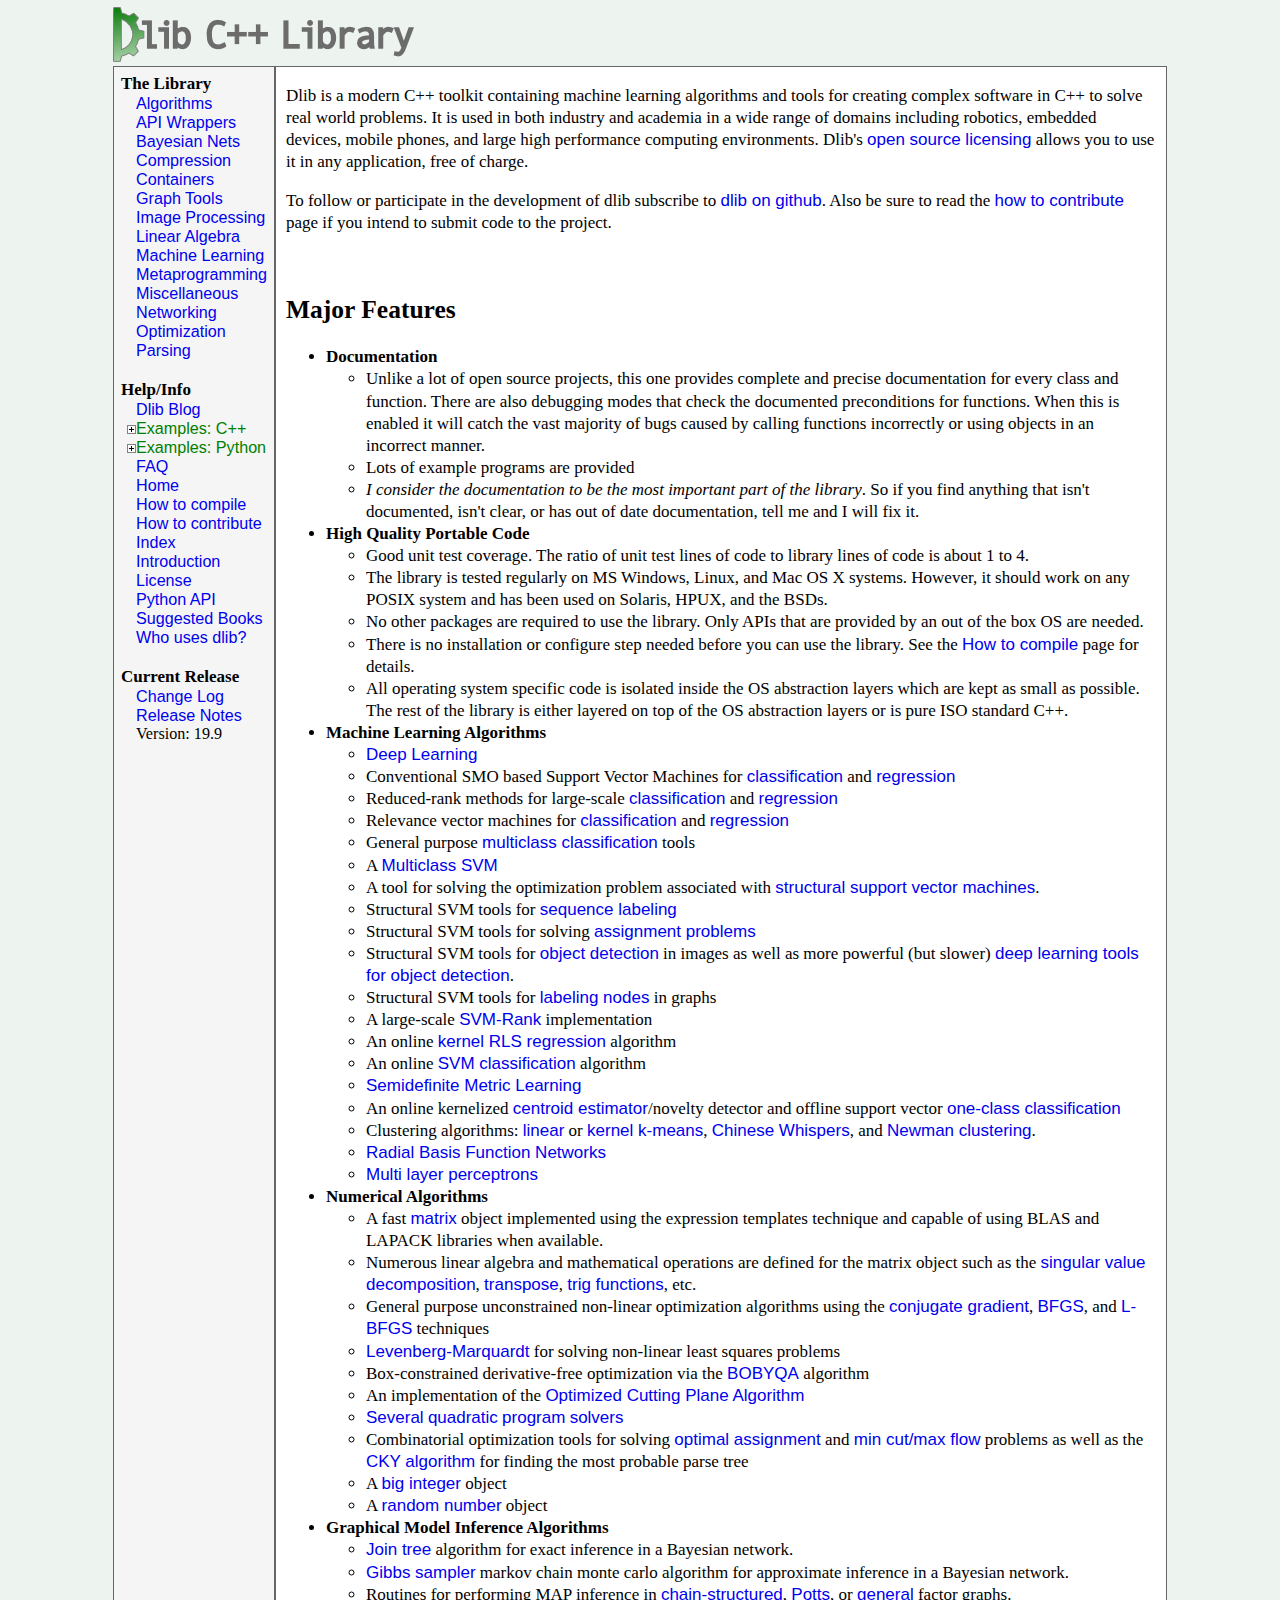
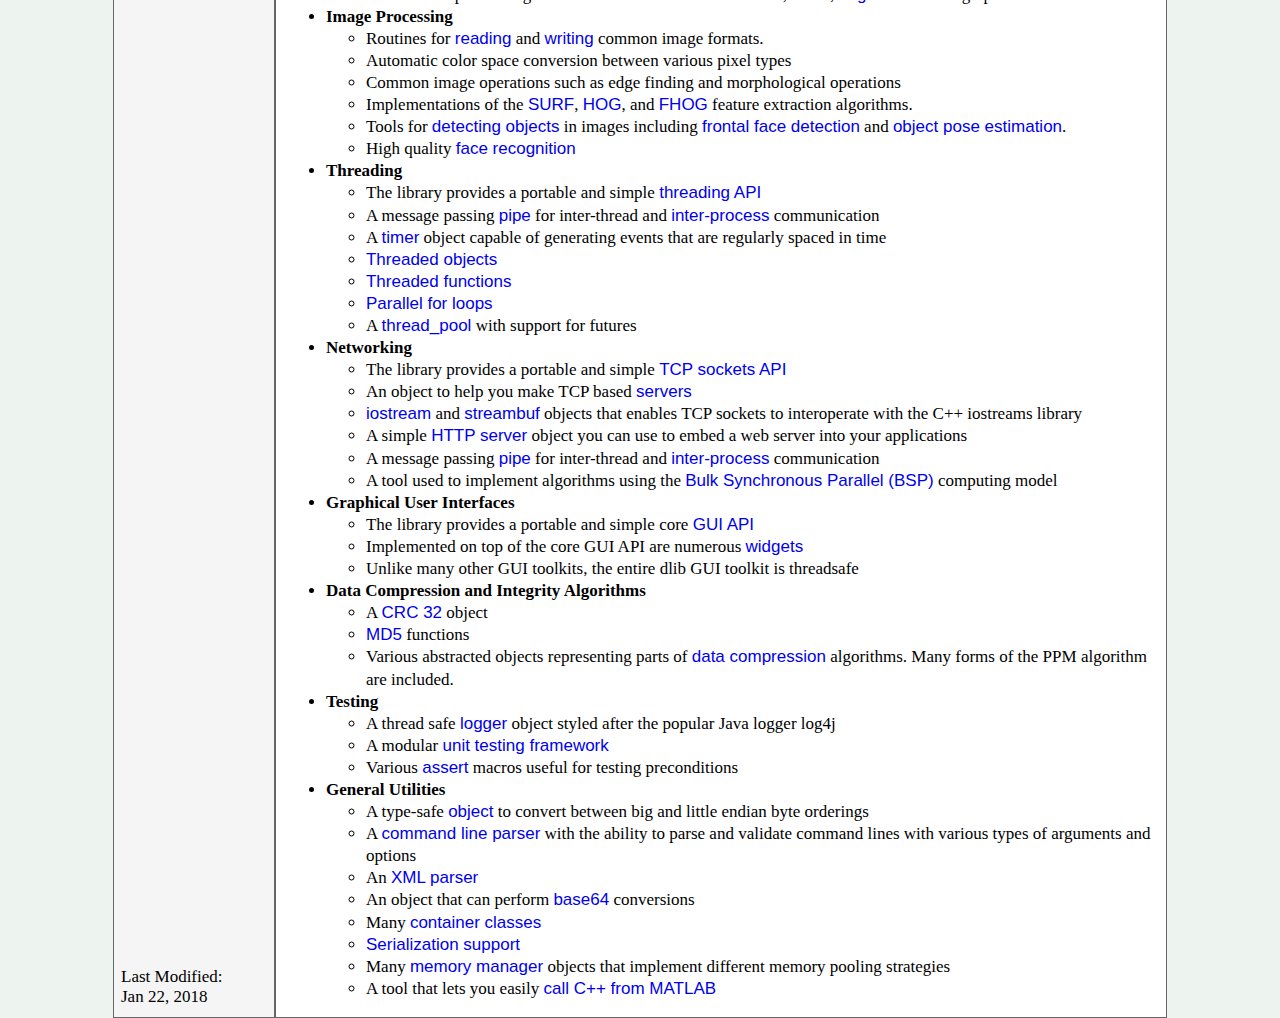
<file: dlib-19.9/docs/index.html>
<!DOCTYPE html PUBLIC "-//W3C//DTD HTML 4.0 Transitional//EN" "http://www.w3.org/TR/REC-html40/loose.dtd">
<html xmlns:gcse="googleCustomSearch"><head><meta http-equiv="Content-Type" content="text/html; charset=UTF-8"><link rel="shortcut icon" href="dlib-icon.ico"><meta name="verify-v1" content="02MiiaFNVzS5/u0eQhsy3/knioFHsia1X3DXRpHkE6I="><meta name="google-site-verification" content="DGSSJMKDomaDaDTIRJ8jDkv0YMx9Cz7OESbXHjjr6Jw"><title>dlib C++ Library</title><script type="text/javascript" src="dlib.js"></script><link rel="stylesheet" type="text/css" href="dlib.css"></head><body><a name="top"></a><div id="page_header"><a href="http://dlib.net"><img src="dlib-logo.png"></a></div><div id="top_content"><div id="main_menu" class="menu"><div class="menu_top"><b>The Library</b><ul class="tree"><li><a href="algorithms.html" class="menu">Algorithms</a></li><li><a href="api.html" class="menu">API Wrappers</a></li><li><a href="bayes.html" class="menu">Bayesian Nets</a></li><li><a href="compression.html" class="menu">Compression</a></li><li><a href="containers.html" class="menu">Containers</a></li><li><a href="graph_tools.html" class="menu">Graph Tools</a></li><li><a href="imaging.html" class="menu">Image Processing</a></li><li><a href="linear_algebra.html" class="menu">Linear Algebra</a></li><li><a href="ml.html" class="menu">Machine Learning</a></li><li><a href="metaprogramming.html" class="menu">Metaprogramming</a></li><li><a href="other.html" class="menu">Miscellaneous</a></li><li><a href="network.html" class="menu">Networking</a></li><li><a href="optimization.html" class="menu">Optimization</a></li><li><a href="parsing.html" class="menu">Parsing</a></li></ul><br><b>Help/Info</b><ul class="tree"><li><a href="http://blog.dlib.net" class="menu">Dlib Blog</a></li><li><a onclick="Toggle(this)" class="sub menu"><img src="plus.gif">Examples: C++</a><ul style="display:none;"><li><a href="3d_point_cloud_ex.cpp.html" class="menu">3D Point Cloud</a></li><li><a href="assignment_learning_ex.cpp.html" class="menu">Assignment Learning</a></li><li><a href="file_to_code_ex.cpp.html" class="menu">Base64 Encoder</a></li><li><a href="bayes_net_from_disk_ex.cpp.html" class="menu">Bayesian Network From Disk</a></li><li><a href="bayes_net_gui_ex.cpp.html" class="menu">Bayesian Network GUI</a></li><li><a href="bayes_net_ex.cpp.html" class="menu">Bayesian Network</a></li><li><a href="bridge_ex.cpp.html" class="menu">Bridge</a></li><li><a href="bsp_ex.cpp.html" class="menu">BSP</a></li><li><a href="svm_c_ex.cpp.html" class="menu">C-Support Vector Machine</a></li><li><a href="compress_stream_ex.cpp.html#_top" class="menu">Cmd Line Parser</a></li><li><a href="compress_stream_ex.cpp.html" class="menu">Compress Stream</a></li><li><a href="config_reader_ex.cpp.html" class="menu">Config File Reader</a></li><li><a href="custom_trainer_ex.cpp.html" class="menu">Custom Trainers</a></li><li><a href="dnn_face_recognition_ex.cpp.html" class="menu">Deep Face Recognition</a></li><li><a href="dnn_mmod_dog_hipsterizer.cpp.html" class="menu">Deep Learning Dog Hipsterizer</a></li><li><a href="dnn_mmod_face_detection_ex.cpp.html" class="menu">Deep Learning Face Detection</a></li><li><a href="dnn_imagenet_ex.cpp.html" class="menu">Deep Learning Imagenet Classifier</a></li><li><a href="dnn_imagenet_train_ex.cpp.html" class="menu">Deep Learning Imagenet Trainer </a></li><li><a href="dnn_inception_ex.cpp.html" class="menu">Deep Learning Inception</a></li><li><a href="dnn_introduction_ex.cpp.html" class="menu">Deep Learning Introduction Part 1</a></li><li><a href="dnn_introduction2_ex.cpp.html" class="menu">Deep Learning Introduction Part 2</a></li><li><a href="dnn_mmod_ex.cpp.html" class="menu">Deep Learning Max-Margin Object Detection</a></li><li><a href="dnn_mmod_find_cars2_ex.cpp.html" class="menu">Deep Learning Multi-Class Vehicle Detection</a></li><li><a href="dnn_semantic_segmentation_train_ex.cpp.html" class="menu">Deep Learning Semantic Segmentation Trainer</a></li><li><a href="dnn_semantic_segmentation_ex.cpp.html" class="menu">Deep Learning Semantic Segmentation</a></li><li><a href="dnn_mmod_train_find_cars_ex.cpp.html" class="menu">Deep Learning Vehicle Detection Trainer</a></li><li><a href="dnn_mmod_find_cars_ex.cpp.html" class="menu">Deep Learning Vehicle Detection</a></li><li><a href="dnn_metric_learning_ex.cpp.html" class="menu">Deep Metric Learning Introduction</a></li><li><a href="dnn_metric_learning_on_images_ex.cpp.html" class="menu">Deep Metric Learning on Images</a></li><li><a href="dir_nav_ex.cpp.html" class="menu">Directory Navigation</a></li><li><a href="empirical_kernel_map_ex.cpp.html" class="menu">Empirical Kernel Map</a></li><li><a href="face_detection_ex.cpp.html" class="menu">Face Detection</a></li><li><a href="face_landmark_detection_ex.cpp.html" class="menu">Face Landmark Detection</a></li><li><a href="fhog_ex.cpp.html" class="menu">FHOG Feature Extraction</a></li><li><a href="fhog_object_detector_ex.cpp.html" class="menu">FHOG Object Detection</a></li><li><a href="graph_labeling_ex.cpp.html" class="menu">Graph Labeling</a></li><li><a href="gui_api_ex.cpp.html" class="menu">GUI</a></li><li><a href="hough_transform_ex.cpp.html" class="menu">Hough Transform</a></li><li><a href="server_http_ex.cpp.html" class="menu">HTTP Server</a></li><li><a href="image_ex.cpp.html" class="menu">Image</a></li><li><a href="iosockstream_ex.cpp.html" class="menu">IO Socket Streams</a></li><li><a href="server_iostream_ex.cpp.html" class="menu">IO Streams Server</a></li><li><a href="kcentroid_ex.cpp.html" class="menu">Kernel Centroid</a></li><li><a href="kkmeans_ex.cpp.html" class="menu">Kernel K-Means Clustering</a></li><li><a href="krr_regression_ex.cpp.html" class="menu">Kernel Ridge Regression</a></li><li><a href="krls_filter_ex.cpp.html" class="menu">Kernel RLS Filtering</a></li><li><a href="krls_ex.cpp.html" class="menu">Kernel RLS Regression</a></li><li><a href="krr_classification_ex.cpp.html" class="menu">KRR Classification</a></li><li><a href="learning_to_track_ex.cpp.html" class="menu">Learning to Track</a></li><li><a href="max_cost_assignment_ex.cpp.html" class="menu">Linear Assignment Problems</a></li><li><a href="linear_manifold_regularizer_ex.cpp.html" class="menu">Linear Manifold Regularizer</a></li><li><a href="mpc_ex.cpp.html" class="menu">Linear Model Predictive Control</a></li><li><a href="logger_ex_2.cpp.html" class="menu">Logger Advanced</a></li><li><a href="logger_custom_output_ex.cpp.html" class="menu">Logger Custom Output</a></li><li><a href="logger_ex.cpp.html" class="menu">Logger</a></li><li><a href="matrix_expressions_ex.cpp.html" class="menu">Matrix Expressions</a></li><li><a href="matrix_ex.cpp.html" class="menu">Matrix</a></li><li><a href="member_function_pointer_ex.cpp.html" class="menu">Member Function Pointer</a></li><li><a href="model_selection_ex.cpp.html" class="menu">Model Selection</a></li><li><a href="multiclass_classification_ex.cpp.html" class="menu">Multiclass Classification</a></li><li><a href="multithreaded_object_ex.cpp.html" class="menu">Multithreaded Object</a></li><li><a href="mlp_ex.cpp.html" class="menu">Neural Network</a></li><li><a href="least_squares_ex.cpp.html" class="menu">Non-Linear Least Squares</a></li><li><a href="svm_ex.cpp.html" class="menu">Nu-Support Vector Machine</a></li><li><a href="integrate_function_adapt_simp_ex.cpp.html" class="menu">Numerical Integration</a></li><li><a href="object_detector_advanced_ex.cpp.html" class="menu">Object Detector Advanced</a></li><li><a href="object_detector_ex.cpp.html" class="menu">Object Detector</a></li><li><a href="one_class_classifiers_ex.cpp.html" class="menu">One Class Classifiers</a></li><li><a href="svm_pegasos_ex.cpp.html" class="menu">Online SVM</a></li><li><a href="optimization_ex.cpp.html" class="menu">Optimization</a></li><li><a href="parallel_for_ex.cpp.html" class="menu">Parallel For Loops</a></li><li><a href="pipe_ex_2.cpp.html" class="menu">Pipe 2</a></li><li><a href="pipe_ex.cpp.html" class="menu">Pipe</a></li><li><a href="quantum_computing_ex.cpp.html" class="menu">Quantum Computing</a></li><li><a href="queue_ex.cpp.html" class="menu">Queue</a></li><li><a href="random_cropper_ex.cpp.html" class="menu">Random Cropper</a></li><li><a href="rank_features_ex.cpp.html" class="menu">Rank Features</a></li><li><a href="rvm_ex.cpp.html" class="menu">Relevance Vector Classification</a></li><li><a href="rvm_regression_ex.cpp.html" class="menu">Relevance Vector Regression</a></li><li><a href="running_stats_ex.cpp.html" class="menu">Running Stats</a></li><li><a href="sequence_labeler_ex.cpp.html" class="menu">Sequence Labeling</a></li><li><a href="sequence_segmenter_ex.cpp.html" class="menu">Sequence Segmentation</a></li><li><a href="sockets_ex.cpp.html" class="menu">Sockets</a></li><li><a href="sockstreambuf_ex.cpp.html" class="menu">Sockstreambuf</a></li><li><a href="svm_sparse_ex.cpp.html" class="menu">Sparse Vectors</a></li><li><a href="sqlite_ex.cpp.html" class="menu">SQLite</a></li><li><a href="std_allocator_ex.cpp.html" class="menu">Std C++ Allocator</a></li><li><a href="svm_struct_ex.cpp.html" class="menu">Structural Support Vector Machines</a></li><li><a href="svr_ex.cpp.html" class="menu">Support Vector Regression</a></li><li><a href="surf_ex.cpp.html" class="menu">SURF</a></li><li><a href="svm_rank_ex.cpp.html" class="menu">SVM-Rank</a></li><li><a href="thread_function_ex.cpp.html" class="menu">Thread Function</a></li><li><a href="thread_pool_ex.cpp.html" class="menu">Thread Pool</a></li><li><a href="threaded_object_ex.cpp.html" class="menu">Threaded Object</a></li><li><a href="threads_ex.cpp.html" class="menu">Threads</a></li><li><a href="timer_ex.cpp.html" class="menu">Timer</a></li><li><a href="train_object_detector.cpp.html" class="menu">Train Object Detector</a></li><li><a href="train_shape_predictor_ex.cpp.html" class="menu">Train Shape Predictor</a></li><li><a href="using_custom_kernels_ex.cpp.html" class="menu">Using Custom Kernels</a></li><li><a href="video_tracking_ex.cpp.html" class="menu">Video Object Tracking</a></li><li><a href="webcam_face_pose_ex.cpp.html" class="menu">Webcam Face Pose Estimation</a></li><li><a href="xml_parser_ex.cpp.html" class="menu">XML Parser</a></li></ul></li><li><a onclick="Toggle(this)" class="sub menu"><img src="plus.gif">Examples: Python</a><ul style="display:none;"><li><a href="svm_binary_classifier.py.html" class="menu">Binary Classification</a></li><li><a href="cnn_face_detector.py.html" class="menu">CNN Face Detector</a></li><li><a href="face_alignment.py.html" class="menu">Face Alignment</a></li><li><a href="face_clustering.py.html" class="menu">Face Clustering</a></li><li><a href="face_detector.py.html" class="menu">Face Detector</a></li><li><a href="face_jitter.py.html" class="menu">Face Jittering/Augmentation</a></li><li><a href="face_landmark_detection.py.html" class="menu">Face Landmark Detection</a></li><li><a href="face_recognition.py.html" class="menu">Face Recognition</a></li><li><a href="find_candidate_object_locations.py.html" class="menu">Find Candidate Object Locations</a></li><li><a href="global_optimization.py.html" class="menu">Global Optimization</a></li><li><a href="max_cost_assignment.py.html" class="menu">Linear Assignment Problems</a></li><li><a href="sequence_segmenter.py.html" class="menu">Sequence Segmenter</a></li><li><a href="svm_struct.py.html" class="menu">Structural Support Vector Machines</a></li><li><a href="svm_rank.py.html" class="menu">SVM-Rank</a></li><li><a href="train_object_detector.py.html" class="menu">Train Object Detector</a></li><li><a href="train_shape_predictor.py.html" class="menu">Train Shape Predictor</a></li><li><a href="correlation_tracker.py.html" class="menu">Video Object Tracking</a></li></ul></li><li><a href="faq.html" class="menu">FAQ</a></li><li><a href="index.html" class="menu">Home</a></li><li><a href="compile.html" class="menu">How to compile</a></li><li><a href="howto_contribute.html" class="menu">How to contribute</a></li><li><a href="term_index.html" class="menu">Index</a></li><li><a href="intro.html" class="menu">Introduction</a></li><li><a href="license.html" class="menu">License</a></li><li><a href="python/index.html" class="menu">Python API</a></li><li><a href="books.html" class="menu">Suggested Books</a></li><li><a href="http://sourceforge.net/p/dclib/wiki/Known_users/" class="menu">Who uses dlib?</a></li></ul><br><b>Current Release</b><ul class="tree"><li><a href="change_log.html" class="menu">Change Log</a></li><li><a href="release_notes.html" class="menu">Release Notes</a></li><li>Version: 19.9</li></ul><br></div><div class="menu_footer">
      Last Modified:<br>Jan 22, 2018</div></div><div id="main_text"><div id="main_text_body"><p>
      Dlib is a modern C++ toolkit containing machine learning algorithms and
      tools for creating complex software in C++ to solve real world problems.
      It is used in both industry and academia in a wide range of domains 
      including robotics, embedded devices, mobile phones, and large high
      performance computing environments. Dlib's <a href="license.html">open source licensing</a> 
      allows you to use it in any application, free of charge.
      </p><p>
         To follow or participate in the development of dlib subscribe to <a href="https://github.com/davisking/dlib">dlib on github</a>.
         Also be sure to read the <a href="howto_contribute.html">how to contribute</a> page if you intend to 
         submit code to the project.
      </p><br><p><a name="Major%20Features"></a><h2>Major Features</h2><ul><li><b>Documentation</b><ul><li>Unlike a lot of open source projects, this one provides complete and precise 
                  documentation for every class and function.   There are also debugging modes that check the 
                  documented preconditions for functions.  When this is enabled it will catch the vast majority of
                  bugs caused by calling functions incorrectly or using objects in an incorrect manner.  
               </li><li>Lots of example programs are provided</li><li><i>I consider the documentation to be the most important part of the library</i>.  So if you find anything 
                  that isn't documented, isn't clear, or has out of date documentation, tell me and I will fix it.
               </li></ul></li><li><b>High Quality Portable Code</b><ul><li>Good unit test coverage.  The ratio of unit test lines of code to library lines of
                     code is about 1 to 4.</li><li>The library is tested regularly on MS Windows, Linux, and Mac OS X systems.  However, it should 
                     work on any POSIX system and has been used on Solaris, HPUX, and the BSDs.</li><li>No other packages are required to use the library.  Only APIs that are
                     provided by an out of the box OS are needed. </li><li>There is no installation or configure step needed before you can use the library.  See the
                     <a href="compile.html">How to compile</a> page for details.</li><li>All operating system specific code is isolated inside the OS abstraction layers which are 
                     kept as small as possible.   The rest of the library is either layered on top of the OS 
                     abstraction layers or is pure ISO standard C++.  </li></ul></li><li><b>Machine Learning Algorithms</b><ul><li><a href="ml.html#add_layer">Deep Learning</a></li><li>Conventional SMO based Support Vector Machines for <a href="ml.html#svm_nu_trainer">classification</a> 
                                                                    and  <a href="ml.html#svr_trainer">regression</a></li><li>Reduced-rank methods for large-scale <a href="ml.html#svm_c_ekm_trainer">classification</a>
                     and <a href="ml.html#krr_trainer">regression</a></li><li>Relevance vector machines for <a href="ml.html#rvm_trainer">classification</a> 
                      and <a href="ml.html#rvm_regression_trainer">regression</a></li><li>General purpose <a href="ml.html#one_vs_one_trainer">multiclass classification</a> tools</li><li>A <a href="ml.html#svm_multiclass_linear_trainer">Multiclass SVM</a></li><li>A tool for solving the optimization problem associated with 
                     <a href="ml.html#structural_svm_problem">structural support vector machines</a>. </li><li>Structural SVM tools for <a href="ml.html#structural_sequence_labeling_trainer">sequence labeling</a></li><li>Structural SVM tools for solving <a href="ml.html#structural_assignment_trainer">assignment problems</a></li><li>Structural SVM tools for <a href="ml.html#structural_object_detection_trainer">object detection</a> in images as well as more powerful (but slower) <a href="ml.html#loss_mmod_">deep learning tools for object detection</a>. </li><li>Structural SVM tools for <a href="ml.html#structural_graph_labeling_trainer">labeling nodes</a> in graphs </li><li>A large-scale <a href="ml.html#svm_rank_trainer">SVM-Rank</a> implementation</li><li>An online <a href="ml.html#krls">kernel RLS regression</a> algorithm</li><li>An online <a href="ml.html#svm_pegasos">SVM classification</a> algorithm</li><li><a href="ml.html#vector_normalizer_frobmetric">Semidefinite Metric Learning</a></li><li>An online kernelized <a href="ml.html#kcentroid">centroid estimator</a>/novelty detector and
                     offline support vector <a href="ml.html#svm_one_class_trainer">one-class classification</a></li><li>Clustering algorithms: <a href="ml.html#find_clusters_using_kmeans">linear</a> 
                        or <a href="ml.html#kkmeans">kernel k-means</a>, 
                        <a href="ml.html#chinese_whispers">Chinese Whispers</a>, and 
                        <a href="ml.html#newman_cluster">Newman clustering</a>.  </li><li><a href="ml.html#rbf_network_trainer">Radial Basis Function Networks</a></li><li><a href="ml.html#mlp">Multi layer perceptrons</a></li></ul></li><li><b>Numerical Algorithms</b><ul><li>A fast <a href="linear_algebra.html#matrix">matrix</a> object implemented using the expression 
                     templates technique and capable of using BLAS and LAPACK libraries when available.</li><li>Numerous linear algebra and mathematical operations are defined for the matrix object such as the 
                     <a href="dlib/matrix/matrix_la_abstract.h.html#svd">singular value decomposition</a>, 
                     <a href="dlib/matrix/matrix_utilities_abstract.h.html#trans">transpose</a>, 
                     <a href="dlib/matrix/matrix_math_functions_abstract.h.html#sin">trig functions</a>, etc.</li><li>General purpose unconstrained non-linear optimization algorithms using the  
                      <a href="optimization.html#cg_search_strategy">conjugate gradient</a>, 
                      <a href="optimization.html#bfgs_search_strategy">BFGS</a>, and
                      <a href="optimization.html#lbfgs_search_strategy">L-BFGS</a>
                      techniques</li><li><a href="optimization.html#solve_least_squares_lm">Levenberg-Marquardt</a> for solving non-linear
                      least squares problems </li><li>Box-constrained derivative-free optimization via the 
                      <a href="optimization.html#find_min_bobyqa">BOBYQA</a> algorithm</li><li>An implementation of the <a href="optimization.html#oca">Optimized Cutting Plane Algorithm</a></li><li><a href="optimization.html#solve_qp_using_smo">Several</a> 
                                      <a href="optimization.html#solve_qp2_using_smo">quadratic</a> 
                                      <a href="optimization.html#solve_qp3_using_smo">program</a>
                                      <a href="optimization.html#solve_qp4_using_smo">solvers</a></li><li>Combinatorial optimization tools for solving 
                     <a href="optimization.html#max_cost_assignment">optimal assignment</a> and
                     <a href="optimization.html#min_cut">min cut/max flow</a> problems as well as
                     the <a href="optimization.html#find_max_parse_cky">CKY algorithm</a> for finding the most probable parse tree</li><li>A <a href="algorithms.html#bigint">big integer</a> object</li><li>A <a href="algorithms.html#rand">random number</a> object</li></ul></li><li><b>Graphical Model Inference Algorithms</b><ul><li><a href="bayes.html#bayesian_network_join_tree">Join tree</a> algorithm for exact inference in 
                  a Bayesian network.</li><li><a href="bayes.html#bayesian_network_gibbs_sampler">Gibbs sampler</a> markov chain monte 
                  carlo algorithm for approximate inference in a Bayesian network.</li><li>Routines for performing MAP inference in 
                     <a href="optimization.html#find_max_factor_graph_viterbi">chain-structured</a>,
                     <a href="optimization.html#find_max_factor_graph_potts">Potts</a>, or 
                     <a href="optimization.html#find_max_factor_graph_nmplp">general</a> factor graphs.</li></ul></li><li><b>Image Processing</b><ul><li>Routines for <a href="imaging.html#load_image">reading</a> and 
                  <a href="imaging.html#save_bmp">writing</a> common image formats.  </li><li>Automatic color space conversion between various pixel types</li><li>Common image operations such as edge finding and morphological operations</li><li>Implementations of the <a href="imaging.html#get_surf_points">SURF</a>,
                   <a href="imaging.html#hog_image">HOG</a>, and <a href="imaging.html#extract_fhog_features">FHOG</a> 
                   feature extraction algorithms.</li><li>Tools for <a href="imaging.html#object_detector">detecting objects</a> in images including
                  <a href="imaging.html#get_frontal_face_detector">frontal face detection</a> and
                   <a href="imaging.html#shape_predictor">object pose estimation</a>.</li><li>High quality <a href="dnn_face_recognition_ex.cpp.html">face recognition</a></li></ul></li><li><b>Threading</b><ul><li>The library provides a portable and simple <a href="api.html#threads">threading API</a></li><li>A message passing <a href="other.html#pipe">pipe</a> for inter-thread and <a href="network.html#bridge">inter-process</a> communication</li><li>A <a href="other.html#timer">timer</a> object capable of generating events that are regularly spaced in time</li><li><a href="api.html#threaded_object">Threaded objects</a></li><li><a href="api.html#thread_function">Threaded functions</a></li><li><a href="api.html#parallel_for">Parallel for loops</a></li><li>A <a href="api.html#thread_pool">thread_pool</a> with support for futures</li></ul></li><li><b>Networking</b><ul><li>The library provides a portable and simple <a href="api.html#sockets">TCP sockets API</a></li><li>An object to help you make TCP based <a href="network.html#server">servers</a></li><li><a href="network.html#iosockstream">iostream</a> and <a href="network.html#sockstreambuf">streambuf</a> 
                  objects that enables TCP sockets to interoperate with the C++ iostreams library </li><li>A simple <a href="network.html#server_http">HTTP server</a> object you can use to embed a 
                  web server into your applications</li><li>A message passing <a href="other.html#pipe">pipe</a> for inter-thread and <a href="network.html#bridge">inter-process</a> communication</li><li>A tool used to implement algorithms using the 
                     <a href="network.html#bsp_context">Bulk Synchronous Parallel (BSP)</a> computing model</li></ul></li><li><b>Graphical User Interfaces</b><ul><li>The library provides a portable and simple core <a href="api.html#gui_core">GUI API</a></li><li>Implemented on top of the core GUI API are numerous <a href="api.html#gui_widgets">widgets</a></li><li>Unlike many other GUI toolkits, the entire dlib GUI toolkit is threadsafe</li></ul></li><li><b>Data Compression and Integrity Algorithms</b><ul><li>A <a href="algorithms.html#crc32">CRC 32</a> object</li><li><a href="algorithms.html#md5">MD5</a> functions</li><li>Various abstracted objects representing parts of <a href="compression.html">data compression</a> 
                  algorithms.  Many forms of the PPM algorithm are included.  </li></ul></li><li><b>Testing</b><ul><li>A thread safe <a href="other.html#logger">logger</a> object styled after the popular Java logger log4j</li><li>A modular <a href="other.html#dlib_testing_suite">unit testing framework</a></li><li>Various <a href="metaprogramming.html">assert</a> macros useful for testing preconditions</li></ul></li><li><b>General Utilities</b><ul><li>A type-safe <a href="other.html#byte_orderer">object</a> to convert between big and little endian byte orderings</li><li>A <a href="parsing.html#cmd_line_parser">command line parser</a> with the ability to 
                  parse and validate command lines with various types of arguments and options</li><li>An <a href="parsing.html#xml_parser">XML parser</a></li><li>An object that can perform <a href="parsing.html#base64">base64</a> conversions</li><li>Many <a href="containers.html">container classes</a></li><li><a href="other.html#serialize">Serialization support</a></li><li>Many <a href="other.html#memory_manager">memory manager</a> objects that implement 
                  different memory pooling strategies</li><li>A tool that lets you easily <a href="other.html#MATLAB">call C++ from MATLAB</a></li></ul></li></ul></p></div></div></div><div id="bottom_content"></div></body></html>
</file>
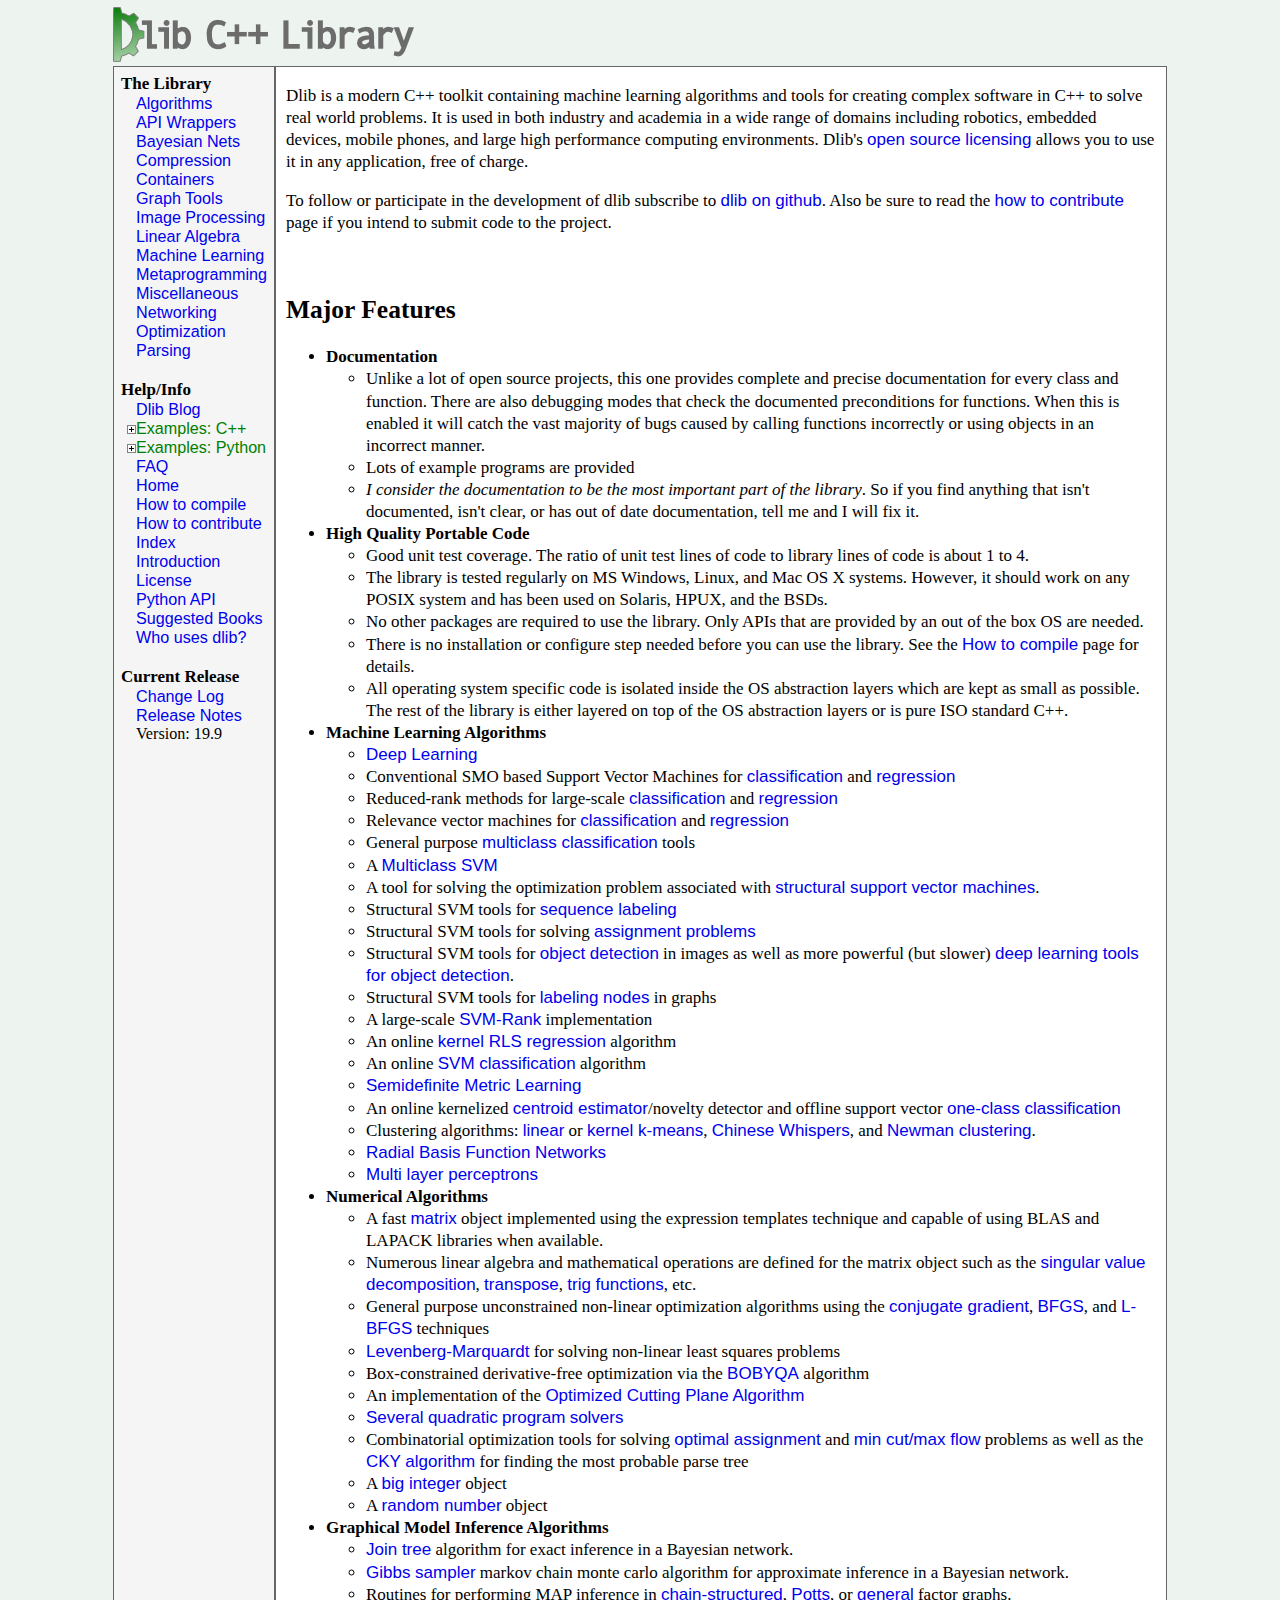
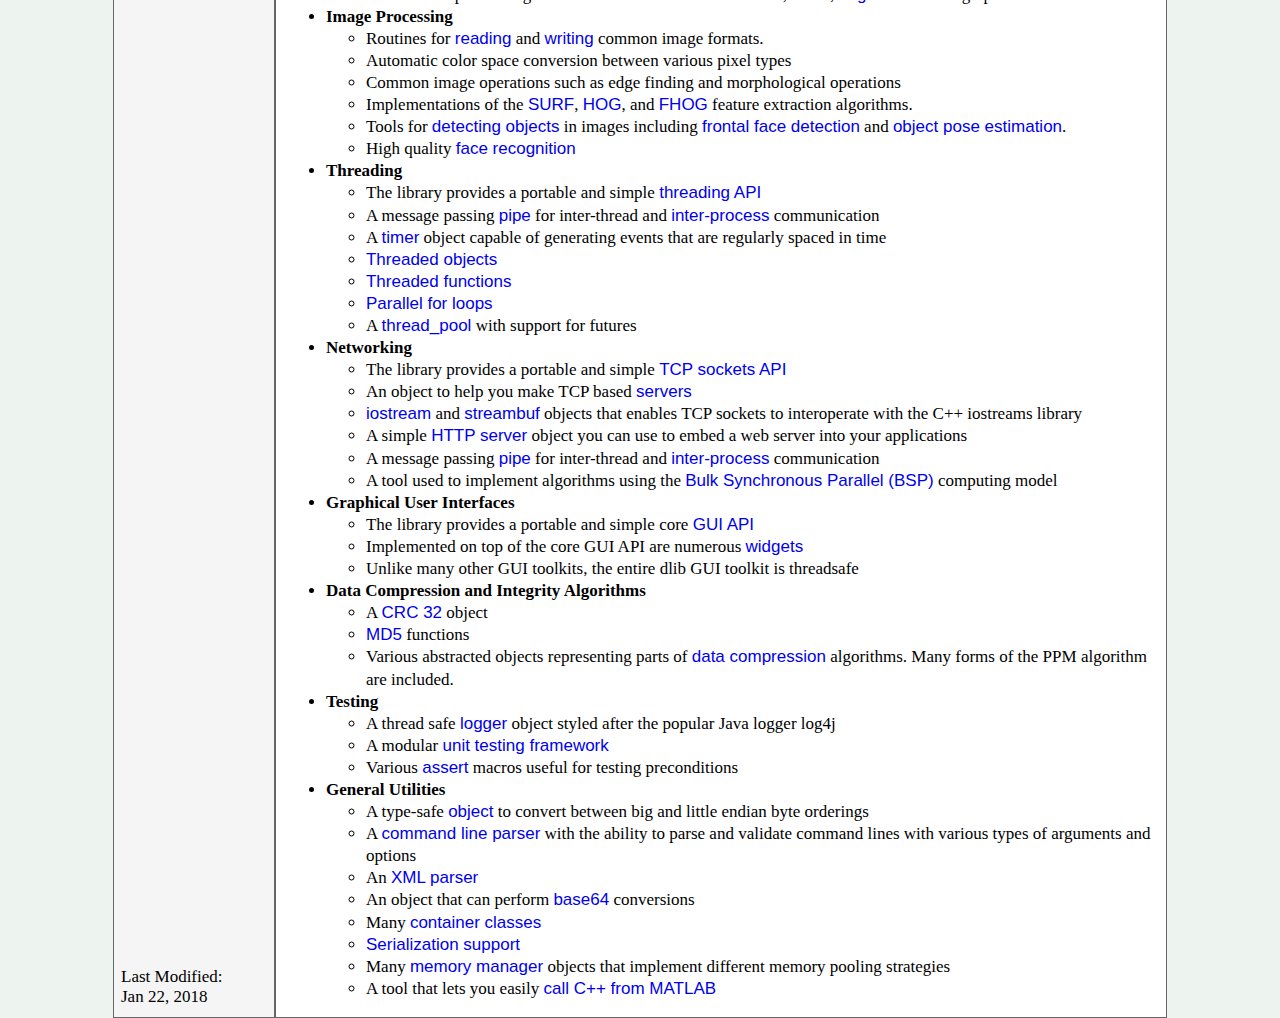
<file: dlib-19.9/documentation.html>
<TITLE>dlib C++ library</TITLE>

<SCRIPT LANGUAGE="JavaScript"><!--
function redirect () { window.location.href = "docs/index.html"; }
//--></SCRIPT>

</HEAD>

<BODY onLoad="redirect()">


<p>

<a href="docs/index.html">click here to go to the documentation</a>
</p>

</BODY>
</HTML>
</file>
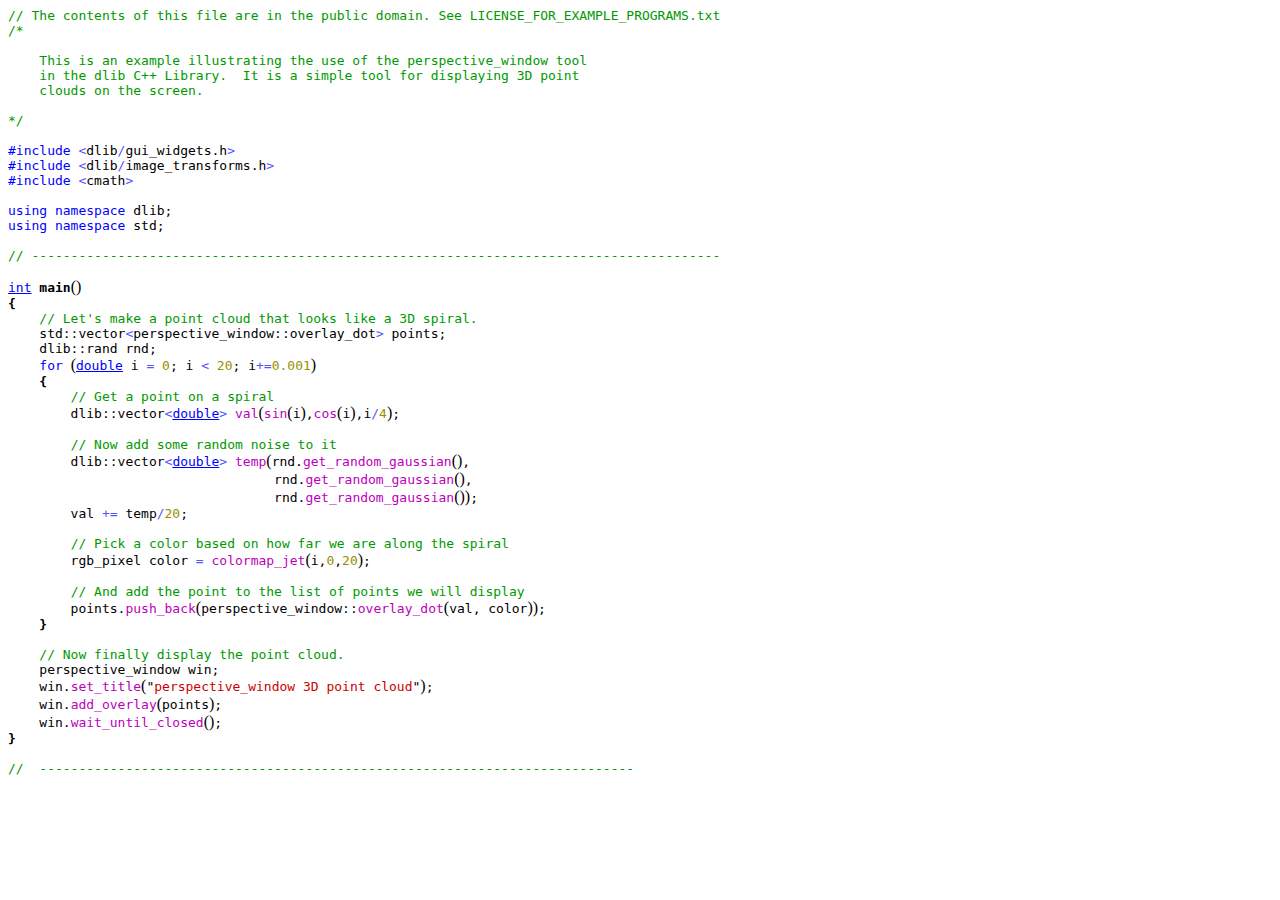
<file: dlib-19.9/docs/3d_point_cloud_ex.cpp.html>
<html><!-- Created using the cpp_pretty_printer from the dlib C++ library.  See http://dlib.net for updates. --><head><title>dlib C++ Library - 3d_point_cloud_ex.cpp</title></head><body bgcolor='white'><pre>
<font color='#009900'>// The contents of this file are in the public domain. See LICENSE_FOR_EXAMPLE_PROGRAMS.txt
</font><font color='#009900'>/*

    This is an example illustrating the use of the perspective_window tool
    in the dlib C++ Library.  It is a simple tool for displaying 3D point 
    clouds on the screen.

*/</font>

<font color='#0000FF'>#include</font> <font color='#5555FF'>&lt;</font>dlib<font color='#5555FF'>/</font>gui_widgets.h<font color='#5555FF'>&gt;</font>
<font color='#0000FF'>#include</font> <font color='#5555FF'>&lt;</font>dlib<font color='#5555FF'>/</font>image_transforms.h<font color='#5555FF'>&gt;</font>
<font color='#0000FF'>#include</font> <font color='#5555FF'>&lt;</font>cmath<font color='#5555FF'>&gt;</font>

<font color='#0000FF'>using</font> <font color='#0000FF'>namespace</font> dlib;
<font color='#0000FF'>using</font> <font color='#0000FF'>namespace</font> std;

<font color='#009900'>// ----------------------------------------------------------------------------------------
</font>
<font color='#0000FF'><u>int</u></font> <b><a name='main'></a>main</b><font face='Lucida Console'>(</font><font face='Lucida Console'>)</font>
<b>{</b>
    <font color='#009900'>// Let's make a point cloud that looks like a 3D spiral.
</font>    std::vector<font color='#5555FF'>&lt;</font>perspective_window::overlay_dot<font color='#5555FF'>&gt;</font> points;
    dlib::rand rnd;
    <font color='#0000FF'>for</font> <font face='Lucida Console'>(</font><font color='#0000FF'><u>double</u></font> i <font color='#5555FF'>=</font> <font color='#979000'>0</font>; i <font color='#5555FF'>&lt;</font> <font color='#979000'>20</font>; i<font color='#5555FF'>+</font><font color='#5555FF'>=</font><font color='#979000'>0.001</font><font face='Lucida Console'>)</font>
    <b>{</b>
        <font color='#009900'>// Get a point on a spiral
</font>        dlib::vector<font color='#5555FF'>&lt;</font><font color='#0000FF'><u>double</u></font><font color='#5555FF'>&gt;</font> <font color='#BB00BB'>val</font><font face='Lucida Console'>(</font><font color='#BB00BB'>sin</font><font face='Lucida Console'>(</font>i<font face='Lucida Console'>)</font>,<font color='#BB00BB'>cos</font><font face='Lucida Console'>(</font>i<font face='Lucida Console'>)</font>,i<font color='#5555FF'>/</font><font color='#979000'>4</font><font face='Lucida Console'>)</font>;

        <font color='#009900'>// Now add some random noise to it
</font>        dlib::vector<font color='#5555FF'>&lt;</font><font color='#0000FF'><u>double</u></font><font color='#5555FF'>&gt;</font> <font color='#BB00BB'>temp</font><font face='Lucida Console'>(</font>rnd.<font color='#BB00BB'>get_random_gaussian</font><font face='Lucida Console'>(</font><font face='Lucida Console'>)</font>,
                                  rnd.<font color='#BB00BB'>get_random_gaussian</font><font face='Lucida Console'>(</font><font face='Lucida Console'>)</font>,
                                  rnd.<font color='#BB00BB'>get_random_gaussian</font><font face='Lucida Console'>(</font><font face='Lucida Console'>)</font><font face='Lucida Console'>)</font>;
        val <font color='#5555FF'>+</font><font color='#5555FF'>=</font> temp<font color='#5555FF'>/</font><font color='#979000'>20</font>;

        <font color='#009900'>// Pick a color based on how far we are along the spiral
</font>        rgb_pixel color <font color='#5555FF'>=</font> <font color='#BB00BB'>colormap_jet</font><font face='Lucida Console'>(</font>i,<font color='#979000'>0</font>,<font color='#979000'>20</font><font face='Lucida Console'>)</font>;

        <font color='#009900'>// And add the point to the list of points we will display
</font>        points.<font color='#BB00BB'>push_back</font><font face='Lucida Console'>(</font>perspective_window::<font color='#BB00BB'>overlay_dot</font><font face='Lucida Console'>(</font>val, color<font face='Lucida Console'>)</font><font face='Lucida Console'>)</font>;
    <b>}</b>

    <font color='#009900'>// Now finally display the point cloud.
</font>    perspective_window win;
    win.<font color='#BB00BB'>set_title</font><font face='Lucida Console'>(</font>"<font color='#CC0000'>perspective_window 3D point cloud</font>"<font face='Lucida Console'>)</font>;
    win.<font color='#BB00BB'>add_overlay</font><font face='Lucida Console'>(</font>points<font face='Lucida Console'>)</font>;
    win.<font color='#BB00BB'>wait_until_closed</font><font face='Lucida Console'>(</font><font face='Lucida Console'>)</font>;
<b>}</b>

<font color='#009900'>//  ----------------------------------------------------------------------------
</font>

</pre></body></html>
</file>
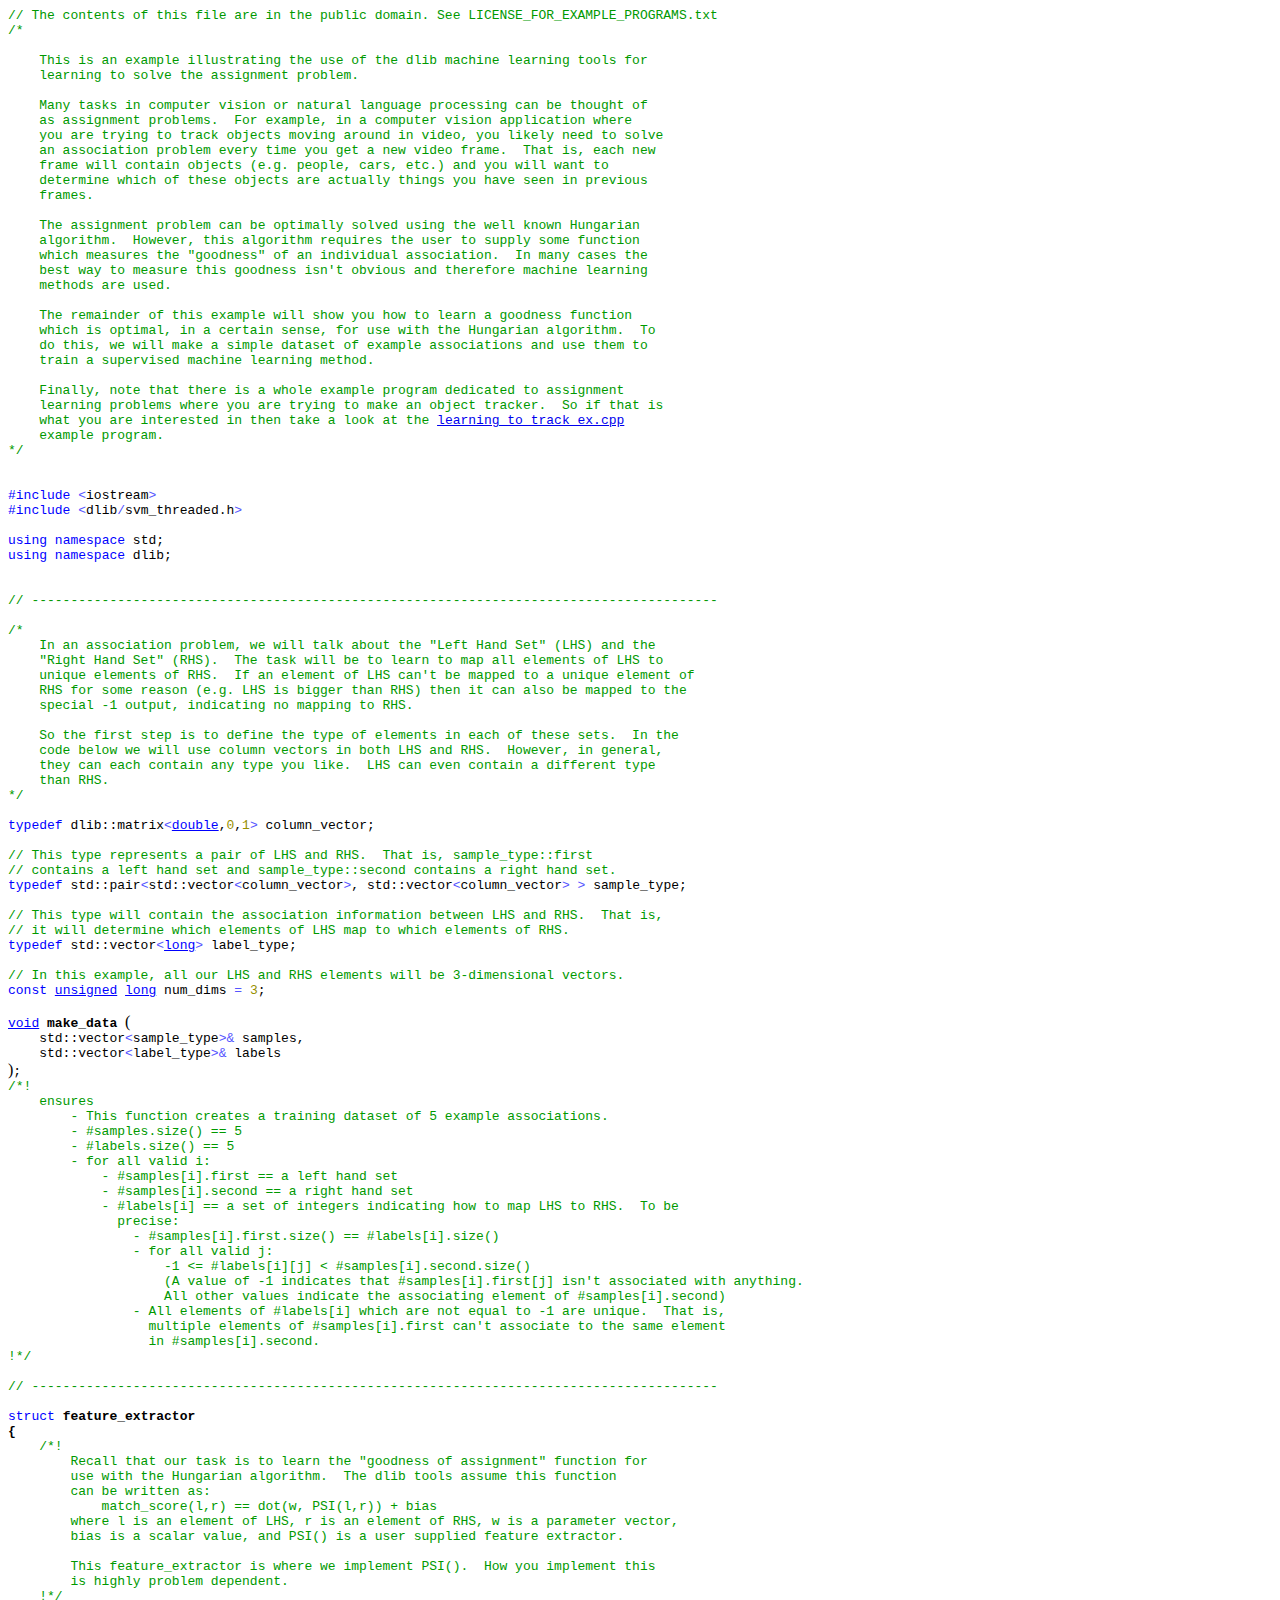
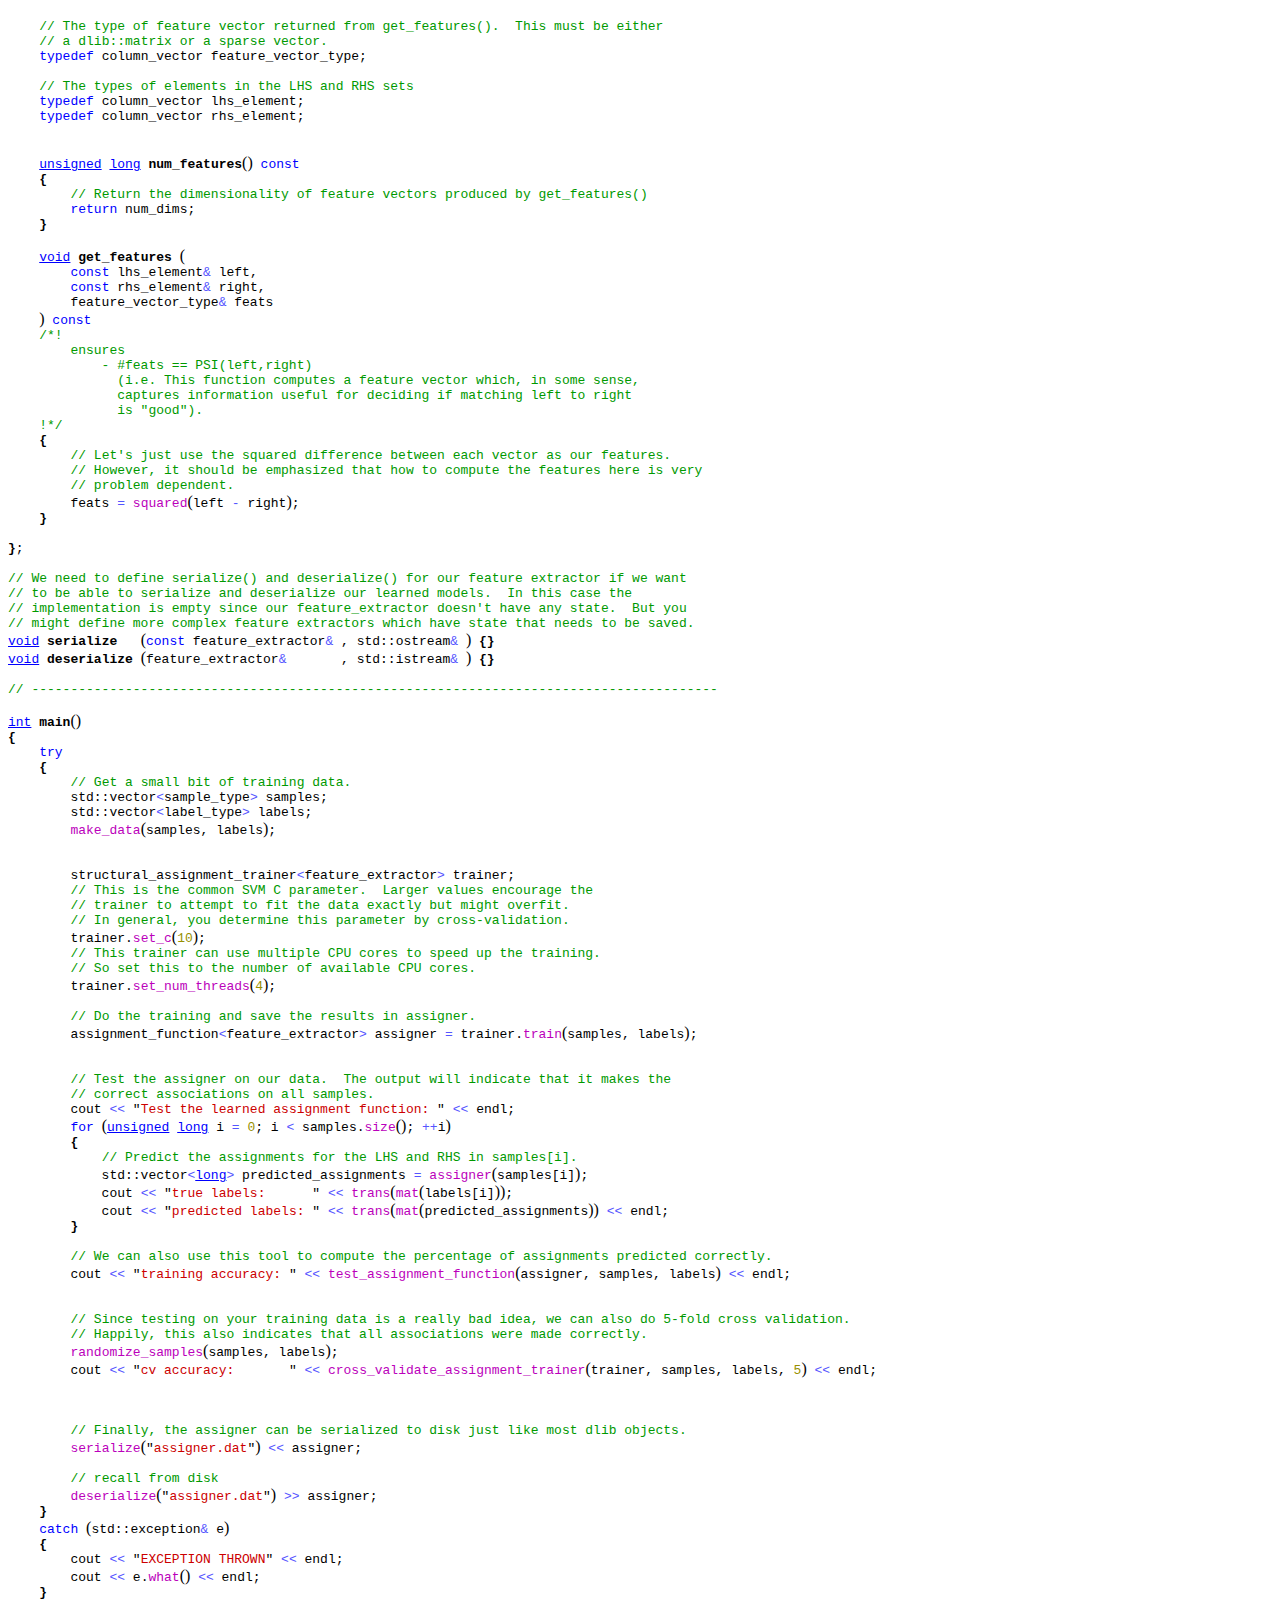
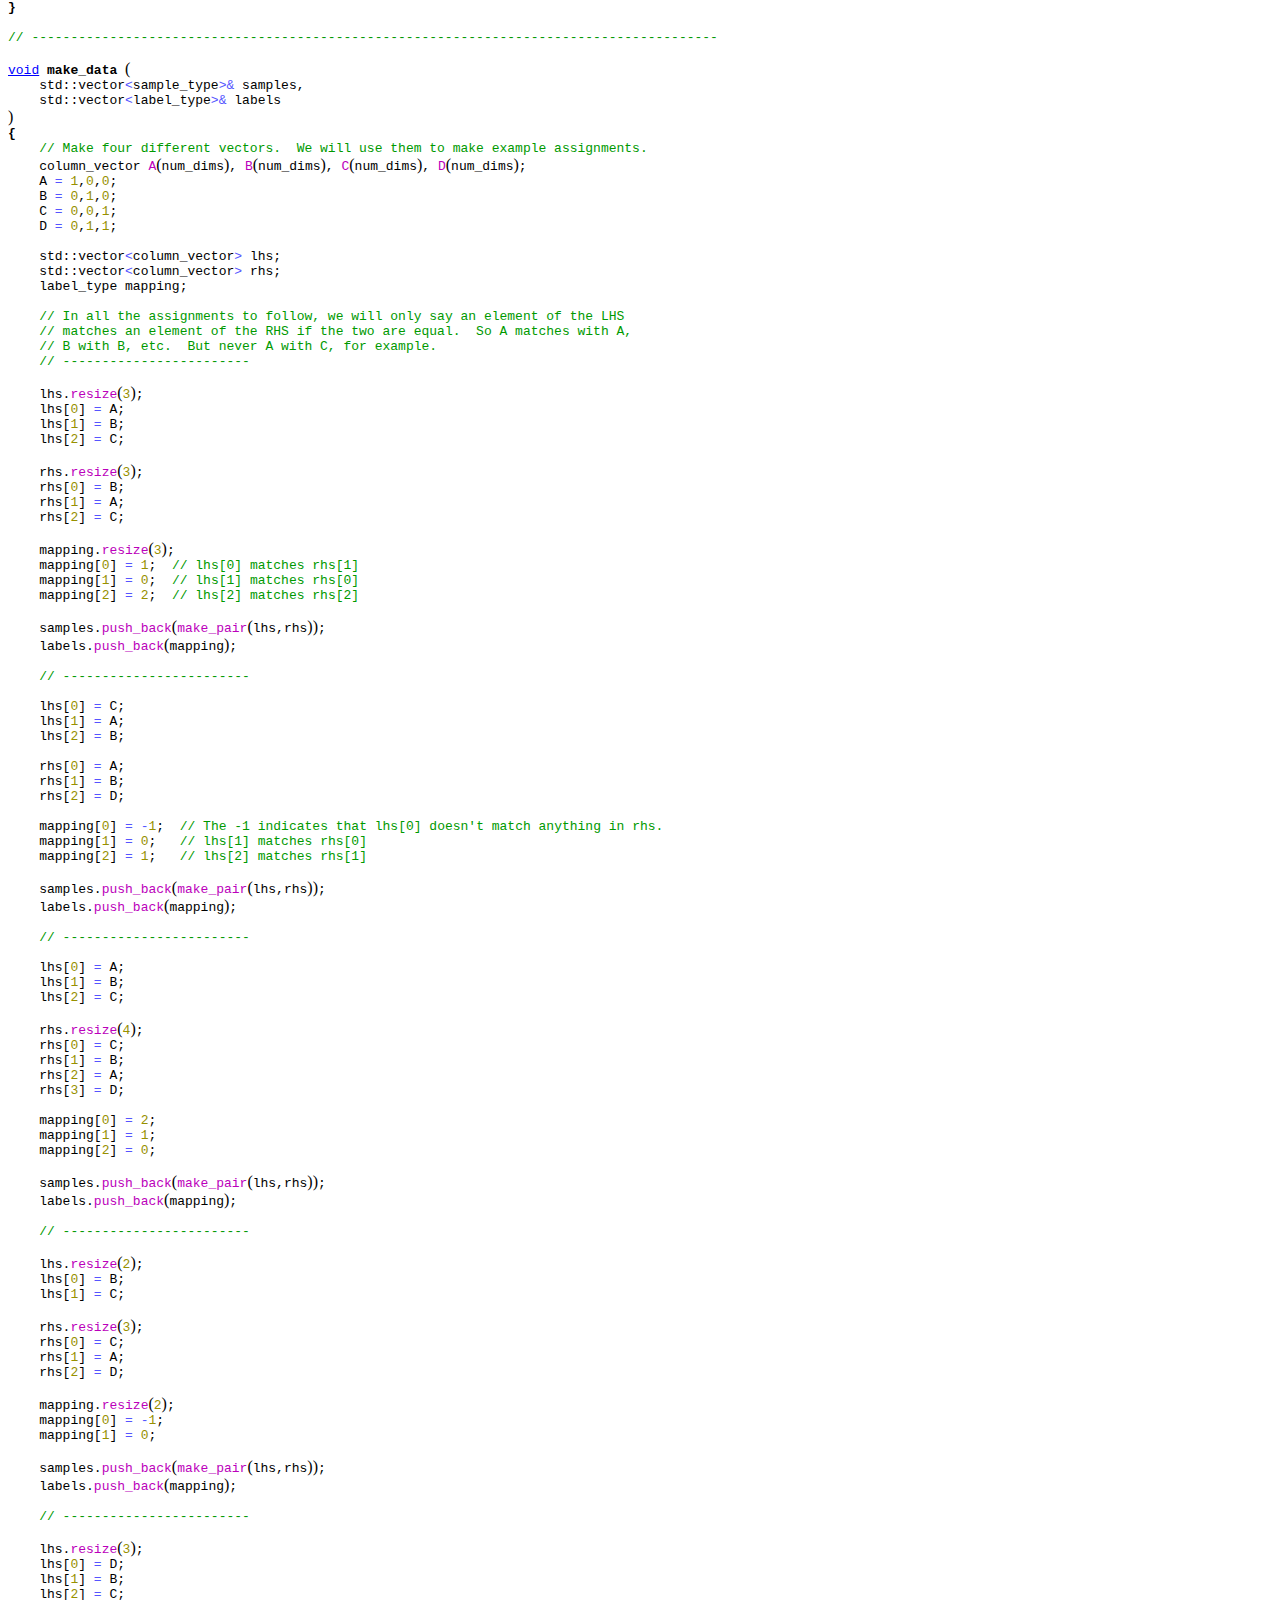
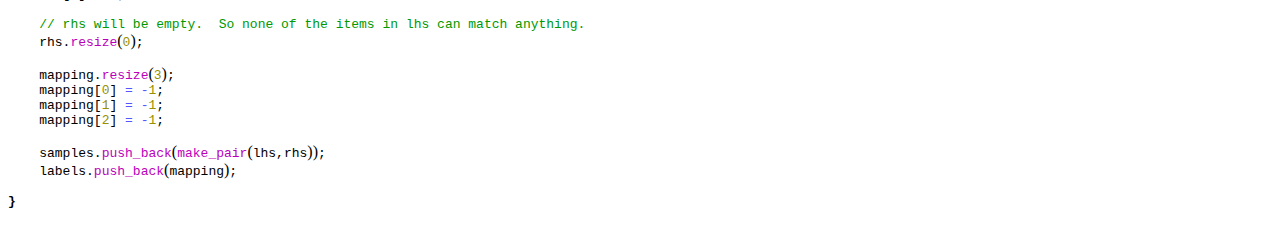
<file: dlib-19.9/docs/assignment_learning_ex.cpp.html>
<html><!-- Created using the cpp_pretty_printer from the dlib C++ library.  See http://dlib.net for updates. --><head><title>dlib C++ Library - assignment_learning_ex.cpp</title></head><body bgcolor='white'><pre>
<font color='#009900'>// The contents of this file are in the public domain. See LICENSE_FOR_EXAMPLE_PROGRAMS.txt
</font><font color='#009900'>/*

    This is an example illustrating the use of the dlib machine learning tools for 
    learning to solve the assignment problem. 
    
    Many tasks in computer vision or natural language processing can be thought of 
    as assignment problems.  For example, in a computer vision application where 
    you are trying to track objects moving around in video, you likely need to solve
    an association problem every time you get a new video frame.  That is, each new 
    frame will contain objects (e.g. people, cars, etc.) and you will want to 
    determine which of these objects are actually things you have seen in previous 
    frames.  
   
    The assignment problem can be optimally solved using the well known Hungarian 
    algorithm.  However, this algorithm requires the user to supply some function 
    which measures the "goodness" of an individual association.  In many cases the 
    best way to measure this goodness isn't obvious and therefore machine learning 
    methods are used.  
    
    The remainder of this example will show you how to learn a goodness function
    which is optimal, in a certain sense, for use with the Hungarian algorithm.  To
    do this, we will make a simple dataset of example associations and use them to
    train a supervised machine learning method. 

    Finally, note that there is a whole example program dedicated to assignment
    learning problems where you are trying to make an object tracker.  So if that is
    what you are interested in then take a look at the <a href="learning_to_track_ex.cpp.html">learning_to_track_ex.cpp</a>
    example program.
*/</font>


<font color='#0000FF'>#include</font> <font color='#5555FF'>&lt;</font>iostream<font color='#5555FF'>&gt;</font>
<font color='#0000FF'>#include</font> <font color='#5555FF'>&lt;</font>dlib<font color='#5555FF'>/</font>svm_threaded.h<font color='#5555FF'>&gt;</font>

<font color='#0000FF'>using</font> <font color='#0000FF'>namespace</font> std;
<font color='#0000FF'>using</font> <font color='#0000FF'>namespace</font> dlib;


<font color='#009900'>// ----------------------------------------------------------------------------------------
</font>
<font color='#009900'>/*
    In an association problem, we will talk about the "Left Hand Set" (LHS) and the
    "Right Hand Set" (RHS).  The task will be to learn to map all elements of LHS to 
    unique elements of RHS.  If an element of LHS can't be mapped to a unique element of 
    RHS for some reason (e.g. LHS is bigger than RHS) then it can also be mapped to the 
    special -1 output, indicating no mapping to RHS.

    So the first step is to define the type of elements in each of these sets.  In the
    code below we will use column vectors in both LHS and RHS.  However, in general,
    they can each contain any type you like.  LHS can even contain a different type 
    than RHS.
*/</font>

<font color='#0000FF'>typedef</font> dlib::matrix<font color='#5555FF'>&lt;</font><font color='#0000FF'><u>double</u></font>,<font color='#979000'>0</font>,<font color='#979000'>1</font><font color='#5555FF'>&gt;</font> column_vector;

<font color='#009900'>// This type represents a pair of LHS and RHS.  That is, sample_type::first
</font><font color='#009900'>// contains a left hand set and sample_type::second contains a right hand set.
</font><font color='#0000FF'>typedef</font> std::pair<font color='#5555FF'>&lt;</font>std::vector<font color='#5555FF'>&lt;</font>column_vector<font color='#5555FF'>&gt;</font>, std::vector<font color='#5555FF'>&lt;</font>column_vector<font color='#5555FF'>&gt;</font> <font color='#5555FF'>&gt;</font> sample_type;

<font color='#009900'>// This type will contain the association information between LHS and RHS.  That is,
</font><font color='#009900'>// it will determine which elements of LHS map to which elements of RHS.
</font><font color='#0000FF'>typedef</font> std::vector<font color='#5555FF'>&lt;</font><font color='#0000FF'><u>long</u></font><font color='#5555FF'>&gt;</font> label_type;

<font color='#009900'>// In this example, all our LHS and RHS elements will be 3-dimensional vectors.
</font><font color='#0000FF'>const</font> <font color='#0000FF'><u>unsigned</u></font> <font color='#0000FF'><u>long</u></font> num_dims <font color='#5555FF'>=</font> <font color='#979000'>3</font>;

<font color='#0000FF'><u>void</u></font> <b><a name='make_data'></a>make_data</b> <font face='Lucida Console'>(</font>
    std::vector<font color='#5555FF'>&lt;</font>sample_type<font color='#5555FF'>&gt;</font><font color='#5555FF'>&amp;</font> samples,
    std::vector<font color='#5555FF'>&lt;</font>label_type<font color='#5555FF'>&gt;</font><font color='#5555FF'>&amp;</font> labels
<font face='Lucida Console'>)</font>;
<font color='#009900'>/*!
    ensures
        - This function creates a training dataset of 5 example associations.  
        - #samples.size() == 5
        - #labels.size() == 5
        - for all valid i:
            - #samples[i].first == a left hand set
            - #samples[i].second == a right hand set
            - #labels[i] == a set of integers indicating how to map LHS to RHS.  To be
              precise:  
                - #samples[i].first.size() == #labels[i].size()
                - for all valid j:
                    -1 &lt;= #labels[i][j] &lt; #samples[i].second.size()
                    (A value of -1 indicates that #samples[i].first[j] isn't associated with anything.
                    All other values indicate the associating element of #samples[i].second)
                - All elements of #labels[i] which are not equal to -1 are unique.  That is,
                  multiple elements of #samples[i].first can't associate to the same element
                  in #samples[i].second.
!*/</font>

<font color='#009900'>// ----------------------------------------------------------------------------------------
</font>
<font color='#0000FF'>struct</font> <b><a name='feature_extractor'></a>feature_extractor</b>
<b>{</b>
    <font color='#009900'>/*!
        Recall that our task is to learn the "goodness of assignment" function for
        use with the Hungarian algorithm.  The dlib tools assume this function
        can be written as:
            match_score(l,r) == dot(w, PSI(l,r)) + bias
        where l is an element of LHS, r is an element of RHS, w is a parameter vector,
        bias is a scalar value, and PSI() is a user supplied feature extractor.

        This feature_extractor is where we implement PSI().  How you implement this
        is highly problem dependent.  
    !*/</font>

    <font color='#009900'>// The type of feature vector returned from get_features().  This must be either
</font>    <font color='#009900'>// a dlib::matrix or a sparse vector.
</font>    <font color='#0000FF'>typedef</font> column_vector feature_vector_type;

    <font color='#009900'>// The types of elements in the LHS and RHS sets
</font>    <font color='#0000FF'>typedef</font> column_vector lhs_element;
    <font color='#0000FF'>typedef</font> column_vector rhs_element;


    <font color='#0000FF'><u>unsigned</u></font> <font color='#0000FF'><u>long</u></font> <b><a name='num_features'></a>num_features</b><font face='Lucida Console'>(</font><font face='Lucida Console'>)</font> <font color='#0000FF'>const</font>
    <b>{</b>
        <font color='#009900'>// Return the dimensionality of feature vectors produced by get_features()
</font>        <font color='#0000FF'>return</font> num_dims;
    <b>}</b>

    <font color='#0000FF'><u>void</u></font> <b><a name='get_features'></a>get_features</b> <font face='Lucida Console'>(</font>
        <font color='#0000FF'>const</font> lhs_element<font color='#5555FF'>&amp;</font> left,
        <font color='#0000FF'>const</font> rhs_element<font color='#5555FF'>&amp;</font> right,
        feature_vector_type<font color='#5555FF'>&amp;</font> feats
    <font face='Lucida Console'>)</font> <font color='#0000FF'>const</font>
    <font color='#009900'>/*!
        ensures
            - #feats == PSI(left,right)
              (i.e. This function computes a feature vector which, in some sense, 
              captures information useful for deciding if matching left to right 
              is "good").
    !*/</font>
    <b>{</b>
        <font color='#009900'>// Let's just use the squared difference between each vector as our features.
</font>        <font color='#009900'>// However, it should be emphasized that how to compute the features here is very
</font>        <font color='#009900'>// problem dependent.  
</font>        feats <font color='#5555FF'>=</font> <font color='#BB00BB'>squared</font><font face='Lucida Console'>(</font>left <font color='#5555FF'>-</font> right<font face='Lucida Console'>)</font>;
    <b>}</b>

<b>}</b>;

<font color='#009900'>// We need to define serialize() and deserialize() for our feature extractor if we want 
</font><font color='#009900'>// to be able to serialize and deserialize our learned models.  In this case the 
</font><font color='#009900'>// implementation is empty since our feature_extractor doesn't have any state.  But you 
</font><font color='#009900'>// might define more complex feature extractors which have state that needs to be saved.
</font><font color='#0000FF'><u>void</u></font> <b><a name='serialize'></a>serialize</b>   <font face='Lucida Console'>(</font><font color='#0000FF'>const</font> feature_extractor<font color='#5555FF'>&amp;</font> , std::ostream<font color='#5555FF'>&amp;</font> <font face='Lucida Console'>)</font> <b>{</b><b>}</b>
<font color='#0000FF'><u>void</u></font> <b><a name='deserialize'></a>deserialize</b> <font face='Lucida Console'>(</font>feature_extractor<font color='#5555FF'>&amp;</font>       , std::istream<font color='#5555FF'>&amp;</font> <font face='Lucida Console'>)</font> <b>{</b><b>}</b>

<font color='#009900'>// ----------------------------------------------------------------------------------------
</font>
<font color='#0000FF'><u>int</u></font> <b><a name='main'></a>main</b><font face='Lucida Console'>(</font><font face='Lucida Console'>)</font>
<b>{</b>
    <font color='#0000FF'>try</font>
    <b>{</b>
        <font color='#009900'>// Get a small bit of training data.
</font>        std::vector<font color='#5555FF'>&lt;</font>sample_type<font color='#5555FF'>&gt;</font> samples;
        std::vector<font color='#5555FF'>&lt;</font>label_type<font color='#5555FF'>&gt;</font> labels;
        <font color='#BB00BB'>make_data</font><font face='Lucida Console'>(</font>samples, labels<font face='Lucida Console'>)</font>;


        structural_assignment_trainer<font color='#5555FF'>&lt;</font>feature_extractor<font color='#5555FF'>&gt;</font> trainer;
        <font color='#009900'>// This is the common SVM C parameter.  Larger values encourage the
</font>        <font color='#009900'>// trainer to attempt to fit the data exactly but might overfit. 
</font>        <font color='#009900'>// In general, you determine this parameter by cross-validation.
</font>        trainer.<font color='#BB00BB'>set_c</font><font face='Lucida Console'>(</font><font color='#979000'>10</font><font face='Lucida Console'>)</font>;
        <font color='#009900'>// This trainer can use multiple CPU cores to speed up the training.  
</font>        <font color='#009900'>// So set this to the number of available CPU cores. 
</font>        trainer.<font color='#BB00BB'>set_num_threads</font><font face='Lucida Console'>(</font><font color='#979000'>4</font><font face='Lucida Console'>)</font>;

        <font color='#009900'>// Do the training and save the results in assigner.
</font>        assignment_function<font color='#5555FF'>&lt;</font>feature_extractor<font color='#5555FF'>&gt;</font> assigner <font color='#5555FF'>=</font> trainer.<font color='#BB00BB'>train</font><font face='Lucida Console'>(</font>samples, labels<font face='Lucida Console'>)</font>;


        <font color='#009900'>// Test the assigner on our data.  The output will indicate that it makes the
</font>        <font color='#009900'>// correct associations on all samples.
</font>        cout <font color='#5555FF'>&lt;</font><font color='#5555FF'>&lt;</font> "<font color='#CC0000'>Test the learned assignment function: </font>" <font color='#5555FF'>&lt;</font><font color='#5555FF'>&lt;</font> endl;
        <font color='#0000FF'>for</font> <font face='Lucida Console'>(</font><font color='#0000FF'><u>unsigned</u></font> <font color='#0000FF'><u>long</u></font> i <font color='#5555FF'>=</font> <font color='#979000'>0</font>; i <font color='#5555FF'>&lt;</font> samples.<font color='#BB00BB'>size</font><font face='Lucida Console'>(</font><font face='Lucida Console'>)</font>; <font color='#5555FF'>+</font><font color='#5555FF'>+</font>i<font face='Lucida Console'>)</font>
        <b>{</b>
            <font color='#009900'>// Predict the assignments for the LHS and RHS in samples[i].   
</font>            std::vector<font color='#5555FF'>&lt;</font><font color='#0000FF'><u>long</u></font><font color='#5555FF'>&gt;</font> predicted_assignments <font color='#5555FF'>=</font> <font color='#BB00BB'>assigner</font><font face='Lucida Console'>(</font>samples[i]<font face='Lucida Console'>)</font>;
            cout <font color='#5555FF'>&lt;</font><font color='#5555FF'>&lt;</font> "<font color='#CC0000'>true labels:      </font>" <font color='#5555FF'>&lt;</font><font color='#5555FF'>&lt;</font> <font color='#BB00BB'>trans</font><font face='Lucida Console'>(</font><font color='#BB00BB'>mat</font><font face='Lucida Console'>(</font>labels[i]<font face='Lucida Console'>)</font><font face='Lucida Console'>)</font>;
            cout <font color='#5555FF'>&lt;</font><font color='#5555FF'>&lt;</font> "<font color='#CC0000'>predicted labels: </font>" <font color='#5555FF'>&lt;</font><font color='#5555FF'>&lt;</font> <font color='#BB00BB'>trans</font><font face='Lucida Console'>(</font><font color='#BB00BB'>mat</font><font face='Lucida Console'>(</font>predicted_assignments<font face='Lucida Console'>)</font><font face='Lucida Console'>)</font> <font color='#5555FF'>&lt;</font><font color='#5555FF'>&lt;</font> endl;
        <b>}</b>

        <font color='#009900'>// We can also use this tool to compute the percentage of assignments predicted correctly.
</font>        cout <font color='#5555FF'>&lt;</font><font color='#5555FF'>&lt;</font> "<font color='#CC0000'>training accuracy: </font>" <font color='#5555FF'>&lt;</font><font color='#5555FF'>&lt;</font> <font color='#BB00BB'>test_assignment_function</font><font face='Lucida Console'>(</font>assigner, samples, labels<font face='Lucida Console'>)</font> <font color='#5555FF'>&lt;</font><font color='#5555FF'>&lt;</font> endl;


        <font color='#009900'>// Since testing on your training data is a really bad idea, we can also do 5-fold cross validation.
</font>        <font color='#009900'>// Happily, this also indicates that all associations were made correctly.
</font>        <font color='#BB00BB'>randomize_samples</font><font face='Lucida Console'>(</font>samples, labels<font face='Lucida Console'>)</font>;
        cout <font color='#5555FF'>&lt;</font><font color='#5555FF'>&lt;</font> "<font color='#CC0000'>cv accuracy:       </font>" <font color='#5555FF'>&lt;</font><font color='#5555FF'>&lt;</font> <font color='#BB00BB'>cross_validate_assignment_trainer</font><font face='Lucida Console'>(</font>trainer, samples, labels, <font color='#979000'>5</font><font face='Lucida Console'>)</font> <font color='#5555FF'>&lt;</font><font color='#5555FF'>&lt;</font> endl;



        <font color='#009900'>// Finally, the assigner can be serialized to disk just like most dlib objects.
</font>        <font color='#BB00BB'>serialize</font><font face='Lucida Console'>(</font>"<font color='#CC0000'>assigner.dat</font>"<font face='Lucida Console'>)</font> <font color='#5555FF'>&lt;</font><font color='#5555FF'>&lt;</font> assigner;

        <font color='#009900'>// recall from disk
</font>        <font color='#BB00BB'>deserialize</font><font face='Lucida Console'>(</font>"<font color='#CC0000'>assigner.dat</font>"<font face='Lucida Console'>)</font> <font color='#5555FF'>&gt;</font><font color='#5555FF'>&gt;</font> assigner;
    <b>}</b>
    <font color='#0000FF'>catch</font> <font face='Lucida Console'>(</font>std::exception<font color='#5555FF'>&amp;</font> e<font face='Lucida Console'>)</font>
    <b>{</b>
        cout <font color='#5555FF'>&lt;</font><font color='#5555FF'>&lt;</font> "<font color='#CC0000'>EXCEPTION THROWN</font>" <font color='#5555FF'>&lt;</font><font color='#5555FF'>&lt;</font> endl;
        cout <font color='#5555FF'>&lt;</font><font color='#5555FF'>&lt;</font> e.<font color='#BB00BB'>what</font><font face='Lucida Console'>(</font><font face='Lucida Console'>)</font> <font color='#5555FF'>&lt;</font><font color='#5555FF'>&lt;</font> endl;
    <b>}</b>
<b>}</b>

<font color='#009900'>// ----------------------------------------------------------------------------------------
</font>
<font color='#0000FF'><u>void</u></font> <b><a name='make_data'></a>make_data</b> <font face='Lucida Console'>(</font>
    std::vector<font color='#5555FF'>&lt;</font>sample_type<font color='#5555FF'>&gt;</font><font color='#5555FF'>&amp;</font> samples,
    std::vector<font color='#5555FF'>&lt;</font>label_type<font color='#5555FF'>&gt;</font><font color='#5555FF'>&amp;</font> labels
<font face='Lucida Console'>)</font>
<b>{</b>
    <font color='#009900'>// Make four different vectors.  We will use them to make example assignments.
</font>    column_vector <font color='#BB00BB'>A</font><font face='Lucida Console'>(</font>num_dims<font face='Lucida Console'>)</font>, <font color='#BB00BB'>B</font><font face='Lucida Console'>(</font>num_dims<font face='Lucida Console'>)</font>, <font color='#BB00BB'>C</font><font face='Lucida Console'>(</font>num_dims<font face='Lucida Console'>)</font>, <font color='#BB00BB'>D</font><font face='Lucida Console'>(</font>num_dims<font face='Lucida Console'>)</font>;
    A <font color='#5555FF'>=</font> <font color='#979000'>1</font>,<font color='#979000'>0</font>,<font color='#979000'>0</font>;
    B <font color='#5555FF'>=</font> <font color='#979000'>0</font>,<font color='#979000'>1</font>,<font color='#979000'>0</font>;
    C <font color='#5555FF'>=</font> <font color='#979000'>0</font>,<font color='#979000'>0</font>,<font color='#979000'>1</font>;
    D <font color='#5555FF'>=</font> <font color='#979000'>0</font>,<font color='#979000'>1</font>,<font color='#979000'>1</font>;

    std::vector<font color='#5555FF'>&lt;</font>column_vector<font color='#5555FF'>&gt;</font> lhs;
    std::vector<font color='#5555FF'>&lt;</font>column_vector<font color='#5555FF'>&gt;</font> rhs;
    label_type mapping;

    <font color='#009900'>// In all the assignments to follow, we will only say an element of the LHS 
</font>    <font color='#009900'>// matches an element of the RHS if the two are equal.  So A matches with A, 
</font>    <font color='#009900'>// B with B, etc.  But never A with C, for example.
</font>    <font color='#009900'>// ------------------------
</font>
    lhs.<font color='#BB00BB'>resize</font><font face='Lucida Console'>(</font><font color='#979000'>3</font><font face='Lucida Console'>)</font>;
    lhs[<font color='#979000'>0</font>] <font color='#5555FF'>=</font> A;
    lhs[<font color='#979000'>1</font>] <font color='#5555FF'>=</font> B;
    lhs[<font color='#979000'>2</font>] <font color='#5555FF'>=</font> C;

    rhs.<font color='#BB00BB'>resize</font><font face='Lucida Console'>(</font><font color='#979000'>3</font><font face='Lucida Console'>)</font>;
    rhs[<font color='#979000'>0</font>] <font color='#5555FF'>=</font> B;
    rhs[<font color='#979000'>1</font>] <font color='#5555FF'>=</font> A;
    rhs[<font color='#979000'>2</font>] <font color='#5555FF'>=</font> C;

    mapping.<font color='#BB00BB'>resize</font><font face='Lucida Console'>(</font><font color='#979000'>3</font><font face='Lucida Console'>)</font>;
    mapping[<font color='#979000'>0</font>] <font color='#5555FF'>=</font> <font color='#979000'>1</font>;  <font color='#009900'>// lhs[0] matches rhs[1]
</font>    mapping[<font color='#979000'>1</font>] <font color='#5555FF'>=</font> <font color='#979000'>0</font>;  <font color='#009900'>// lhs[1] matches rhs[0]
</font>    mapping[<font color='#979000'>2</font>] <font color='#5555FF'>=</font> <font color='#979000'>2</font>;  <font color='#009900'>// lhs[2] matches rhs[2]
</font>
    samples.<font color='#BB00BB'>push_back</font><font face='Lucida Console'>(</font><font color='#BB00BB'>make_pair</font><font face='Lucida Console'>(</font>lhs,rhs<font face='Lucida Console'>)</font><font face='Lucida Console'>)</font>;
    labels.<font color='#BB00BB'>push_back</font><font face='Lucida Console'>(</font>mapping<font face='Lucida Console'>)</font>;

    <font color='#009900'>// ------------------------
</font>
    lhs[<font color='#979000'>0</font>] <font color='#5555FF'>=</font> C;
    lhs[<font color='#979000'>1</font>] <font color='#5555FF'>=</font> A;
    lhs[<font color='#979000'>2</font>] <font color='#5555FF'>=</font> B;

    rhs[<font color='#979000'>0</font>] <font color='#5555FF'>=</font> A;
    rhs[<font color='#979000'>1</font>] <font color='#5555FF'>=</font> B;
    rhs[<font color='#979000'>2</font>] <font color='#5555FF'>=</font> D;

    mapping[<font color='#979000'>0</font>] <font color='#5555FF'>=</font> <font color='#5555FF'>-</font><font color='#979000'>1</font>;  <font color='#009900'>// The -1 indicates that lhs[0] doesn't match anything in rhs.
</font>    mapping[<font color='#979000'>1</font>] <font color='#5555FF'>=</font> <font color='#979000'>0</font>;   <font color='#009900'>// lhs[1] matches rhs[0]
</font>    mapping[<font color='#979000'>2</font>] <font color='#5555FF'>=</font> <font color='#979000'>1</font>;   <font color='#009900'>// lhs[2] matches rhs[1]
</font>
    samples.<font color='#BB00BB'>push_back</font><font face='Lucida Console'>(</font><font color='#BB00BB'>make_pair</font><font face='Lucida Console'>(</font>lhs,rhs<font face='Lucida Console'>)</font><font face='Lucida Console'>)</font>;
    labels.<font color='#BB00BB'>push_back</font><font face='Lucida Console'>(</font>mapping<font face='Lucida Console'>)</font>;

    <font color='#009900'>// ------------------------
</font>
    lhs[<font color='#979000'>0</font>] <font color='#5555FF'>=</font> A;
    lhs[<font color='#979000'>1</font>] <font color='#5555FF'>=</font> B;
    lhs[<font color='#979000'>2</font>] <font color='#5555FF'>=</font> C;

    rhs.<font color='#BB00BB'>resize</font><font face='Lucida Console'>(</font><font color='#979000'>4</font><font face='Lucida Console'>)</font>;
    rhs[<font color='#979000'>0</font>] <font color='#5555FF'>=</font> C;
    rhs[<font color='#979000'>1</font>] <font color='#5555FF'>=</font> B;
    rhs[<font color='#979000'>2</font>] <font color='#5555FF'>=</font> A;
    rhs[<font color='#979000'>3</font>] <font color='#5555FF'>=</font> D;

    mapping[<font color='#979000'>0</font>] <font color='#5555FF'>=</font> <font color='#979000'>2</font>;
    mapping[<font color='#979000'>1</font>] <font color='#5555FF'>=</font> <font color='#979000'>1</font>;
    mapping[<font color='#979000'>2</font>] <font color='#5555FF'>=</font> <font color='#979000'>0</font>;

    samples.<font color='#BB00BB'>push_back</font><font face='Lucida Console'>(</font><font color='#BB00BB'>make_pair</font><font face='Lucida Console'>(</font>lhs,rhs<font face='Lucida Console'>)</font><font face='Lucida Console'>)</font>;
    labels.<font color='#BB00BB'>push_back</font><font face='Lucida Console'>(</font>mapping<font face='Lucida Console'>)</font>;

    <font color='#009900'>// ------------------------
</font>
    lhs.<font color='#BB00BB'>resize</font><font face='Lucida Console'>(</font><font color='#979000'>2</font><font face='Lucida Console'>)</font>;
    lhs[<font color='#979000'>0</font>] <font color='#5555FF'>=</font> B;
    lhs[<font color='#979000'>1</font>] <font color='#5555FF'>=</font> C;

    rhs.<font color='#BB00BB'>resize</font><font face='Lucida Console'>(</font><font color='#979000'>3</font><font face='Lucida Console'>)</font>;
    rhs[<font color='#979000'>0</font>] <font color='#5555FF'>=</font> C;
    rhs[<font color='#979000'>1</font>] <font color='#5555FF'>=</font> A;
    rhs[<font color='#979000'>2</font>] <font color='#5555FF'>=</font> D;

    mapping.<font color='#BB00BB'>resize</font><font face='Lucida Console'>(</font><font color='#979000'>2</font><font face='Lucida Console'>)</font>;
    mapping[<font color='#979000'>0</font>] <font color='#5555FF'>=</font> <font color='#5555FF'>-</font><font color='#979000'>1</font>;
    mapping[<font color='#979000'>1</font>] <font color='#5555FF'>=</font> <font color='#979000'>0</font>;

    samples.<font color='#BB00BB'>push_back</font><font face='Lucida Console'>(</font><font color='#BB00BB'>make_pair</font><font face='Lucida Console'>(</font>lhs,rhs<font face='Lucida Console'>)</font><font face='Lucida Console'>)</font>;
    labels.<font color='#BB00BB'>push_back</font><font face='Lucida Console'>(</font>mapping<font face='Lucida Console'>)</font>;

    <font color='#009900'>// ------------------------
</font>
    lhs.<font color='#BB00BB'>resize</font><font face='Lucida Console'>(</font><font color='#979000'>3</font><font face='Lucida Console'>)</font>;
    lhs[<font color='#979000'>0</font>] <font color='#5555FF'>=</font> D;
    lhs[<font color='#979000'>1</font>] <font color='#5555FF'>=</font> B;
    lhs[<font color='#979000'>2</font>] <font color='#5555FF'>=</font> C;

    <font color='#009900'>// rhs will be empty.  So none of the items in lhs can match anything.
</font>    rhs.<font color='#BB00BB'>resize</font><font face='Lucida Console'>(</font><font color='#979000'>0</font><font face='Lucida Console'>)</font>;

    mapping.<font color='#BB00BB'>resize</font><font face='Lucida Console'>(</font><font color='#979000'>3</font><font face='Lucida Console'>)</font>;
    mapping[<font color='#979000'>0</font>] <font color='#5555FF'>=</font> <font color='#5555FF'>-</font><font color='#979000'>1</font>;
    mapping[<font color='#979000'>1</font>] <font color='#5555FF'>=</font> <font color='#5555FF'>-</font><font color='#979000'>1</font>;
    mapping[<font color='#979000'>2</font>] <font color='#5555FF'>=</font> <font color='#5555FF'>-</font><font color='#979000'>1</font>;

    samples.<font color='#BB00BB'>push_back</font><font face='Lucida Console'>(</font><font color='#BB00BB'>make_pair</font><font face='Lucida Console'>(</font>lhs,rhs<font face='Lucida Console'>)</font><font face='Lucida Console'>)</font>;
    labels.<font color='#BB00BB'>push_back</font><font face='Lucida Console'>(</font>mapping<font face='Lucida Console'>)</font>;

<b>}</b>


</pre></body></html>
</file>
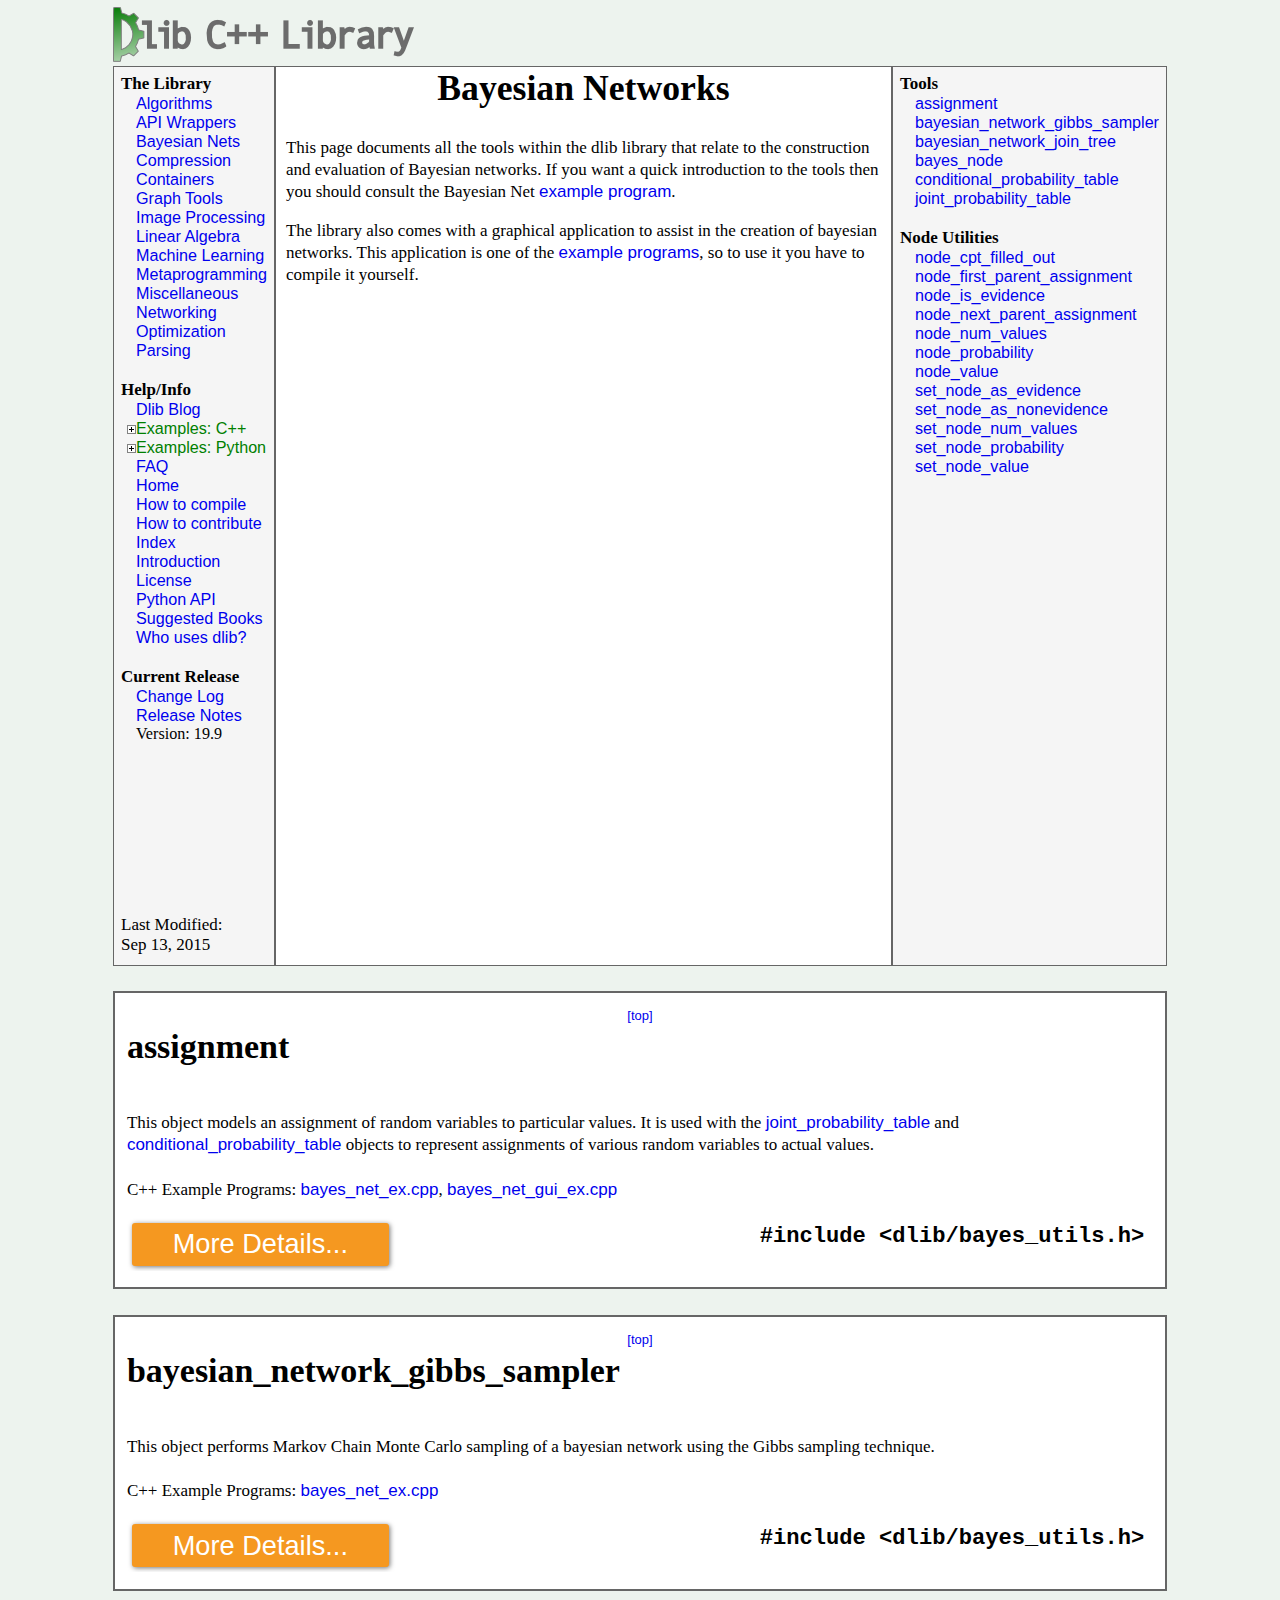
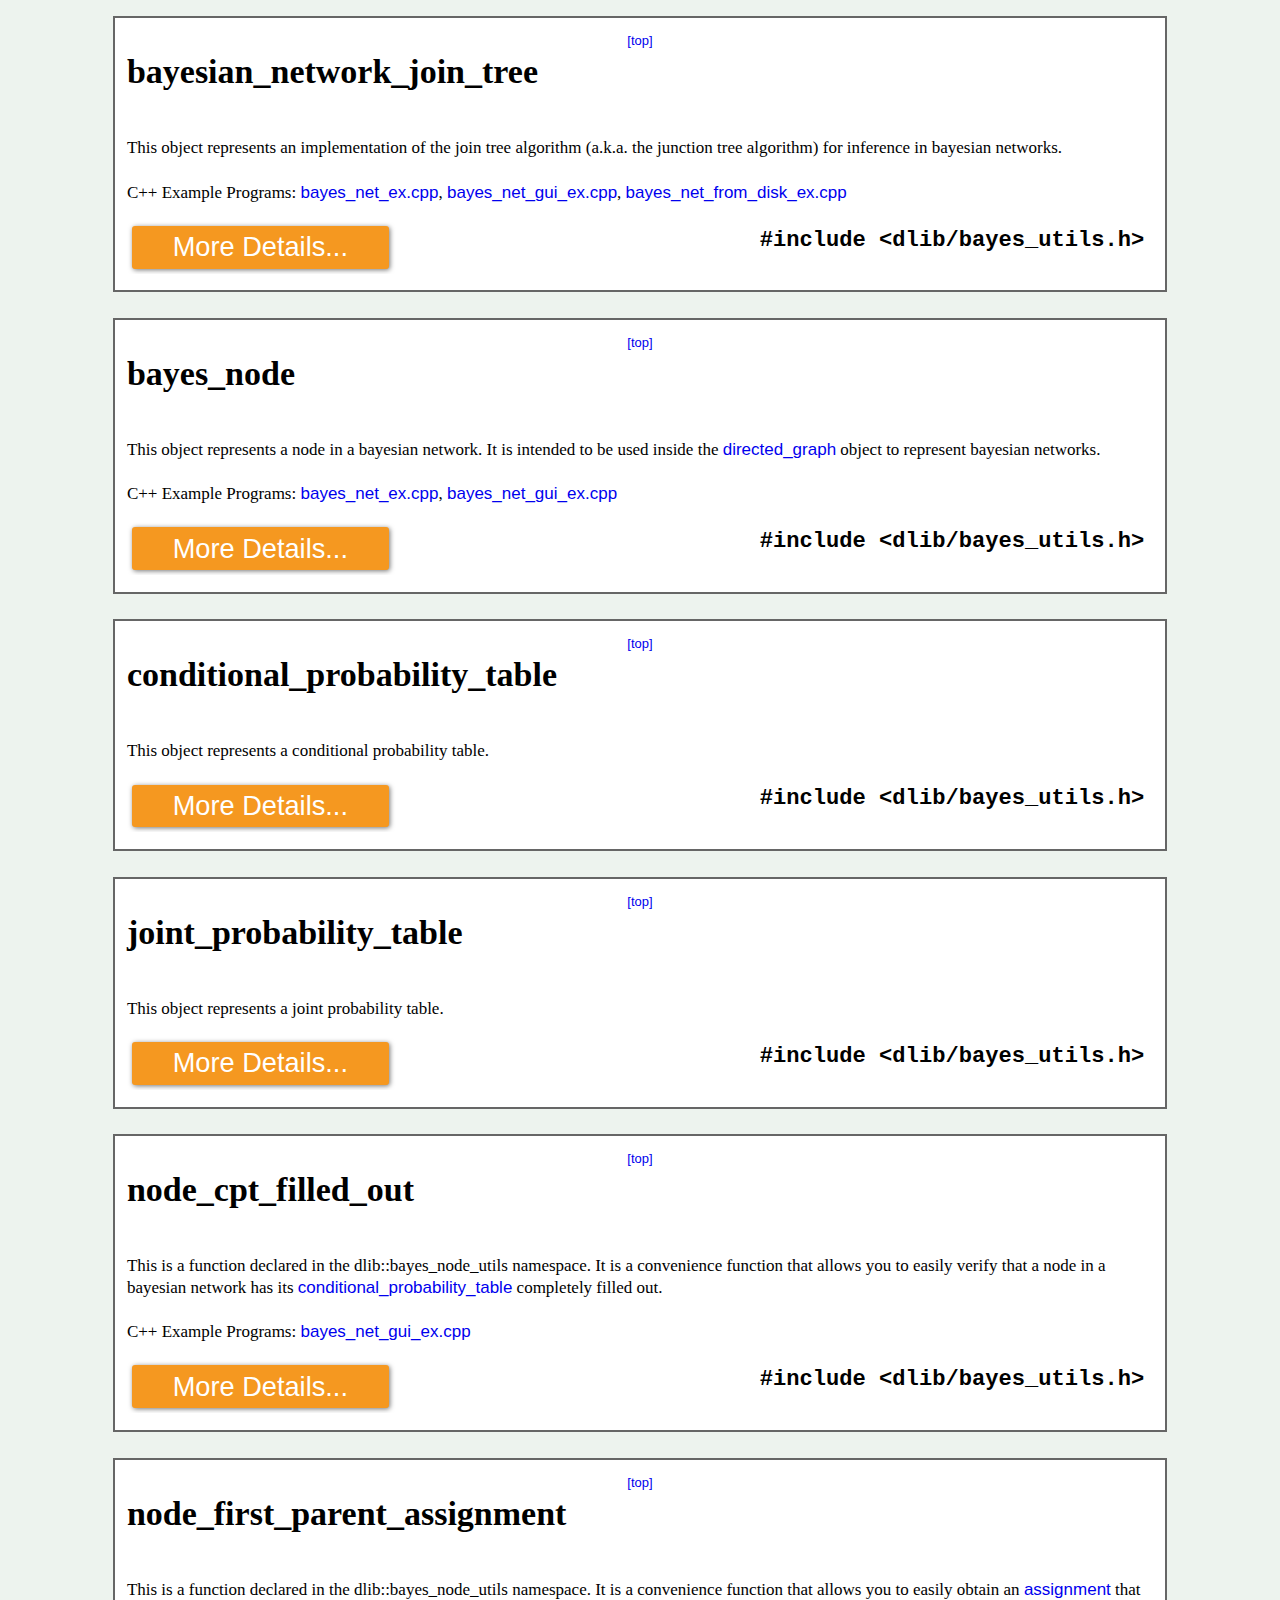
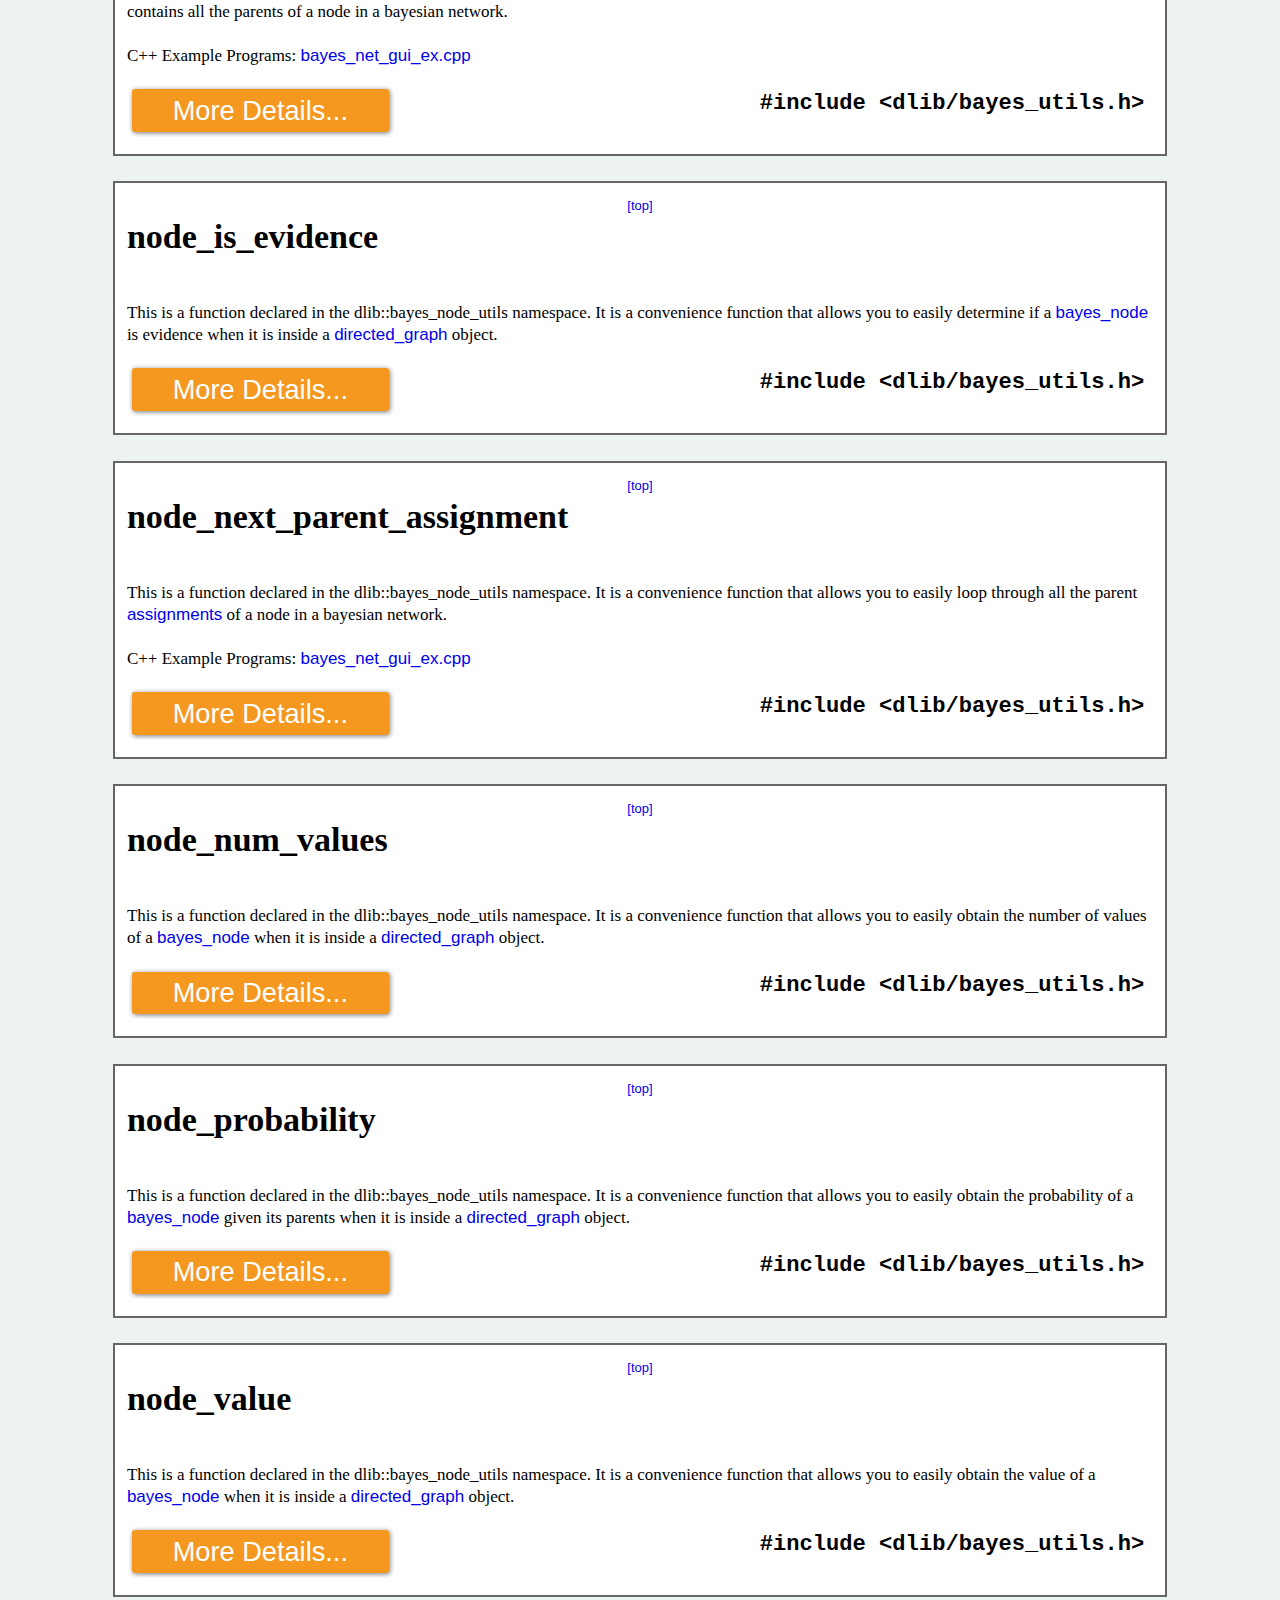
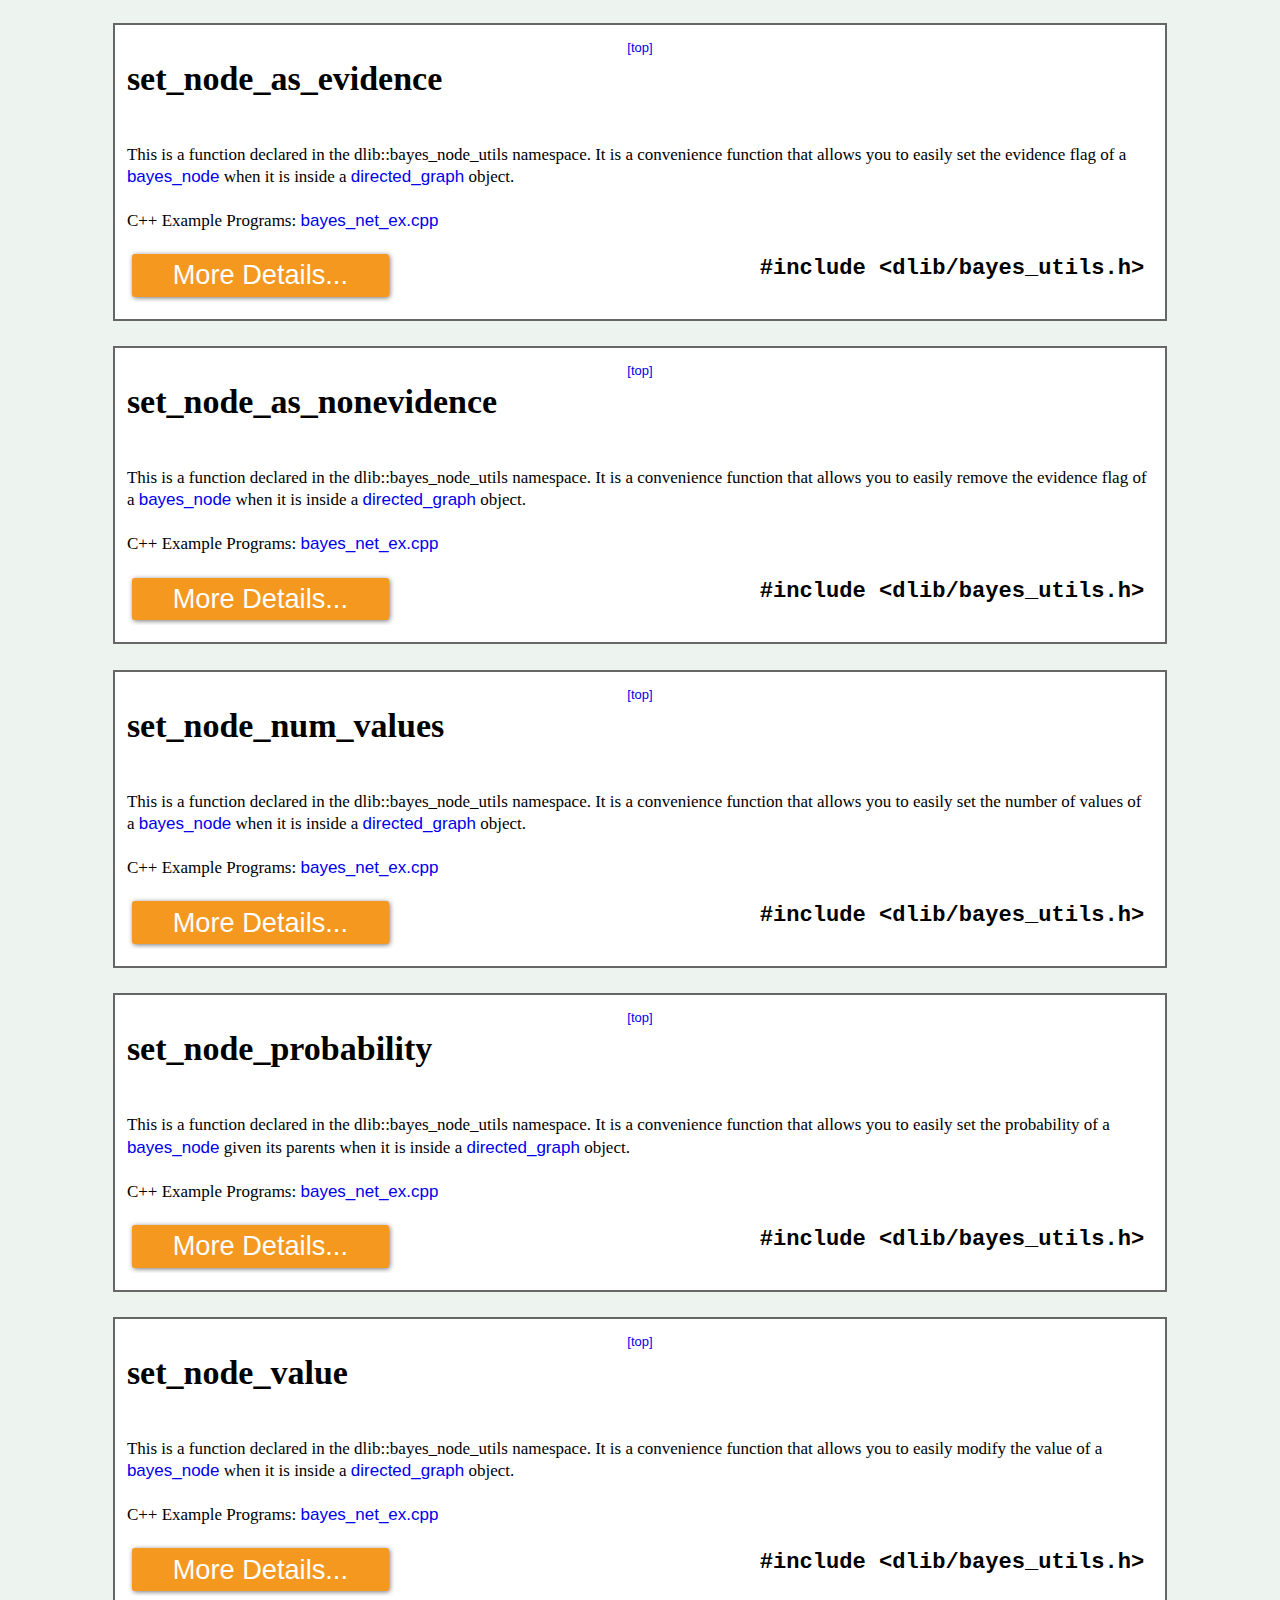
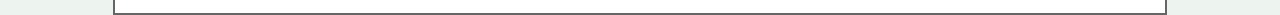
<file: dlib-19.9/docs/bayes.html>
<!DOCTYPE html PUBLIC "-//W3C//DTD HTML 4.0 Transitional//EN" "http://www.w3.org/TR/REC-html40/loose.dtd">
<html xmlns:gcse="googleCustomSearch"><head><meta http-equiv="Content-Type" content="text/html; charset=UTF-8"><link rel="shortcut icon" href="dlib-icon.ico"><meta name="verify-v1" content="02MiiaFNVzS5/u0eQhsy3/knioFHsia1X3DXRpHkE6I="><meta name="google-site-verification" content="DGSSJMKDomaDaDTIRJ8jDkv0YMx9Cz7OESbXHjjr6Jw"><title>dlib C++ Library
               - Bayesian Networks</title><script type="text/javascript" src="dlib.js"></script><link rel="stylesheet" type="text/css" href="dlib.css"></head><body><a name="top"></a><div id="page_header"><a href="http://dlib.net"><img src="dlib-logo.png"></a></div><div id="top_content"><div id="main_menu" class="menu"><div class="menu_top"><b>The Library</b><ul class="tree"><li><a href="algorithms.html" class="menu">Algorithms</a></li><li><a href="api.html" class="menu">API Wrappers</a></li><li><a href="bayes.html" class="menu">Bayesian Nets</a></li><li><a href="compression.html" class="menu">Compression</a></li><li><a href="containers.html" class="menu">Containers</a></li><li><a href="graph_tools.html" class="menu">Graph Tools</a></li><li><a href="imaging.html" class="menu">Image Processing</a></li><li><a href="linear_algebra.html" class="menu">Linear Algebra</a></li><li><a href="ml.html" class="menu">Machine Learning</a></li><li><a href="metaprogramming.html" class="menu">Metaprogramming</a></li><li><a href="other.html" class="menu">Miscellaneous</a></li><li><a href="network.html" class="menu">Networking</a></li><li><a href="optimization.html" class="menu">Optimization</a></li><li><a href="parsing.html" class="menu">Parsing</a></li></ul><br><b>Help/Info</b><ul class="tree"><li><a href="http://blog.dlib.net" class="menu">Dlib Blog</a></li><li><a onclick="Toggle(this)" class="sub menu"><img src="plus.gif">Examples: C++</a><ul style="display:none;"><li><a href="3d_point_cloud_ex.cpp.html" class="menu">3D Point Cloud</a></li><li><a href="assignment_learning_ex.cpp.html" class="menu">Assignment Learning</a></li><li><a href="file_to_code_ex.cpp.html" class="menu">Base64 Encoder</a></li><li><a href="bayes_net_from_disk_ex.cpp.html" class="menu">Bayesian Network From Disk</a></li><li><a href="bayes_net_gui_ex.cpp.html" class="menu">Bayesian Network GUI</a></li><li><a href="bayes_net_ex.cpp.html" class="menu">Bayesian Network</a></li><li><a href="bridge_ex.cpp.html" class="menu">Bridge</a></li><li><a href="bsp_ex.cpp.html" class="menu">BSP</a></li><li><a href="svm_c_ex.cpp.html" class="menu">C-Support Vector Machine</a></li><li><a href="compress_stream_ex.cpp.html#_top" class="menu">Cmd Line Parser</a></li><li><a href="compress_stream_ex.cpp.html" class="menu">Compress Stream</a></li><li><a href="config_reader_ex.cpp.html" class="menu">Config File Reader</a></li><li><a href="custom_trainer_ex.cpp.html" class="menu">Custom Trainers</a></li><li><a href="dnn_face_recognition_ex.cpp.html" class="menu">Deep Face Recognition</a></li><li><a href="dnn_mmod_dog_hipsterizer.cpp.html" class="menu">Deep Learning Dog Hipsterizer</a></li><li><a href="dnn_mmod_face_detection_ex.cpp.html" class="menu">Deep Learning Face Detection</a></li><li><a href="dnn_imagenet_ex.cpp.html" class="menu">Deep Learning Imagenet Classifier</a></li><li><a href="dnn_imagenet_train_ex.cpp.html" class="menu">Deep Learning Imagenet Trainer </a></li><li><a href="dnn_inception_ex.cpp.html" class="menu">Deep Learning Inception</a></li><li><a href="dnn_introduction_ex.cpp.html" class="menu">Deep Learning Introduction Part 1</a></li><li><a href="dnn_introduction2_ex.cpp.html" class="menu">Deep Learning Introduction Part 2</a></li><li><a href="dnn_mmod_ex.cpp.html" class="menu">Deep Learning Max-Margin Object Detection</a></li><li><a href="dnn_mmod_find_cars2_ex.cpp.html" class="menu">Deep Learning Multi-Class Vehicle Detection</a></li><li><a href="dnn_semantic_segmentation_train_ex.cpp.html" class="menu">Deep Learning Semantic Segmentation Trainer</a></li><li><a href="dnn_semantic_segmentation_ex.cpp.html" class="menu">Deep Learning Semantic Segmentation</a></li><li><a href="dnn_mmod_train_find_cars_ex.cpp.html" class="menu">Deep Learning Vehicle Detection Trainer</a></li><li><a href="dnn_mmod_find_cars_ex.cpp.html" class="menu">Deep Learning Vehicle Detection</a></li><li><a href="dnn_metric_learning_ex.cpp.html" class="menu">Deep Metric Learning Introduction</a></li><li><a href="dnn_metric_learning_on_images_ex.cpp.html" class="menu">Deep Metric Learning on Images</a></li><li><a href="dir_nav_ex.cpp.html" class="menu">Directory Navigation</a></li><li><a href="empirical_kernel_map_ex.cpp.html" class="menu">Empirical Kernel Map</a></li><li><a href="face_detection_ex.cpp.html" class="menu">Face Detection</a></li><li><a href="face_landmark_detection_ex.cpp.html" class="menu">Face Landmark Detection</a></li><li><a href="fhog_ex.cpp.html" class="menu">FHOG Feature Extraction</a></li><li><a href="fhog_object_detector_ex.cpp.html" class="menu">FHOG Object Detection</a></li><li><a href="graph_labeling_ex.cpp.html" class="menu">Graph Labeling</a></li><li><a href="gui_api_ex.cpp.html" class="menu">GUI</a></li><li><a href="hough_transform_ex.cpp.html" class="menu">Hough Transform</a></li><li><a href="server_http_ex.cpp.html" class="menu">HTTP Server</a></li><li><a href="image_ex.cpp.html" class="menu">Image</a></li><li><a href="iosockstream_ex.cpp.html" class="menu">IO Socket Streams</a></li><li><a href="server_iostream_ex.cpp.html" class="menu">IO Streams Server</a></li><li><a href="kcentroid_ex.cpp.html" class="menu">Kernel Centroid</a></li><li><a href="kkmeans_ex.cpp.html" class="menu">Kernel K-Means Clustering</a></li><li><a href="krr_regression_ex.cpp.html" class="menu">Kernel Ridge Regression</a></li><li><a href="krls_filter_ex.cpp.html" class="menu">Kernel RLS Filtering</a></li><li><a href="krls_ex.cpp.html" class="menu">Kernel RLS Regression</a></li><li><a href="krr_classification_ex.cpp.html" class="menu">KRR Classification</a></li><li><a href="learning_to_track_ex.cpp.html" class="menu">Learning to Track</a></li><li><a href="max_cost_assignment_ex.cpp.html" class="menu">Linear Assignment Problems</a></li><li><a href="linear_manifold_regularizer_ex.cpp.html" class="menu">Linear Manifold Regularizer</a></li><li><a href="mpc_ex.cpp.html" class="menu">Linear Model Predictive Control</a></li><li><a href="logger_ex_2.cpp.html" class="menu">Logger Advanced</a></li><li><a href="logger_custom_output_ex.cpp.html" class="menu">Logger Custom Output</a></li><li><a href="logger_ex.cpp.html" class="menu">Logger</a></li><li><a href="matrix_expressions_ex.cpp.html" class="menu">Matrix Expressions</a></li><li><a href="matrix_ex.cpp.html" class="menu">Matrix</a></li><li><a href="member_function_pointer_ex.cpp.html" class="menu">Member Function Pointer</a></li><li><a href="model_selection_ex.cpp.html" class="menu">Model Selection</a></li><li><a href="multiclass_classification_ex.cpp.html" class="menu">Multiclass Classification</a></li><li><a href="multithreaded_object_ex.cpp.html" class="menu">Multithreaded Object</a></li><li><a href="mlp_ex.cpp.html" class="menu">Neural Network</a></li><li><a href="least_squares_ex.cpp.html" class="menu">Non-Linear Least Squares</a></li><li><a href="svm_ex.cpp.html" class="menu">Nu-Support Vector Machine</a></li><li><a href="integrate_function_adapt_simp_ex.cpp.html" class="menu">Numerical Integration</a></li><li><a href="object_detector_advanced_ex.cpp.html" class="menu">Object Detector Advanced</a></li><li><a href="object_detector_ex.cpp.html" class="menu">Object Detector</a></li><li><a href="one_class_classifiers_ex.cpp.html" class="menu">One Class Classifiers</a></li><li><a href="svm_pegasos_ex.cpp.html" class="menu">Online SVM</a></li><li><a href="optimization_ex.cpp.html" class="menu">Optimization</a></li><li><a href="parallel_for_ex.cpp.html" class="menu">Parallel For Loops</a></li><li><a href="pipe_ex_2.cpp.html" class="menu">Pipe 2</a></li><li><a href="pipe_ex.cpp.html" class="menu">Pipe</a></li><li><a href="quantum_computing_ex.cpp.html" class="menu">Quantum Computing</a></li><li><a href="queue_ex.cpp.html" class="menu">Queue</a></li><li><a href="random_cropper_ex.cpp.html" class="menu">Random Cropper</a></li><li><a href="rank_features_ex.cpp.html" class="menu">Rank Features</a></li><li><a href="rvm_ex.cpp.html" class="menu">Relevance Vector Classification</a></li><li><a href="rvm_regression_ex.cpp.html" class="menu">Relevance Vector Regression</a></li><li><a href="running_stats_ex.cpp.html" class="menu">Running Stats</a></li><li><a href="sequence_labeler_ex.cpp.html" class="menu">Sequence Labeling</a></li><li><a href="sequence_segmenter_ex.cpp.html" class="menu">Sequence Segmentation</a></li><li><a href="sockets_ex.cpp.html" class="menu">Sockets</a></li><li><a href="sockstreambuf_ex.cpp.html" class="menu">Sockstreambuf</a></li><li><a href="svm_sparse_ex.cpp.html" class="menu">Sparse Vectors</a></li><li><a href="sqlite_ex.cpp.html" class="menu">SQLite</a></li><li><a href="std_allocator_ex.cpp.html" class="menu">Std C++ Allocator</a></li><li><a href="svm_struct_ex.cpp.html" class="menu">Structural Support Vector Machines</a></li><li><a href="svr_ex.cpp.html" class="menu">Support Vector Regression</a></li><li><a href="surf_ex.cpp.html" class="menu">SURF</a></li><li><a href="svm_rank_ex.cpp.html" class="menu">SVM-Rank</a></li><li><a href="thread_function_ex.cpp.html" class="menu">Thread Function</a></li><li><a href="thread_pool_ex.cpp.html" class="menu">Thread Pool</a></li><li><a href="threaded_object_ex.cpp.html" class="menu">Threaded Object</a></li><li><a href="threads_ex.cpp.html" class="menu">Threads</a></li><li><a href="timer_ex.cpp.html" class="menu">Timer</a></li><li><a href="train_object_detector.cpp.html" class="menu">Train Object Detector</a></li><li><a href="train_shape_predictor_ex.cpp.html" class="menu">Train Shape Predictor</a></li><li><a href="using_custom_kernels_ex.cpp.html" class="menu">Using Custom Kernels</a></li><li><a href="video_tracking_ex.cpp.html" class="menu">Video Object Tracking</a></li><li><a href="webcam_face_pose_ex.cpp.html" class="menu">Webcam Face Pose Estimation</a></li><li><a href="xml_parser_ex.cpp.html" class="menu">XML Parser</a></li></ul></li><li><a onclick="Toggle(this)" class="sub menu"><img src="plus.gif">Examples: Python</a><ul style="display:none;"><li><a href="svm_binary_classifier.py.html" class="menu">Binary Classification</a></li><li><a href="cnn_face_detector.py.html" class="menu">CNN Face Detector</a></li><li><a href="face_alignment.py.html" class="menu">Face Alignment</a></li><li><a href="face_clustering.py.html" class="menu">Face Clustering</a></li><li><a href="face_detector.py.html" class="menu">Face Detector</a></li><li><a href="face_jitter.py.html" class="menu">Face Jittering/Augmentation</a></li><li><a href="face_landmark_detection.py.html" class="menu">Face Landmark Detection</a></li><li><a href="face_recognition.py.html" class="menu">Face Recognition</a></li><li><a href="find_candidate_object_locations.py.html" class="menu">Find Candidate Object Locations</a></li><li><a href="global_optimization.py.html" class="menu">Global Optimization</a></li><li><a href="max_cost_assignment.py.html" class="menu">Linear Assignment Problems</a></li><li><a href="sequence_segmenter.py.html" class="menu">Sequence Segmenter</a></li><li><a href="svm_struct.py.html" class="menu">Structural Support Vector Machines</a></li><li><a href="svm_rank.py.html" class="menu">SVM-Rank</a></li><li><a href="train_object_detector.py.html" class="menu">Train Object Detector</a></li><li><a href="train_shape_predictor.py.html" class="menu">Train Shape Predictor</a></li><li><a href="correlation_tracker.py.html" class="menu">Video Object Tracking</a></li></ul></li><li><a href="faq.html" class="menu">FAQ</a></li><li><a href="index.html" class="menu">Home</a></li><li><a href="compile.html" class="menu">How to compile</a></li><li><a href="howto_contribute.html" class="menu">How to contribute</a></li><li><a href="term_index.html" class="menu">Index</a></li><li><a href="intro.html" class="menu">Introduction</a></li><li><a href="license.html" class="menu">License</a></li><li><a href="python/index.html" class="menu">Python API</a></li><li><a href="books.html" class="menu">Suggested Books</a></li><li><a href="http://sourceforge.net/p/dclib/wiki/Known_users/" class="menu">Who uses dlib?</a></li></ul><br><b>Current Release</b><ul class="tree"><li><a href="change_log.html" class="menu">Change Log</a></li><li><a href="release_notes.html" class="menu">Release Notes</a></li><li>Version: 19.9</li></ul><br></div><div class="menu_footer">
      Last Modified:<br>Sep 13, 2015</div></div><div id="main_text"><div id="main_text_title">Bayesian Networks</div><div id="main_text_body"><p>
            This page documents all the tools within the dlib library that relate
            to the construction and evaluation of Bayesian networks.  If you want
            a quick introduction to the tools then you should consult the 
            Bayesian Net <a href="bayes_net_ex.cpp.html">example program</a>.  
            
         </p><p>
            The
            library also comes with a graphical application to assist in the
            creation of bayesian networks.  This application is one of the 
            <a href="bayes_net_gui_ex.cpp.html">example programs</a>, so to use it
            you have to compile it yourself. 
         </p></div></div><div id="right_menu" class="menu"><div class="menu_top"><b>Tools</b><ul class="tree"><li><a href="#assignment" class="menu">assignment</a></li><li><a href="#bayesian_network_gibbs_sampler" class="menu">bayesian_network_gibbs_sampler</a></li><li><a href="#bayesian_network_join_tree" class="menu">bayesian_network_join_tree</a></li><li><a href="#bayes_node" class="menu">bayes_node</a></li><li><a href="#conditional_probability_table" class="menu">conditional_probability_table</a></li><li><a href="#joint_probability_table" class="menu">joint_probability_table</a></li></ul><br><b>Node Utilities</b><ul class="tree"><li><a href="#node_cpt_filled_out" class="menu">node_cpt_filled_out</a></li><li><a href="#node_first_parent_assignment" class="menu">node_first_parent_assignment</a></li><li><a href="#node_is_evidence" class="menu">node_is_evidence</a></li><li><a href="#node_next_parent_assignment" class="menu">node_next_parent_assignment</a></li><li><a href="#node_num_values" class="menu">node_num_values</a></li><li><a href="#node_probability" class="menu">node_probability</a></li><li><a href="#node_value" class="menu">node_value</a></li><li><a href="#set_node_as_evidence" class="menu">set_node_as_evidence</a></li><li><a href="#set_node_as_nonevidence" class="menu">set_node_as_nonevidence</a></li><li><a href="#set_node_num_values" class="menu">set_node_num_values</a></li><li><a href="#set_node_probability" class="menu">set_node_probability</a></li><li><a href="#set_node_value" class="menu">set_node_value</a></li></ul><br></div><div class="menu_footer"></div></div></div><div id="bottom_content"><a name="assignment"></a><div class="component"><a href="#top"><font size="2"><center>[top]</center></font></a><h1 style="margin:0px;">assignment</h1><BR><BR>
            This object models an assignment of random variables to particular values.
            It is used with the <a href="#joint_probability_table">joint_probability_table</a> and 
            <a href="#conditional_probability_table">conditional_probability_table</a>
            objects to represent assignments of various random variables to actual values.
         <BR><BR>C++ Example Programs: <a href="bayes_net_ex.cpp.html">bayes_net_ex.cpp</a>,
               <a href="bayes_net_gui_ex.cpp.html">bayes_net_gui_ex.cpp</a><div class="include_file_more_details_wrapper"><a class="more_details" href="dlib/bayes_utils/bayes_utils_abstract.h.html#assignment">More Details...</a><div class="include_file">#include &lt;dlib/bayes_utils.h&gt;</div></div></div><a name="bayesian_network_gibbs_sampler"></a><div class="component"><a href="#top"><font size="2"><center>[top]</center></font></a><h1 style="margin:0px;">bayesian_network_gibbs_sampler</h1><BR><BR>
            This object performs Markov Chain Monte Carlo sampling of a bayesian
            network using the Gibbs sampling technique. 
         <BR><BR>C++ Example Programs: <a href="bayes_net_ex.cpp.html">bayes_net_ex.cpp</a><div class="include_file_more_details_wrapper"><a class="more_details" href="dlib/bayes_utils/bayes_utils_abstract.h.html#bayesian_network_gibbs_sampler">More Details...</a><div class="include_file">#include &lt;dlib/bayes_utils.h&gt;</div></div></div><a name="bayesian_network_join_tree"></a><div class="component"><a href="#top"><font size="2"><center>[top]</center></font></a><h1 style="margin:0px;">bayesian_network_join_tree</h1><BR><BR>
            This object represents an implementation of the join tree algorithm 
            (a.k.a. the junction tree algorithm)
            for inference in bayesian networks.  
         <BR><BR>C++ Example Programs: <a href="bayes_net_ex.cpp.html">bayes_net_ex.cpp</a>,
               <a href="bayes_net_gui_ex.cpp.html">bayes_net_gui_ex.cpp</a>,
               <a href="bayes_net_from_disk_ex.cpp.html">bayes_net_from_disk_ex.cpp</a><div class="include_file_more_details_wrapper"><a class="more_details" href="dlib/bayes_utils/bayes_utils_abstract.h.html#bayesian_network_join_tree">More Details...</a><div class="include_file">#include &lt;dlib/bayes_utils.h&gt;</div></div></div><a name="bayes_node"></a><div class="component"><a href="#top"><font size="2"><center>[top]</center></font></a><h1 style="margin:0px;">bayes_node</h1><BR><BR>
            This object represents a node in a bayesian network.  It is
            intended to be used inside the <a href="containers.html#directed_graph">directed_graph</a> object to
            represent bayesian networks.
         <BR><BR>C++ Example Programs: <a href="bayes_net_ex.cpp.html">bayes_net_ex.cpp</a>,
               <a href="bayes_net_gui_ex.cpp.html">bayes_net_gui_ex.cpp</a><div class="include_file_more_details_wrapper"><a class="more_details" href="dlib/bayes_utils/bayes_utils_abstract.h.html#bayes_node">More Details...</a><div class="include_file">#include &lt;dlib/bayes_utils.h&gt;</div></div></div><a name="conditional_probability_table"></a><div class="component"><a href="#top"><font size="2"><center>[top]</center></font></a><h1 style="margin:0px;">conditional_probability_table</h1><BR><BR>
            This object represents a conditional probability table.
         <BR><div class="include_file_more_details_wrapper"><a class="more_details" href="dlib/bayes_utils/bayes_utils_abstract.h.html#conditional_probability_table">More Details...</a><div class="include_file">#include &lt;dlib/bayes_utils.h&gt;</div></div></div><a name="joint_probability_table"></a><div class="component"><a href="#top"><font size="2"><center>[top]</center></font></a><h1 style="margin:0px;">joint_probability_table</h1><BR><BR>
            This object represents a joint probability table.  
         <BR><div class="include_file_more_details_wrapper"><a class="more_details" href="dlib/bayes_utils/bayes_utils_abstract.h.html#joint_probability_table">More Details...</a><div class="include_file">#include &lt;dlib/bayes_utils.h&gt;</div></div></div><a name="node_cpt_filled_out"></a><div class="component"><a href="#top"><font size="2"><center>[top]</center></font></a><h1 style="margin:0px;">node_cpt_filled_out</h1><BR><BR>
            This is a function declared in the dlib::bayes_node_utils namespace.  It 
            is a convenience function that allows you to easily verify that a node
            in a bayesian network has its <a href="#conditional_probability_table">conditional_probability_table</a> 
            completely filled out.
         <BR><BR>C++ Example Programs: <a href="bayes_net_gui_ex.cpp.html">bayes_net_gui_ex.cpp</a><div class="include_file_more_details_wrapper"><a class="more_details" href="dlib/bayes_utils/bayes_utils_abstract.h.html#node_cpt_filled_out">More Details...</a><div class="include_file">#include &lt;dlib/bayes_utils.h&gt;</div></div></div><a name="node_first_parent_assignment"></a><div class="component"><a href="#top"><font size="2"><center>[top]</center></font></a><h1 style="margin:0px;">node_first_parent_assignment</h1><BR><BR>
            This is a function declared in the dlib::bayes_node_utils namespace.  It 
            is a convenience function that allows you to easily obtain an <a href="#assignment">assignment</a>
            that contains all the parents of a node in a bayesian network.
         <BR><BR>C++ Example Programs: <a href="bayes_net_gui_ex.cpp.html">bayes_net_gui_ex.cpp</a><div class="include_file_more_details_wrapper"><a class="more_details" href="dlib/bayes_utils/bayes_utils_abstract.h.html#node_first_parent_assignment">More Details...</a><div class="include_file">#include &lt;dlib/bayes_utils.h&gt;</div></div></div><a name="node_is_evidence"></a><div class="component"><a href="#top"><font size="2"><center>[top]</center></font></a><h1 style="margin:0px;">node_is_evidence</h1><BR><BR>
            This is a function declared in the dlib::bayes_node_utils namespace.  It 
            is a convenience function that allows you to easily determine if a  
            <a href="#bayes_node">bayes_node</a> is evidence when it is inside 
            a <a href="containers.html#directed_graph"> directed_graph</a> object. 
         <BR><div class="include_file_more_details_wrapper"><a class="more_details" href="dlib/bayes_utils/bayes_utils_abstract.h.html#node_is_evidence">More Details...</a><div class="include_file">#include &lt;dlib/bayes_utils.h&gt;</div></div></div><a name="node_next_parent_assignment"></a><div class="component"><a href="#top"><font size="2"><center>[top]</center></font></a><h1 style="margin:0px;">node_next_parent_assignment</h1><BR><BR>
            This is a function declared in the dlib::bayes_node_utils namespace.  It 
            is a convenience function that allows you to easily loop through all the parent <a href="#assignment">assignments</a>
            of a node in a bayesian network.
         <BR><BR>C++ Example Programs: <a href="bayes_net_gui_ex.cpp.html">bayes_net_gui_ex.cpp</a><div class="include_file_more_details_wrapper"><a class="more_details" href="dlib/bayes_utils/bayes_utils_abstract.h.html#node_next_parent_assignment">More Details...</a><div class="include_file">#include &lt;dlib/bayes_utils.h&gt;</div></div></div><a name="node_num_values"></a><div class="component"><a href="#top"><font size="2"><center>[top]</center></font></a><h1 style="margin:0px;">node_num_values</h1><BR><BR>
            This is a function declared in the dlib::bayes_node_utils namespace.  It 
            is a convenience function that allows you to easily obtain the number of values of a  
            <a href="#bayes_node">bayes_node</a> when it is inside 
            a <a href="containers.html#directed_graph">directed_graph</a> object. 
         <BR><div class="include_file_more_details_wrapper"><a class="more_details" href="dlib/bayes_utils/bayes_utils_abstract.h.html#node_num_values">More Details...</a><div class="include_file">#include &lt;dlib/bayes_utils.h&gt;</div></div></div><a name="node_probability"></a><div class="component"><a href="#top"><font size="2"><center>[top]</center></font></a><h1 style="margin:0px;">node_probability</h1><BR><BR>
            This is a function declared in the dlib::bayes_node_utils namespace.  It 
            is a convenience function that allows you to easily obtain the probability of a  
            <a href="#bayes_node">bayes_node</a> given its parents when it is inside 
            a <a href="containers.html#directed_graph">directed_graph</a> object. 
         <BR><div class="include_file_more_details_wrapper"><a class="more_details" href="dlib/bayes_utils/bayes_utils_abstract.h.html#node_probability">More Details...</a><div class="include_file">#include &lt;dlib/bayes_utils.h&gt;</div></div></div><a name="node_value"></a><div class="component"><a href="#top"><font size="2"><center>[top]</center></font></a><h1 style="margin:0px;">node_value</h1><BR><BR>
            This is a function declared in the dlib::bayes_node_utils namespace.  It 
            is a convenience function that allows you to easily obtain the value of a 
            <a href="#bayes_node">bayes_node</a> when it is inside a <a href="containers.html#directed_graph">
            directed_graph</a> object. 
         <BR><div class="include_file_more_details_wrapper"><a class="more_details" href="dlib/bayes_utils/bayes_utils_abstract.h.html#node_value">More Details...</a><div class="include_file">#include &lt;dlib/bayes_utils.h&gt;</div></div></div><a name="set_node_as_evidence"></a><div class="component"><a href="#top"><font size="2"><center>[top]</center></font></a><h1 style="margin:0px;">set_node_as_evidence</h1><BR><BR>
            This is a function declared in the dlib::bayes_node_utils namespace.  It 
            is a convenience function that allows you to easily set the evidence flag of a  
            <a href="#bayes_node">bayes_node</a> when it is inside 
            a <a href="containers.html#directed_graph">directed_graph</a> object. 
         <BR><BR>C++ Example Programs: <a href="bayes_net_ex.cpp.html">bayes_net_ex.cpp</a><div class="include_file_more_details_wrapper"><a class="more_details" href="dlib/bayes_utils/bayes_utils_abstract.h.html#set_node_as_evidence">More Details...</a><div class="include_file">#include &lt;dlib/bayes_utils.h&gt;</div></div></div><a name="set_node_as_nonevidence"></a><div class="component"><a href="#top"><font size="2"><center>[top]</center></font></a><h1 style="margin:0px;">set_node_as_nonevidence</h1><BR><BR>
            This is a function declared in the dlib::bayes_node_utils namespace.  It 
            is a convenience function that allows you to easily remove the evidence flag of a  
            <a href="#bayes_node">bayes_node</a> when it is inside 
            a <a href="containers.html#directed_graph">directed_graph</a> object. 
         <BR><BR>C++ Example Programs: <a href="bayes_net_ex.cpp.html">bayes_net_ex.cpp</a><div class="include_file_more_details_wrapper"><a class="more_details" href="dlib/bayes_utils/bayes_utils_abstract.h.html#set_node_as_nonevidence">More Details...</a><div class="include_file">#include &lt;dlib/bayes_utils.h&gt;</div></div></div><a name="set_node_num_values"></a><div class="component"><a href="#top"><font size="2"><center>[top]</center></font></a><h1 style="margin:0px;">set_node_num_values</h1><BR><BR>
            This is a function declared in the dlib::bayes_node_utils namespace.  It 
            is a convenience function that allows you to easily set the number of values of a  
            <a href="#bayes_node">bayes_node</a> when it is inside 
            a <a href="containers.html#directed_graph">directed_graph</a> object. 
         <BR><BR>C++ Example Programs: <a href="bayes_net_ex.cpp.html">bayes_net_ex.cpp</a><div class="include_file_more_details_wrapper"><a class="more_details" href="dlib/bayes_utils/bayes_utils_abstract.h.html#set_node_num_values">More Details...</a><div class="include_file">#include &lt;dlib/bayes_utils.h&gt;</div></div></div><a name="set_node_probability"></a><div class="component"><a href="#top"><font size="2"><center>[top]</center></font></a><h1 style="margin:0px;">set_node_probability</h1><BR><BR>
            This is a function declared in the dlib::bayes_node_utils namespace.  It 
            is a convenience function that allows you to easily set the probability of a  
            <a href="#bayes_node">bayes_node</a> given its parents when it is inside 
            a <a href="containers.html#directed_graph">directed_graph</a> object. 
         <BR><BR>C++ Example Programs: <a href="bayes_net_ex.cpp.html">bayes_net_ex.cpp</a><div class="include_file_more_details_wrapper"><a class="more_details" href="dlib/bayes_utils/bayes_utils_abstract.h.html#set_node_probability">More Details...</a><div class="include_file">#include &lt;dlib/bayes_utils.h&gt;</div></div></div><a name="set_node_value"></a><div class="component"><a href="#top"><font size="2"><center>[top]</center></font></a><h1 style="margin:0px;">set_node_value</h1><BR><BR>
            This is a function declared in the dlib::bayes_node_utils namespace.  It 
            is a convenience function that allows you to easily modify the value of a 
            <a href="#bayes_node">bayes_node</a> when it is inside a <a href="containers.html#directed_graph">
            directed_graph</a> object. 
         <BR><BR>C++ Example Programs: <a href="bayes_net_ex.cpp.html">bayes_net_ex.cpp</a><div class="include_file_more_details_wrapper"><a class="more_details" href="dlib/bayes_utils/bayes_utils_abstract.h.html#set_node_value">More Details...</a><div class="include_file">#include &lt;dlib/bayes_utils.h&gt;</div></div></div></div></body></html>
</file>
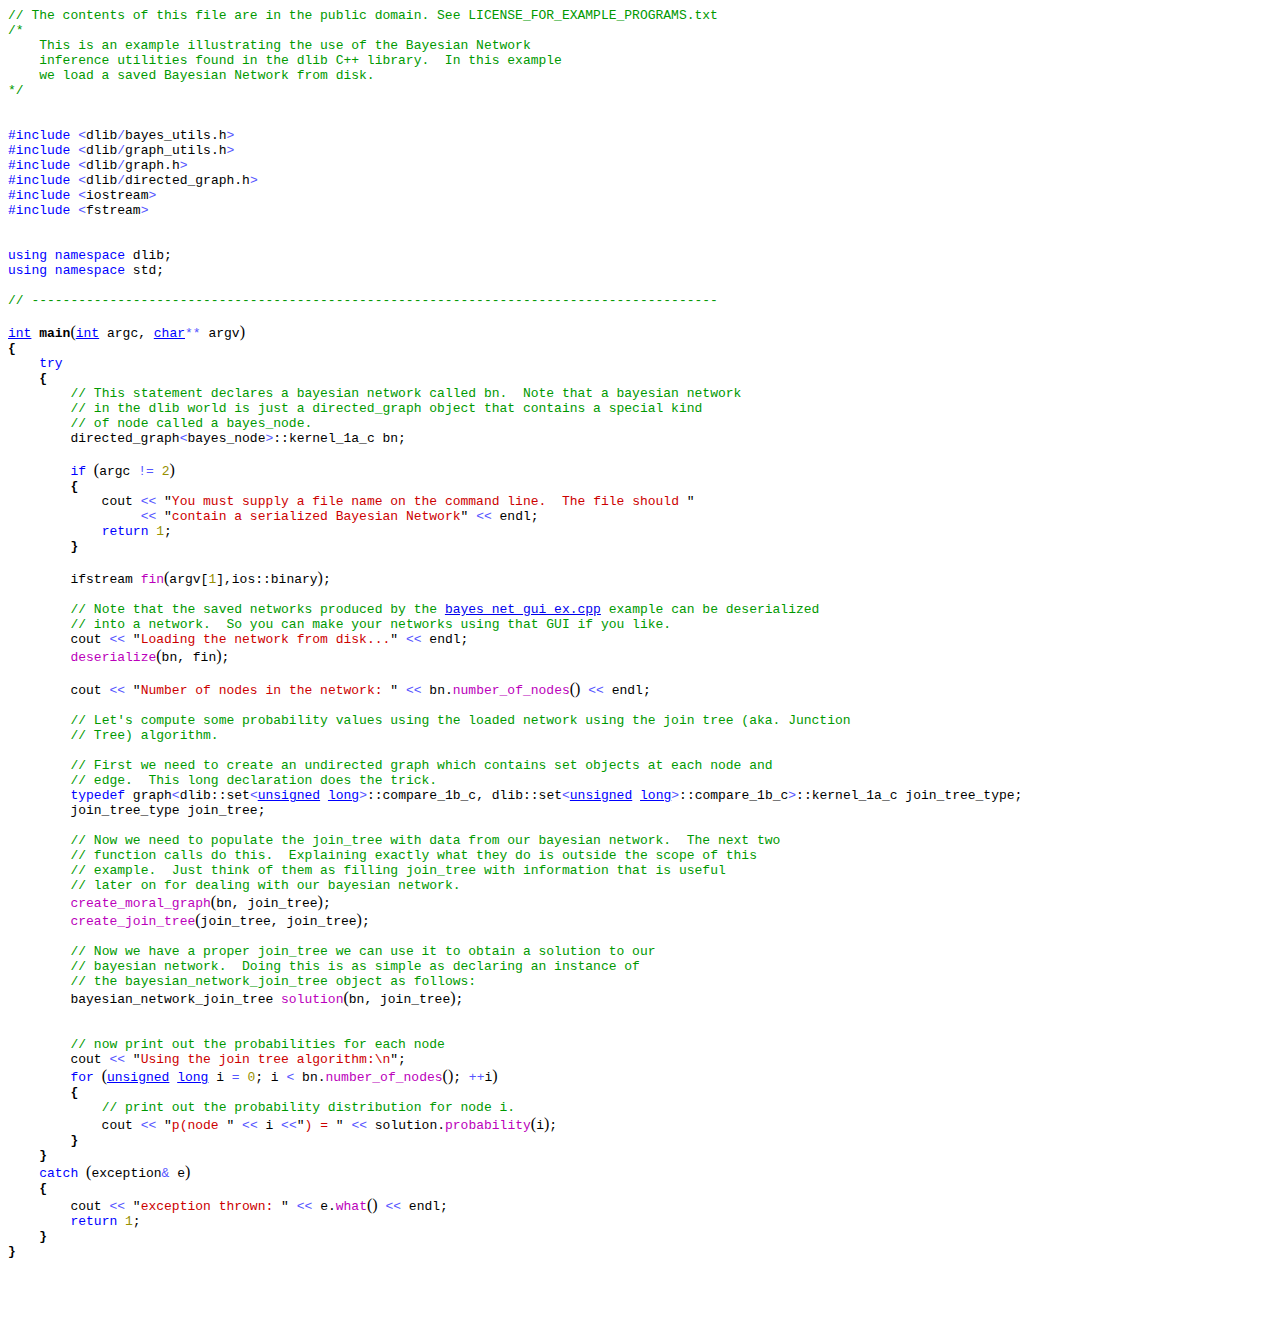
<file: dlib-19.9/docs/bayes_net_from_disk_ex.cpp.html>
<html><!-- Created using the cpp_pretty_printer from the dlib C++ library.  See http://dlib.net for updates. --><head><title>dlib C++ Library - bayes_net_from_disk_ex.cpp</title></head><body bgcolor='white'><pre>
<font color='#009900'>// The contents of this file are in the public domain. See LICENSE_FOR_EXAMPLE_PROGRAMS.txt
</font><font color='#009900'>/*
    This is an example illustrating the use of the Bayesian Network 
    inference utilities found in the dlib C++ library.  In this example
    we load a saved Bayesian Network from disk.  
*/</font>


<font color='#0000FF'>#include</font> <font color='#5555FF'>&lt;</font>dlib<font color='#5555FF'>/</font>bayes_utils.h<font color='#5555FF'>&gt;</font>
<font color='#0000FF'>#include</font> <font color='#5555FF'>&lt;</font>dlib<font color='#5555FF'>/</font>graph_utils.h<font color='#5555FF'>&gt;</font>
<font color='#0000FF'>#include</font> <font color='#5555FF'>&lt;</font>dlib<font color='#5555FF'>/</font>graph.h<font color='#5555FF'>&gt;</font>
<font color='#0000FF'>#include</font> <font color='#5555FF'>&lt;</font>dlib<font color='#5555FF'>/</font>directed_graph.h<font color='#5555FF'>&gt;</font>
<font color='#0000FF'>#include</font> <font color='#5555FF'>&lt;</font>iostream<font color='#5555FF'>&gt;</font>
<font color='#0000FF'>#include</font> <font color='#5555FF'>&lt;</font>fstream<font color='#5555FF'>&gt;</font>


<font color='#0000FF'>using</font> <font color='#0000FF'>namespace</font> dlib;
<font color='#0000FF'>using</font> <font color='#0000FF'>namespace</font> std;

<font color='#009900'>// ----------------------------------------------------------------------------------------
</font>
<font color='#0000FF'><u>int</u></font> <b><a name='main'></a>main</b><font face='Lucida Console'>(</font><font color='#0000FF'><u>int</u></font> argc, <font color='#0000FF'><u>char</u></font><font color='#5555FF'>*</font><font color='#5555FF'>*</font> argv<font face='Lucida Console'>)</font>
<b>{</b>
    <font color='#0000FF'>try</font>
    <b>{</b>
        <font color='#009900'>// This statement declares a bayesian network called bn.  Note that a bayesian network
</font>        <font color='#009900'>// in the dlib world is just a directed_graph object that contains a special kind 
</font>        <font color='#009900'>// of node called a bayes_node.
</font>        directed_graph<font color='#5555FF'>&lt;</font>bayes_node<font color='#5555FF'>&gt;</font>::kernel_1a_c bn;

        <font color='#0000FF'>if</font> <font face='Lucida Console'>(</font>argc <font color='#5555FF'>!</font><font color='#5555FF'>=</font> <font color='#979000'>2</font><font face='Lucida Console'>)</font>
        <b>{</b>
            cout <font color='#5555FF'>&lt;</font><font color='#5555FF'>&lt;</font> "<font color='#CC0000'>You must supply a file name on the command line.  The file should </font>"
                 <font color='#5555FF'>&lt;</font><font color='#5555FF'>&lt;</font> "<font color='#CC0000'>contain a serialized Bayesian Network</font>" <font color='#5555FF'>&lt;</font><font color='#5555FF'>&lt;</font> endl;
            <font color='#0000FF'>return</font> <font color='#979000'>1</font>;
        <b>}</b>

        ifstream <font color='#BB00BB'>fin</font><font face='Lucida Console'>(</font>argv[<font color='#979000'>1</font>],ios::binary<font face='Lucida Console'>)</font>;

        <font color='#009900'>// Note that the saved networks produced by the <a href="bayes_net_gui_ex.cpp.html">bayes_net_gui_ex.cpp</a> example can be deserialized
</font>        <font color='#009900'>// into a network.  So you can make your networks using that GUI if you like.
</font>        cout <font color='#5555FF'>&lt;</font><font color='#5555FF'>&lt;</font> "<font color='#CC0000'>Loading the network from disk...</font>" <font color='#5555FF'>&lt;</font><font color='#5555FF'>&lt;</font> endl;
        <font color='#BB00BB'>deserialize</font><font face='Lucida Console'>(</font>bn, fin<font face='Lucida Console'>)</font>;

        cout <font color='#5555FF'>&lt;</font><font color='#5555FF'>&lt;</font> "<font color='#CC0000'>Number of nodes in the network: </font>" <font color='#5555FF'>&lt;</font><font color='#5555FF'>&lt;</font> bn.<font color='#BB00BB'>number_of_nodes</font><font face='Lucida Console'>(</font><font face='Lucida Console'>)</font> <font color='#5555FF'>&lt;</font><font color='#5555FF'>&lt;</font> endl;

        <font color='#009900'>// Let's compute some probability values using the loaded network using the join tree (aka. Junction 
</font>        <font color='#009900'>// Tree) algorithm.
</font>
        <font color='#009900'>// First we need to create an undirected graph which contains set objects at each node and
</font>        <font color='#009900'>// edge.  This long declaration does the trick.
</font>        <font color='#0000FF'>typedef</font> graph<font color='#5555FF'>&lt;</font>dlib::set<font color='#5555FF'>&lt;</font><font color='#0000FF'><u>unsigned</u></font> <font color='#0000FF'><u>long</u></font><font color='#5555FF'>&gt;</font>::compare_1b_c, dlib::set<font color='#5555FF'>&lt;</font><font color='#0000FF'><u>unsigned</u></font> <font color='#0000FF'><u>long</u></font><font color='#5555FF'>&gt;</font>::compare_1b_c<font color='#5555FF'>&gt;</font>::kernel_1a_c join_tree_type;
        join_tree_type join_tree;

        <font color='#009900'>// Now we need to populate the join_tree with data from our bayesian network.  The next two 
</font>        <font color='#009900'>// function calls do this.  Explaining exactly what they do is outside the scope of this
</font>        <font color='#009900'>// example.  Just think of them as filling join_tree with information that is useful 
</font>        <font color='#009900'>// later on for dealing with our bayesian network.  
</font>        <font color='#BB00BB'>create_moral_graph</font><font face='Lucida Console'>(</font>bn, join_tree<font face='Lucida Console'>)</font>;
        <font color='#BB00BB'>create_join_tree</font><font face='Lucida Console'>(</font>join_tree, join_tree<font face='Lucida Console'>)</font>;

        <font color='#009900'>// Now we have a proper join_tree we can use it to obtain a solution to our
</font>        <font color='#009900'>// bayesian network.  Doing this is as simple as declaring an instance of
</font>        <font color='#009900'>// the bayesian_network_join_tree object as follows:
</font>        bayesian_network_join_tree <font color='#BB00BB'>solution</font><font face='Lucida Console'>(</font>bn, join_tree<font face='Lucida Console'>)</font>;


        <font color='#009900'>// now print out the probabilities for each node
</font>        cout <font color='#5555FF'>&lt;</font><font color='#5555FF'>&lt;</font> "<font color='#CC0000'>Using the join tree algorithm:\n</font>";
        <font color='#0000FF'>for</font> <font face='Lucida Console'>(</font><font color='#0000FF'><u>unsigned</u></font> <font color='#0000FF'><u>long</u></font> i <font color='#5555FF'>=</font> <font color='#979000'>0</font>; i <font color='#5555FF'>&lt;</font> bn.<font color='#BB00BB'>number_of_nodes</font><font face='Lucida Console'>(</font><font face='Lucida Console'>)</font>; <font color='#5555FF'>+</font><font color='#5555FF'>+</font>i<font face='Lucida Console'>)</font>
        <b>{</b>
            <font color='#009900'>// print out the probability distribution for node i.  
</font>            cout <font color='#5555FF'>&lt;</font><font color='#5555FF'>&lt;</font> "<font color='#CC0000'>p(node </font>" <font color='#5555FF'>&lt;</font><font color='#5555FF'>&lt;</font> i <font color='#5555FF'>&lt;</font><font color='#5555FF'>&lt;</font>"<font color='#CC0000'>) = </font>" <font color='#5555FF'>&lt;</font><font color='#5555FF'>&lt;</font> solution.<font color='#BB00BB'>probability</font><font face='Lucida Console'>(</font>i<font face='Lucida Console'>)</font>;
        <b>}</b>
    <b>}</b>
    <font color='#0000FF'>catch</font> <font face='Lucida Console'>(</font>exception<font color='#5555FF'>&amp;</font> e<font face='Lucida Console'>)</font>
    <b>{</b>
        cout <font color='#5555FF'>&lt;</font><font color='#5555FF'>&lt;</font> "<font color='#CC0000'>exception thrown: </font>" <font color='#5555FF'>&lt;</font><font color='#5555FF'>&lt;</font> e.<font color='#BB00BB'>what</font><font face='Lucida Console'>(</font><font face='Lucida Console'>)</font> <font color='#5555FF'>&lt;</font><font color='#5555FF'>&lt;</font> endl;
        <font color='#0000FF'>return</font> <font color='#979000'>1</font>;
    <b>}</b>
<b>}</b>



</pre></body></html>
</file>
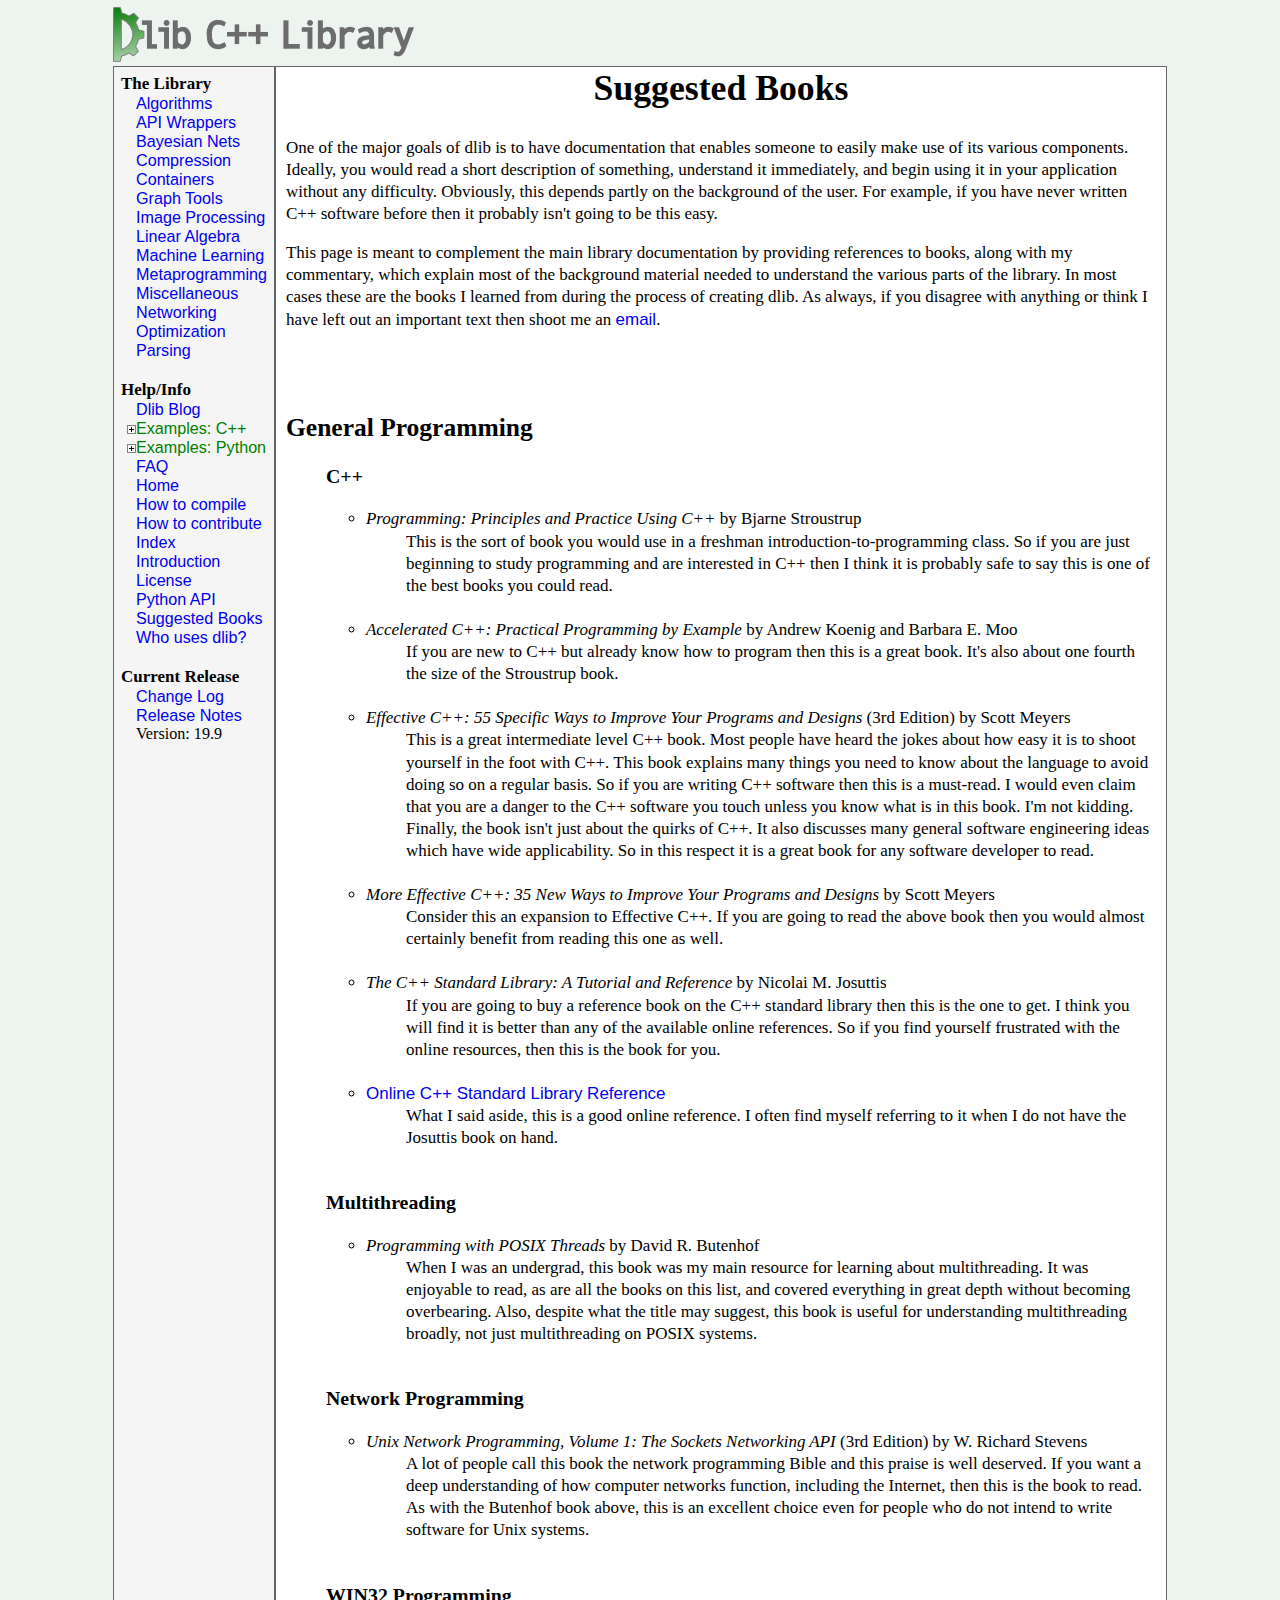
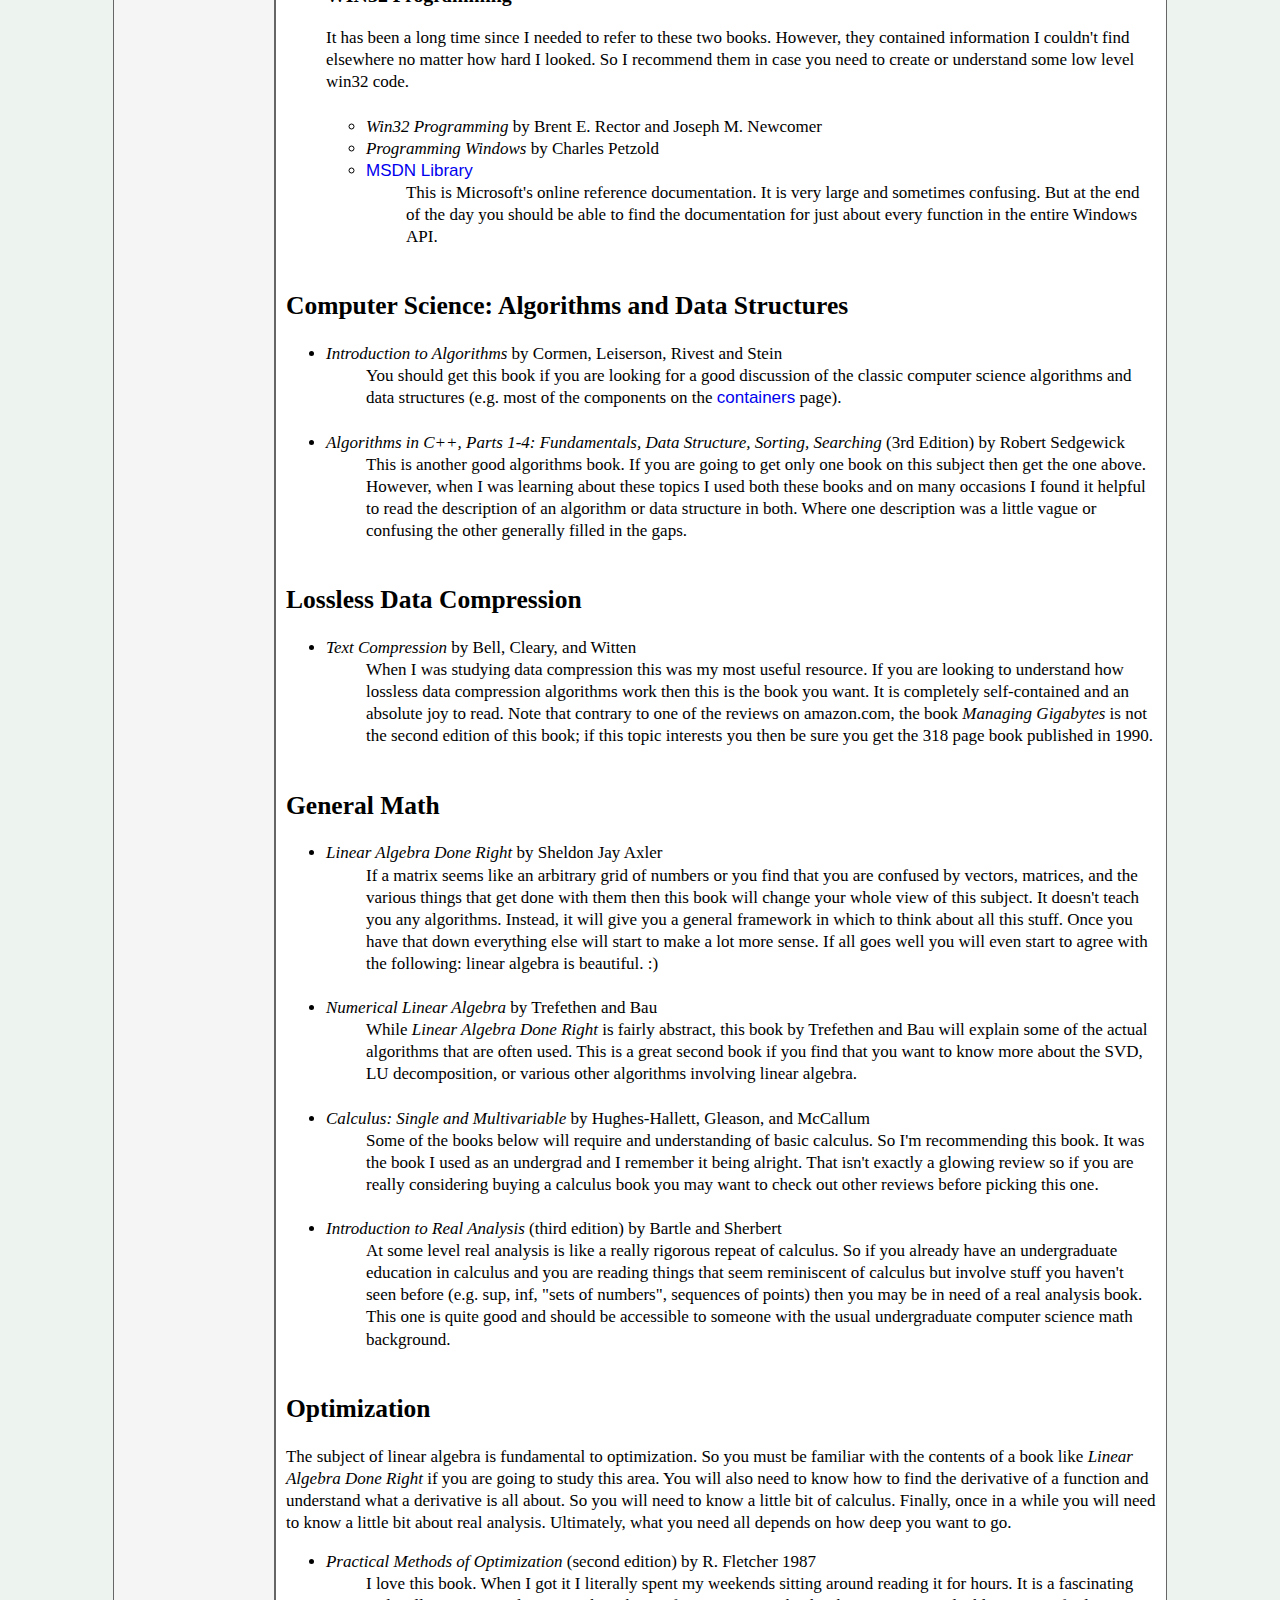
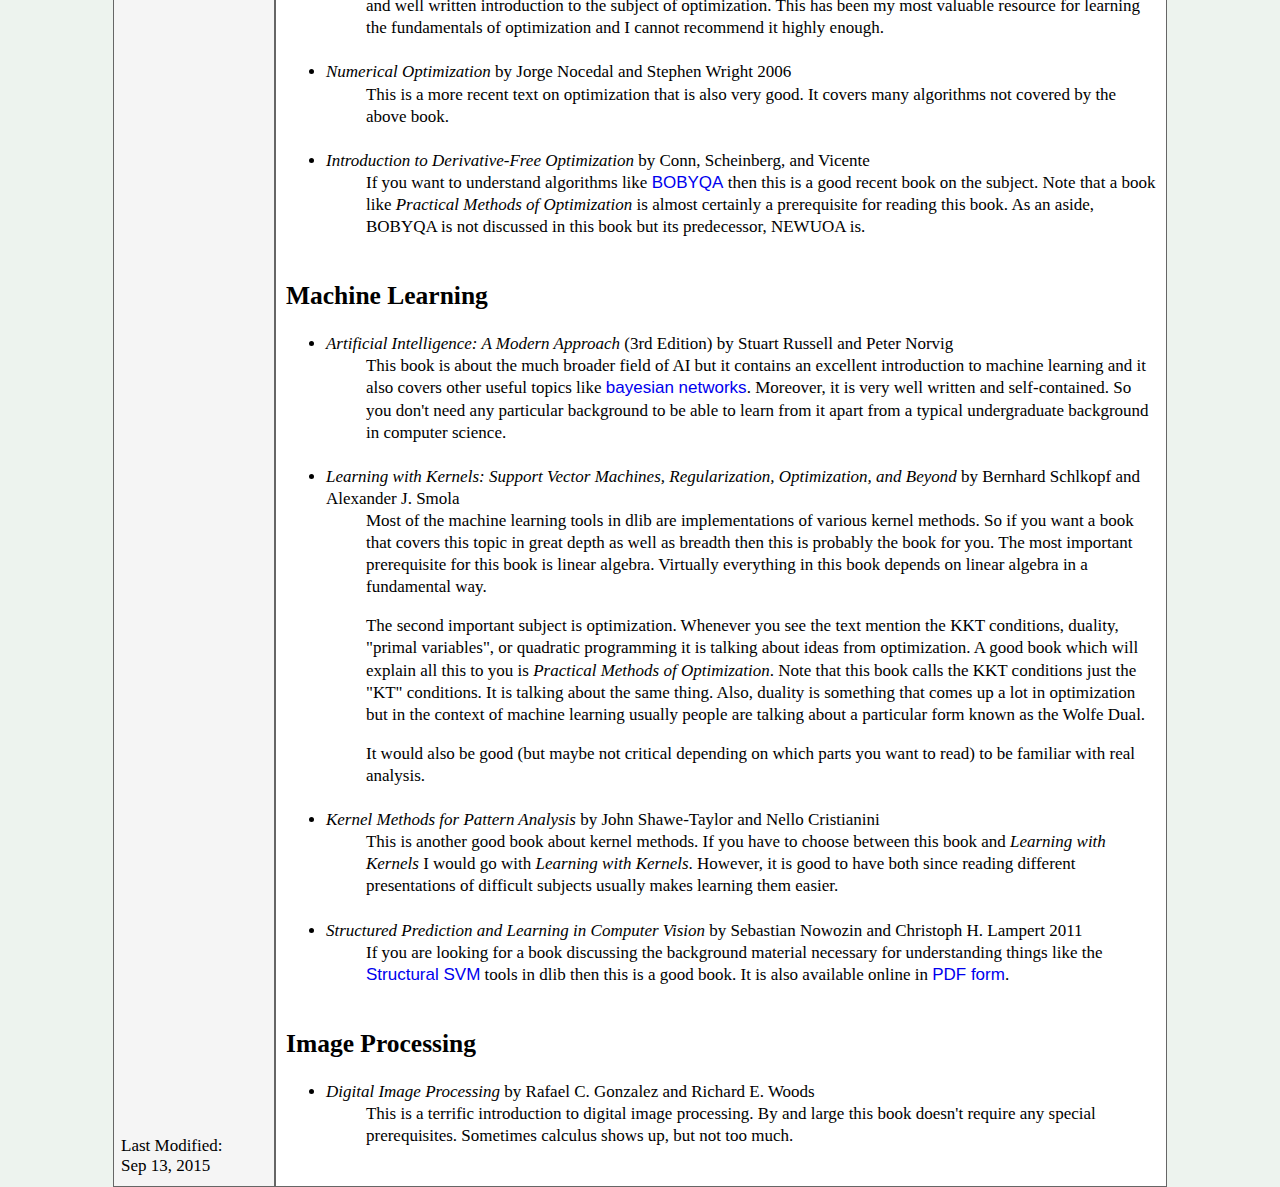
<file: dlib-19.9/docs/books.html>
<!DOCTYPE html PUBLIC "-//W3C//DTD HTML 4.0 Transitional//EN" "http://www.w3.org/TR/REC-html40/loose.dtd">
<html xmlns:gcse="googleCustomSearch"><head><meta http-equiv="Content-Type" content="text/html; charset=UTF-8"><link rel="shortcut icon" href="dlib-icon.ico"><meta name="verify-v1" content="02MiiaFNVzS5/u0eQhsy3/knioFHsia1X3DXRpHkE6I="><meta name="google-site-verification" content="DGSSJMKDomaDaDTIRJ8jDkv0YMx9Cz7OESbXHjjr6Jw"><title>dlib C++ Library
               - Suggested Books</title><script type="text/javascript" src="dlib.js"></script><link rel="stylesheet" type="text/css" href="dlib.css"></head><body><a name="top"></a><div id="page_header"><a href="http://dlib.net"><img src="dlib-logo.png"></a></div><div id="top_content"><div id="main_menu" class="menu"><div class="menu_top"><b>The Library</b><ul class="tree"><li><a href="algorithms.html" class="menu">Algorithms</a></li><li><a href="api.html" class="menu">API Wrappers</a></li><li><a href="bayes.html" class="menu">Bayesian Nets</a></li><li><a href="compression.html" class="menu">Compression</a></li><li><a href="containers.html" class="menu">Containers</a></li><li><a href="graph_tools.html" class="menu">Graph Tools</a></li><li><a href="imaging.html" class="menu">Image Processing</a></li><li><a href="linear_algebra.html" class="menu">Linear Algebra</a></li><li><a href="ml.html" class="menu">Machine Learning</a></li><li><a href="metaprogramming.html" class="menu">Metaprogramming</a></li><li><a href="other.html" class="menu">Miscellaneous</a></li><li><a href="network.html" class="menu">Networking</a></li><li><a href="optimization.html" class="menu">Optimization</a></li><li><a href="parsing.html" class="menu">Parsing</a></li></ul><br><b>Help/Info</b><ul class="tree"><li><a href="http://blog.dlib.net" class="menu">Dlib Blog</a></li><li><a onclick="Toggle(this)" class="sub menu"><img src="plus.gif">Examples: C++</a><ul style="display:none;"><li><a href="3d_point_cloud_ex.cpp.html" class="menu">3D Point Cloud</a></li><li><a href="assignment_learning_ex.cpp.html" class="menu">Assignment Learning</a></li><li><a href="file_to_code_ex.cpp.html" class="menu">Base64 Encoder</a></li><li><a href="bayes_net_from_disk_ex.cpp.html" class="menu">Bayesian Network From Disk</a></li><li><a href="bayes_net_gui_ex.cpp.html" class="menu">Bayesian Network GUI</a></li><li><a href="bayes_net_ex.cpp.html" class="menu">Bayesian Network</a></li><li><a href="bridge_ex.cpp.html" class="menu">Bridge</a></li><li><a href="bsp_ex.cpp.html" class="menu">BSP</a></li><li><a href="svm_c_ex.cpp.html" class="menu">C-Support Vector Machine</a></li><li><a href="compress_stream_ex.cpp.html#_top" class="menu">Cmd Line Parser</a></li><li><a href="compress_stream_ex.cpp.html" class="menu">Compress Stream</a></li><li><a href="config_reader_ex.cpp.html" class="menu">Config File Reader</a></li><li><a href="custom_trainer_ex.cpp.html" class="menu">Custom Trainers</a></li><li><a href="dnn_face_recognition_ex.cpp.html" class="menu">Deep Face Recognition</a></li><li><a href="dnn_mmod_dog_hipsterizer.cpp.html" class="menu">Deep Learning Dog Hipsterizer</a></li><li><a href="dnn_mmod_face_detection_ex.cpp.html" class="menu">Deep Learning Face Detection</a></li><li><a href="dnn_imagenet_ex.cpp.html" class="menu">Deep Learning Imagenet Classifier</a></li><li><a href="dnn_imagenet_train_ex.cpp.html" class="menu">Deep Learning Imagenet Trainer </a></li><li><a href="dnn_inception_ex.cpp.html" class="menu">Deep Learning Inception</a></li><li><a href="dnn_introduction_ex.cpp.html" class="menu">Deep Learning Introduction Part 1</a></li><li><a href="dnn_introduction2_ex.cpp.html" class="menu">Deep Learning Introduction Part 2</a></li><li><a href="dnn_mmod_ex.cpp.html" class="menu">Deep Learning Max-Margin Object Detection</a></li><li><a href="dnn_mmod_find_cars2_ex.cpp.html" class="menu">Deep Learning Multi-Class Vehicle Detection</a></li><li><a href="dnn_semantic_segmentation_train_ex.cpp.html" class="menu">Deep Learning Semantic Segmentation Trainer</a></li><li><a href="dnn_semantic_segmentation_ex.cpp.html" class="menu">Deep Learning Semantic Segmentation</a></li><li><a href="dnn_mmod_train_find_cars_ex.cpp.html" class="menu">Deep Learning Vehicle Detection Trainer</a></li><li><a href="dnn_mmod_find_cars_ex.cpp.html" class="menu">Deep Learning Vehicle Detection</a></li><li><a href="dnn_metric_learning_ex.cpp.html" class="menu">Deep Metric Learning Introduction</a></li><li><a href="dnn_metric_learning_on_images_ex.cpp.html" class="menu">Deep Metric Learning on Images</a></li><li><a href="dir_nav_ex.cpp.html" class="menu">Directory Navigation</a></li><li><a href="empirical_kernel_map_ex.cpp.html" class="menu">Empirical Kernel Map</a></li><li><a href="face_detection_ex.cpp.html" class="menu">Face Detection</a></li><li><a href="face_landmark_detection_ex.cpp.html" class="menu">Face Landmark Detection</a></li><li><a href="fhog_ex.cpp.html" class="menu">FHOG Feature Extraction</a></li><li><a href="fhog_object_detector_ex.cpp.html" class="menu">FHOG Object Detection</a></li><li><a href="graph_labeling_ex.cpp.html" class="menu">Graph Labeling</a></li><li><a href="gui_api_ex.cpp.html" class="menu">GUI</a></li><li><a href="hough_transform_ex.cpp.html" class="menu">Hough Transform</a></li><li><a href="server_http_ex.cpp.html" class="menu">HTTP Server</a></li><li><a href="image_ex.cpp.html" class="menu">Image</a></li><li><a href="iosockstream_ex.cpp.html" class="menu">IO Socket Streams</a></li><li><a href="server_iostream_ex.cpp.html" class="menu">IO Streams Server</a></li><li><a href="kcentroid_ex.cpp.html" class="menu">Kernel Centroid</a></li><li><a href="kkmeans_ex.cpp.html" class="menu">Kernel K-Means Clustering</a></li><li><a href="krr_regression_ex.cpp.html" class="menu">Kernel Ridge Regression</a></li><li><a href="krls_filter_ex.cpp.html" class="menu">Kernel RLS Filtering</a></li><li><a href="krls_ex.cpp.html" class="menu">Kernel RLS Regression</a></li><li><a href="krr_classification_ex.cpp.html" class="menu">KRR Classification</a></li><li><a href="learning_to_track_ex.cpp.html" class="menu">Learning to Track</a></li><li><a href="max_cost_assignment_ex.cpp.html" class="menu">Linear Assignment Problems</a></li><li><a href="linear_manifold_regularizer_ex.cpp.html" class="menu">Linear Manifold Regularizer</a></li><li><a href="mpc_ex.cpp.html" class="menu">Linear Model Predictive Control</a></li><li><a href="logger_ex_2.cpp.html" class="menu">Logger Advanced</a></li><li><a href="logger_custom_output_ex.cpp.html" class="menu">Logger Custom Output</a></li><li><a href="logger_ex.cpp.html" class="menu">Logger</a></li><li><a href="matrix_expressions_ex.cpp.html" class="menu">Matrix Expressions</a></li><li><a href="matrix_ex.cpp.html" class="menu">Matrix</a></li><li><a href="member_function_pointer_ex.cpp.html" class="menu">Member Function Pointer</a></li><li><a href="model_selection_ex.cpp.html" class="menu">Model Selection</a></li><li><a href="multiclass_classification_ex.cpp.html" class="menu">Multiclass Classification</a></li><li><a href="multithreaded_object_ex.cpp.html" class="menu">Multithreaded Object</a></li><li><a href="mlp_ex.cpp.html" class="menu">Neural Network</a></li><li><a href="least_squares_ex.cpp.html" class="menu">Non-Linear Least Squares</a></li><li><a href="svm_ex.cpp.html" class="menu">Nu-Support Vector Machine</a></li><li><a href="integrate_function_adapt_simp_ex.cpp.html" class="menu">Numerical Integration</a></li><li><a href="object_detector_advanced_ex.cpp.html" class="menu">Object Detector Advanced</a></li><li><a href="object_detector_ex.cpp.html" class="menu">Object Detector</a></li><li><a href="one_class_classifiers_ex.cpp.html" class="menu">One Class Classifiers</a></li><li><a href="svm_pegasos_ex.cpp.html" class="menu">Online SVM</a></li><li><a href="optimization_ex.cpp.html" class="menu">Optimization</a></li><li><a href="parallel_for_ex.cpp.html" class="menu">Parallel For Loops</a></li><li><a href="pipe_ex_2.cpp.html" class="menu">Pipe 2</a></li><li><a href="pipe_ex.cpp.html" class="menu">Pipe</a></li><li><a href="quantum_computing_ex.cpp.html" class="menu">Quantum Computing</a></li><li><a href="queue_ex.cpp.html" class="menu">Queue</a></li><li><a href="random_cropper_ex.cpp.html" class="menu">Random Cropper</a></li><li><a href="rank_features_ex.cpp.html" class="menu">Rank Features</a></li><li><a href="rvm_ex.cpp.html" class="menu">Relevance Vector Classification</a></li><li><a href="rvm_regression_ex.cpp.html" class="menu">Relevance Vector Regression</a></li><li><a href="running_stats_ex.cpp.html" class="menu">Running Stats</a></li><li><a href="sequence_labeler_ex.cpp.html" class="menu">Sequence Labeling</a></li><li><a href="sequence_segmenter_ex.cpp.html" class="menu">Sequence Segmentation</a></li><li><a href="sockets_ex.cpp.html" class="menu">Sockets</a></li><li><a href="sockstreambuf_ex.cpp.html" class="menu">Sockstreambuf</a></li><li><a href="svm_sparse_ex.cpp.html" class="menu">Sparse Vectors</a></li><li><a href="sqlite_ex.cpp.html" class="menu">SQLite</a></li><li><a href="std_allocator_ex.cpp.html" class="menu">Std C++ Allocator</a></li><li><a href="svm_struct_ex.cpp.html" class="menu">Structural Support Vector Machines</a></li><li><a href="svr_ex.cpp.html" class="menu">Support Vector Regression</a></li><li><a href="surf_ex.cpp.html" class="menu">SURF</a></li><li><a href="svm_rank_ex.cpp.html" class="menu">SVM-Rank</a></li><li><a href="thread_function_ex.cpp.html" class="menu">Thread Function</a></li><li><a href="thread_pool_ex.cpp.html" class="menu">Thread Pool</a></li><li><a href="threaded_object_ex.cpp.html" class="menu">Threaded Object</a></li><li><a href="threads_ex.cpp.html" class="menu">Threads</a></li><li><a href="timer_ex.cpp.html" class="menu">Timer</a></li><li><a href="train_object_detector.cpp.html" class="menu">Train Object Detector</a></li><li><a href="train_shape_predictor_ex.cpp.html" class="menu">Train Shape Predictor</a></li><li><a href="using_custom_kernels_ex.cpp.html" class="menu">Using Custom Kernels</a></li><li><a href="video_tracking_ex.cpp.html" class="menu">Video Object Tracking</a></li><li><a href="webcam_face_pose_ex.cpp.html" class="menu">Webcam Face Pose Estimation</a></li><li><a href="xml_parser_ex.cpp.html" class="menu">XML Parser</a></li></ul></li><li><a onclick="Toggle(this)" class="sub menu"><img src="plus.gif">Examples: Python</a><ul style="display:none;"><li><a href="svm_binary_classifier.py.html" class="menu">Binary Classification</a></li><li><a href="cnn_face_detector.py.html" class="menu">CNN Face Detector</a></li><li><a href="face_alignment.py.html" class="menu">Face Alignment</a></li><li><a href="face_clustering.py.html" class="menu">Face Clustering</a></li><li><a href="face_detector.py.html" class="menu">Face Detector</a></li><li><a href="face_jitter.py.html" class="menu">Face Jittering/Augmentation</a></li><li><a href="face_landmark_detection.py.html" class="menu">Face Landmark Detection</a></li><li><a href="face_recognition.py.html" class="menu">Face Recognition</a></li><li><a href="find_candidate_object_locations.py.html" class="menu">Find Candidate Object Locations</a></li><li><a href="global_optimization.py.html" class="menu">Global Optimization</a></li><li><a href="max_cost_assignment.py.html" class="menu">Linear Assignment Problems</a></li><li><a href="sequence_segmenter.py.html" class="menu">Sequence Segmenter</a></li><li><a href="svm_struct.py.html" class="menu">Structural Support Vector Machines</a></li><li><a href="svm_rank.py.html" class="menu">SVM-Rank</a></li><li><a href="train_object_detector.py.html" class="menu">Train Object Detector</a></li><li><a href="train_shape_predictor.py.html" class="menu">Train Shape Predictor</a></li><li><a href="correlation_tracker.py.html" class="menu">Video Object Tracking</a></li></ul></li><li><a href="faq.html" class="menu">FAQ</a></li><li><a href="index.html" class="menu">Home</a></li><li><a href="compile.html" class="menu">How to compile</a></li><li><a href="howto_contribute.html" class="menu">How to contribute</a></li><li><a href="term_index.html" class="menu">Index</a></li><li><a href="intro.html" class="menu">Introduction</a></li><li><a href="license.html" class="menu">License</a></li><li><a href="python/index.html" class="menu">Python API</a></li><li><a href="books.html" class="menu">Suggested Books</a></li><li><a href="http://sourceforge.net/p/dclib/wiki/Known_users/" class="menu">Who uses dlib?</a></li></ul><br><b>Current Release</b><ul class="tree"><li><a href="change_log.html" class="menu">Change Log</a></li><li><a href="release_notes.html" class="menu">Release Notes</a></li><li>Version: 19.9</li></ul><br></div><div class="menu_footer">
      Last Modified:<br>Sep 13, 2015</div></div><div id="main_text"><div id="main_text_title">Suggested Books</div><div id="main_text_body"><p>
         One of the major goals of dlib is to have documentation that enables
         someone to easily make use of its various components.  Ideally,
         you would read a short description of something, understand it immediately,
         and begin using it in your application without any difficulty.  Obviously, this
         depends partly on the background of the user.  For example, if you have 
         never written C++ software before then it probably isn't going to be this easy.
        </p><p>
          This page is meant to complement the main library documentation by providing 
          references to books, along with my commentary, which explain most of 
          the background material needed to understand the various parts of the library.   
          In most cases these are the books I learned from during the process
          of creating dlib.  As always, if you disagree with anything or think I have left out 
          an important text then shoot me an <a href="mailto:davis@dlib.net">email</a>. 
        </p><br><br><a name="General%20Programming"></a><h2>General Programming</h2><ul><a name="C++"></a><h3>C++</h3><ul><li><i>Programming: Principles and Practice Using C++</i> by Bjarne Stroustrup 
               <ul>  This is the sort of book you would use in a freshman introduction-to-programming class.  
                  So if you are just beginning to study programming and are interested in C++ then I think
               it is probably safe to say this is one of the best books you could read.   </ul><br></li><li><i>Accelerated C++: Practical Programming by Example</i> by Andrew Koenig and Barbara E. Moo 
               <ul> If you are new to C++ but already know how to program then this is a great book.  It's also 
                  about one fourth the size of the Stroustrup book.  </ul><br></li><li><i>Effective C++: 55 Specific Ways to Improve Your Programs and Designs</i> (3rd Edition) by Scott Meyers  
               <ul>  This is a great intermediate level C++ book.  Most people have heard the jokes about 
                  how easy it is to shoot yourself in the foot with C++.  This book explains many things you
                  need to know about the language to avoid doing so on a regular basis.  So if you are
                  writing C++ software then this is a must-read.  I would even claim that
                  you are a danger to the C++ software you touch unless you know what is in this book.   
                  I'm not kidding.  Finally, the book isn't just about the quirks of C++. It also discusses many general 
                 software engineering ideas which have wide applicability.  So in this
                  respect it is a great book for any software developer to read.  
               </ul><br></li><li><i>More Effective C++: 35 New Ways to Improve Your Programs and Designs</i> by Scott Meyers  
               <ul> Consider this an expansion to Effective C++.  If you are going to read the above
                  book then you would almost certainly benefit from reading this one as well.
               </ul><br></li><li><i>The C++ Standard Library: A Tutorial and Reference</i> by Nicolai M. Josuttis   
               <ul> If you are going to buy a reference book on the C++ standard library then this 
                  is the one to get.  I think you
                  will find it is better than any of the available online references.    So if you find 
                  yourself frustrated with the online resources, then this is the book for you.
               </ul><br></li><li><a href="http://www.cplusplus.com/reference/">Online C++ Standard Library Reference</a><ul> What I said aside, this is a good online reference.   I often find myself referring to it
                  when I do not have the Josuttis book on hand.
               </ul><br></li></ul><a name="Multithreading"></a><h3>Multithreading</h3><ul><li><i>Programming with POSIX Threads</i> by  David R. Butenhof  
               <ul> When I was an undergrad, this book was my main resource for learning about multithreading.  
                  It was enjoyable to read, as are all the books on this list, and covered everything
                  in great depth without becoming overbearing.  Also, despite what the title may suggest,
                  this book is useful for understanding multithreading broadly, not just multithreading
                  on POSIX systems.
               </ul><br></li></ul><a name="Network%20Programming"></a><h3>Network Programming</h3><ul><li><i>Unix Network Programming, Volume 1: The Sockets Networking API</i> (3rd Edition) 
                by  W. Richard Stevens
               <ul> A lot of people call this book the network programming Bible and  
                  this praise is well deserved.  If you want a deep understanding of how computer networks
                  function, including the Internet, then this is the book to read.  As with 
                   the Butenhof book above, this is an excellent choice even for people who do not
                   intend to write software for Unix systems.   
               </ul><br></li></ul><a name="WIN32%20Programming"></a><h3>WIN32 Programming</h3>
              It has been a long time since I needed to refer to these two books.  However,
              they contained information I couldn't find elsewhere no matter
              how hard I looked.  So I recommend them in case you need to create or understand
              some low level win32 code. 
              <br><br><ul><li><i>Win32 Programming</i> by Brent E. Rector and Joseph M. Newcomer </li><li><i>Programming Windows</i> by  Charles Petzold </li><li><a href="http://msdn.microsoft.com/en-us/library/default.aspx">MSDN Library</a><ul>  This is Microsoft's online reference documentation.  It is very large and sometimes
                  confusing.  But at the end of the day you should be able to find the documentation
                  for just about every function in the entire Windows API.  
               </ul><br></li></ul></ul><a name="Computer%20Science:%20Algorithms%20and%20Data%20Structures"></a><h2>Computer Science: Algorithms and Data Structures</h2><ul><li><i>Introduction to Algorithms</i> by  Cormen, Leiserson, Rivest and Stein
               <ul> You should get this book if you are looking for a good discussion of the classic computer science
                  algorithms and data structures (e.g. most of the components on the <a href="containers.html">containers</a>
                  page).  
               </ul><br></li><li><i>Algorithms in C++, Parts 1-4: Fundamentals, Data Structure, Sorting, Searching</i> 
                  (3rd Edition) by Robert Sedgewick   
               <ul>  This is another good algorithms book.  If you are going to get only one book on this
                  subject then get the one above.  However, when I was learning about these topics I 
                  used both these books and on many occasions I found it helpful to read the description
                  of an algorithm or data structure in both.  Where one description was a little vague or 
                  confusing the other generally filled in the gaps.
               </ul><br></li></ul><a name="Lossless%20Data%20Compression"></a><h2>Lossless Data Compression</h2><ul><li><i>Text Compression</i> by Bell, Cleary, and Witten 
               <ul> When I was studying data compression this was my most useful
                  resource.  If you are looking to understand how lossless data compression
                  algorithms work then this is the book you want.  It is completely self-contained 
                  and an absolute joy to read.  Note that contrary to one of the reviews on
                  amazon.com, the book <i>Managing Gigabytes</i> is not the second edition of this book;
                  if this topic interests you then be sure you get the 318 page
                  book published in 1990.
               </ul><br></li></ul><a name="General%20Math"></a><h2>General Math</h2><ul><li><i>Linear Algebra Done Right</i> by Sheldon Jay Axler  
               <ul> If a matrix seems like an arbitrary grid of numbers or you find that 
                  you are confused by vectors, matrices, and the various things
                  that get done with them then this book will change your whole view of this subject.  
                  It doesn't teach you any algorithms.  Instead, it will give you a general 
                  framework in which to think about all this stuff.  Once you have that down
                  everything else will start to make a lot more sense.  If all goes well
                  you will even start to agree with the following: linear algebra is beautiful. :) 
               </ul><br></li><li><i>Numerical Linear Algebra</i> by Trefethen and Bau 
               <ul> While <i>Linear Algebra Done Right</i> is fairly abstract, this book by
                  Trefethen and Bau will 
                  explain some of the actual algorithms that are often used.
                  This is a great second book if you find that you want to know more about 
                  the SVD, LU decomposition, or various other algorithms involving linear algebra.   
               </ul><br></li><li><i>Calculus: Single and Multivariable</i> by Hughes-Hallett, Gleason, and McCallum 
               <ul>
                   Some of the books below will require and understanding of basic calculus.  So 
                   I'm recommending this book.  It was the book I used as an undergrad and I 
                   remember it being alright.  That isn't exactly a glowing review so if you
                   are really considering buying a calculus book you may want to check out
                   other reviews before picking this one. 
               </ul><br></li><li><i>Introduction to Real Analysis</i> (third edition) by Bartle and Sherbert  
               <ul> At some level real analysis is like a really rigorous repeat of calculus.  
                  So if you already have an undergraduate education in calculus and 
                  you are reading things that seem reminiscent of calculus but involve
                  stuff you haven't seen before (e.g. sup, inf, "sets of numbers", sequences of points) 
                  then you may be in need of a real analysis book.  This one is quite good and should
                  be accessible to someone with the usual undergraduate computer science math background.
               </ul><br></li></ul><a name="Optimization"></a><h2>Optimization</h2>

        The subject of linear algebra is fundamental to optimization.  So you must be familiar
        with the contents of a book like <i>Linear Algebra Done Right</i> if you are going to study
        this area.  You will also need to know how to find the derivative of a function and
        understand what a derivative is all about.  So you will need to know a little bit of
        calculus.   Finally, once in a while you will need to know a little bit about real
        analysis.   Ultimately, what you need all depends on how deep you want to go.  

         <ul><li><i>Practical Methods of Optimization</i> (second edition) by R. Fletcher  1987 
               <ul> I love this book.  When I got it I literally spent my weekends sitting around
                  reading it for hours.  It is a fascinating and well written introduction to 
                  the subject of optimization.  This has been my most valuable resource for
                  learning the fundamentals of optimization and I cannot recommend it highly enough.    
               </ul><br></li><li><i>Numerical Optimization</i>  by Jorge Nocedal and Stephen Wright 2006  
               <ul>  This is a more recent text on optimization that is also very good.  It
                  covers many algorithms not covered by the above book.   
               </ul><br></li><li><i>Introduction to Derivative-Free Optimization</i>  by Conn, Scheinberg, and Vicente  
            <ul>  If you want to understand algorithms like <a href="optimization.html#find_min_bobyqa">BOBYQA</a>
            then this is a good recent book on the subject.  Note that a book like <i>Practical Methods of Optimization</i>
                 is almost certainly a prerequisite for reading this book.  As an aside, BOBYQA is not discussed in this book but 
                 its predecessor, NEWUOA is.  
               </ul><br></li></ul><a name="Machine%20Learning"></a><h2>Machine Learning</h2><ul><li><i>Artificial Intelligence: A Modern Approach </i> (3rd Edition) by Stuart Russell and Peter Norvig
               <ul> This book is about the much broader field of AI but it contains an excellent introduction
                  to machine learning and it also covers other useful topics like <a href="bayes.html">bayesian networks</a>.  
                  Moreover, it is very well written and self-contained.  So you don't need any particular 
                  background to be able to learn from it apart from a typical undergraduate background
                  in computer science. 
               </ul><br></li><li><i>Learning with Kernels: Support Vector Machines, Regularization, Optimization, and Beyond </i> 
               by Bernhard Schlkopf and Alexander J. Smola
               <ul> Most of the machine learning tools in dlib are implementations of various kernel methods.
                    So if you want a book that covers this topic in great depth as well as breadth then this is 
                    probably the book for you.  The most important prerequisite for this book is linear
                    algebra.  Virtually everything in this book depends on linear algebra in a fundamental way.  
                    <p>
                    The second important subject is optimization.  Whenever you see the text
                    mention the KKT conditions, duality, "primal variables", or quadratic programming it
                    is talking about ideas from optimization.  A good book which will explain all this to you
                    is <i>Practical Methods of Optimization</i>.  Note that this book calls the KKT conditions
                    just the "KT" conditions.  It is talking about the same thing.  Also, duality 
                    is something that comes up a lot in optimization but in the context of machine learning
                    usually people are talking about a particular form known as the Wolfe Dual.  
                    </p>
                    It would also be good (but maybe not critical depending on which parts you want to read) to 
                    be familiar with real analysis.  
               </ul><br></li><li><i>Kernel Methods for Pattern Analysis </i> by John Shawe-Taylor and Nello Cristianini 
               <ul> This is another good book about kernel methods.  If you have to choose between 
                  this book and <i>Learning with Kernels</i> I would go with <i>Learning with Kernels</i>.  However, it is
                  good to have both since reading different presentations of difficult subjects 
                  usually makes learning them easier.  
               </ul><br></li><li><i>Structured Prediction and Learning in Computer Vision</i> by Sebastian Nowozin and Christoph H. Lampert 2011
               <ul> If you are looking for a book discussing the background material necessary
                  for understanding things like the <a href="ml.html#structural_svm_problem">Structural SVM</a>
                  tools in dlib then this is a good book.  It is also available online 
                  in <a href="http://www.nowozin.net/sebastian/papers/nowozin2011structured-tutorial.pdf">PDF form</a>.
               </ul><br></li></ul><a name="Image%20Processing"></a><h2>Image Processing</h2><ul><li><i>Digital Image Processing</i> by Rafael C. Gonzalez and Richard E. Woods  
               <ul> This is a terrific introduction to digital image processing.
                  By and large this book doesn't require any special prerequisites.  Sometimes
                  calculus shows up, but not too much.
               </ul><br></li></ul></div></div></div><div id="bottom_content"></div></body></html>
</file>
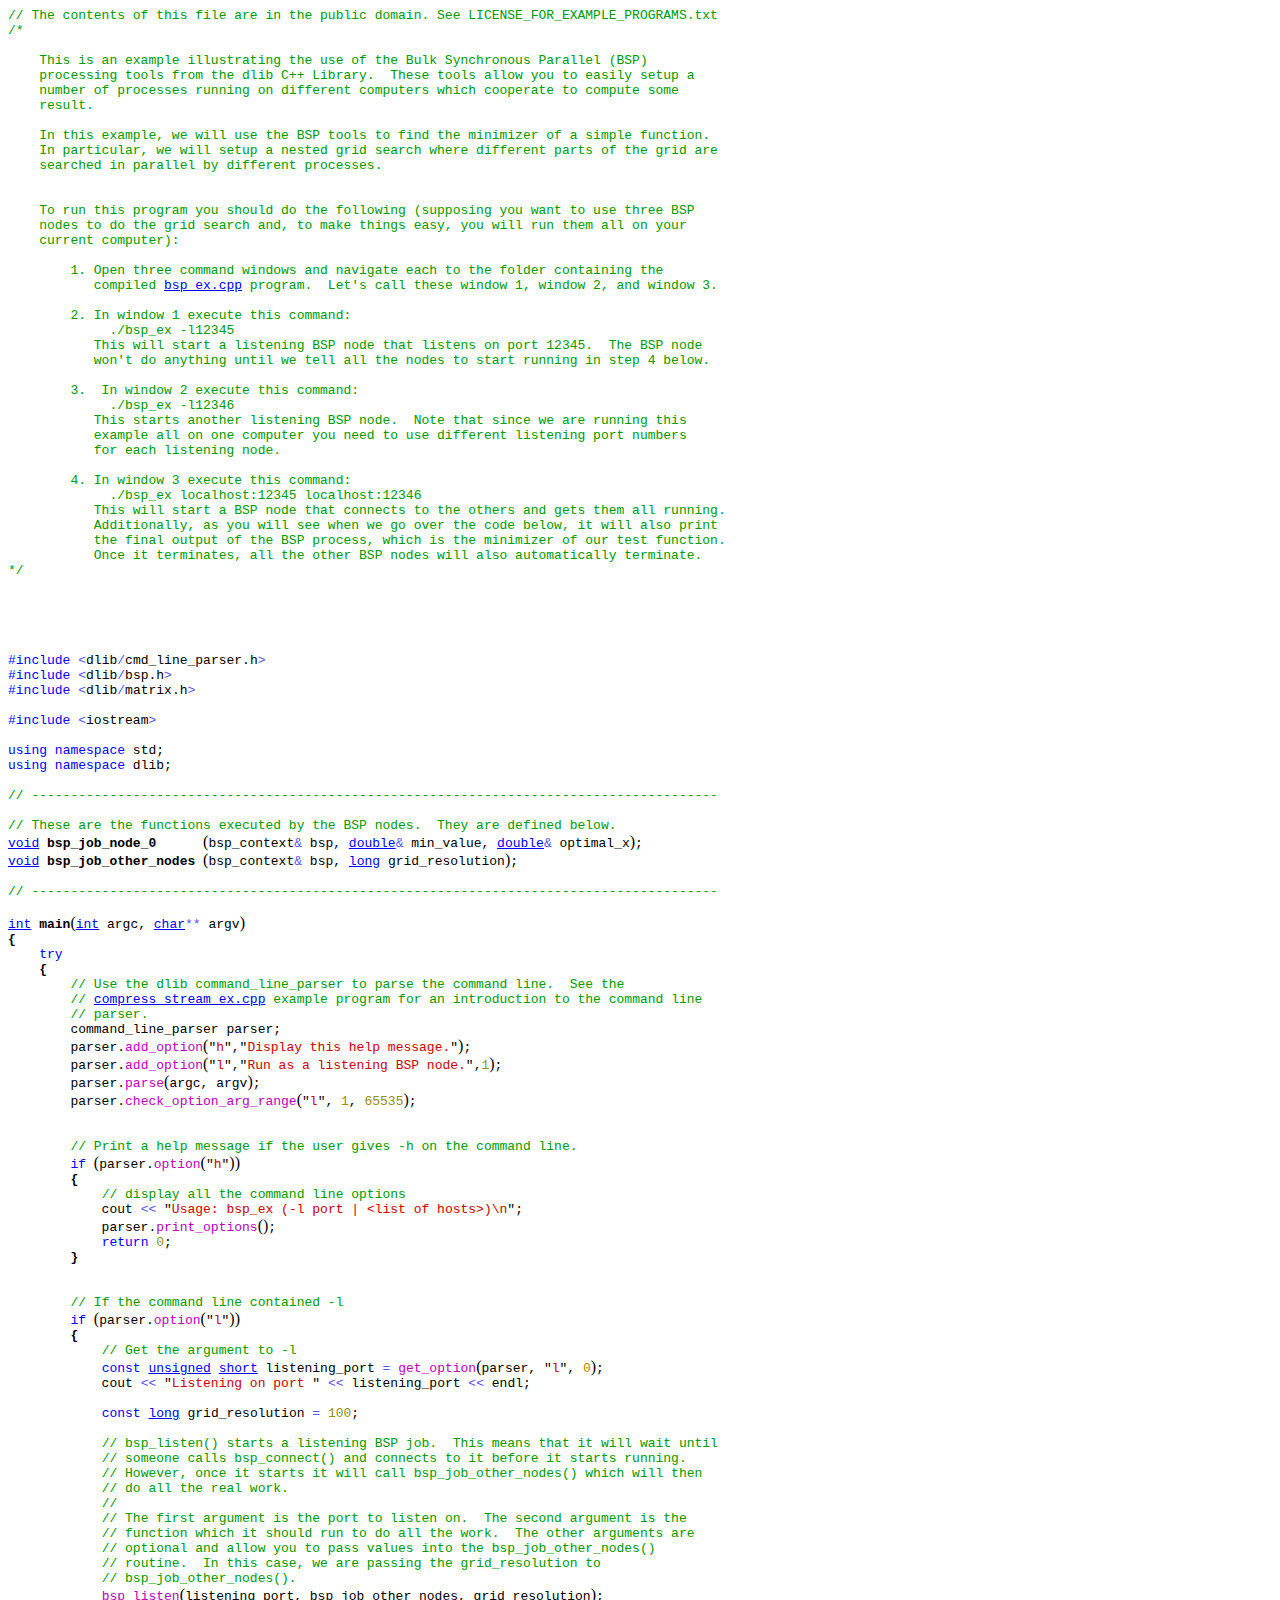
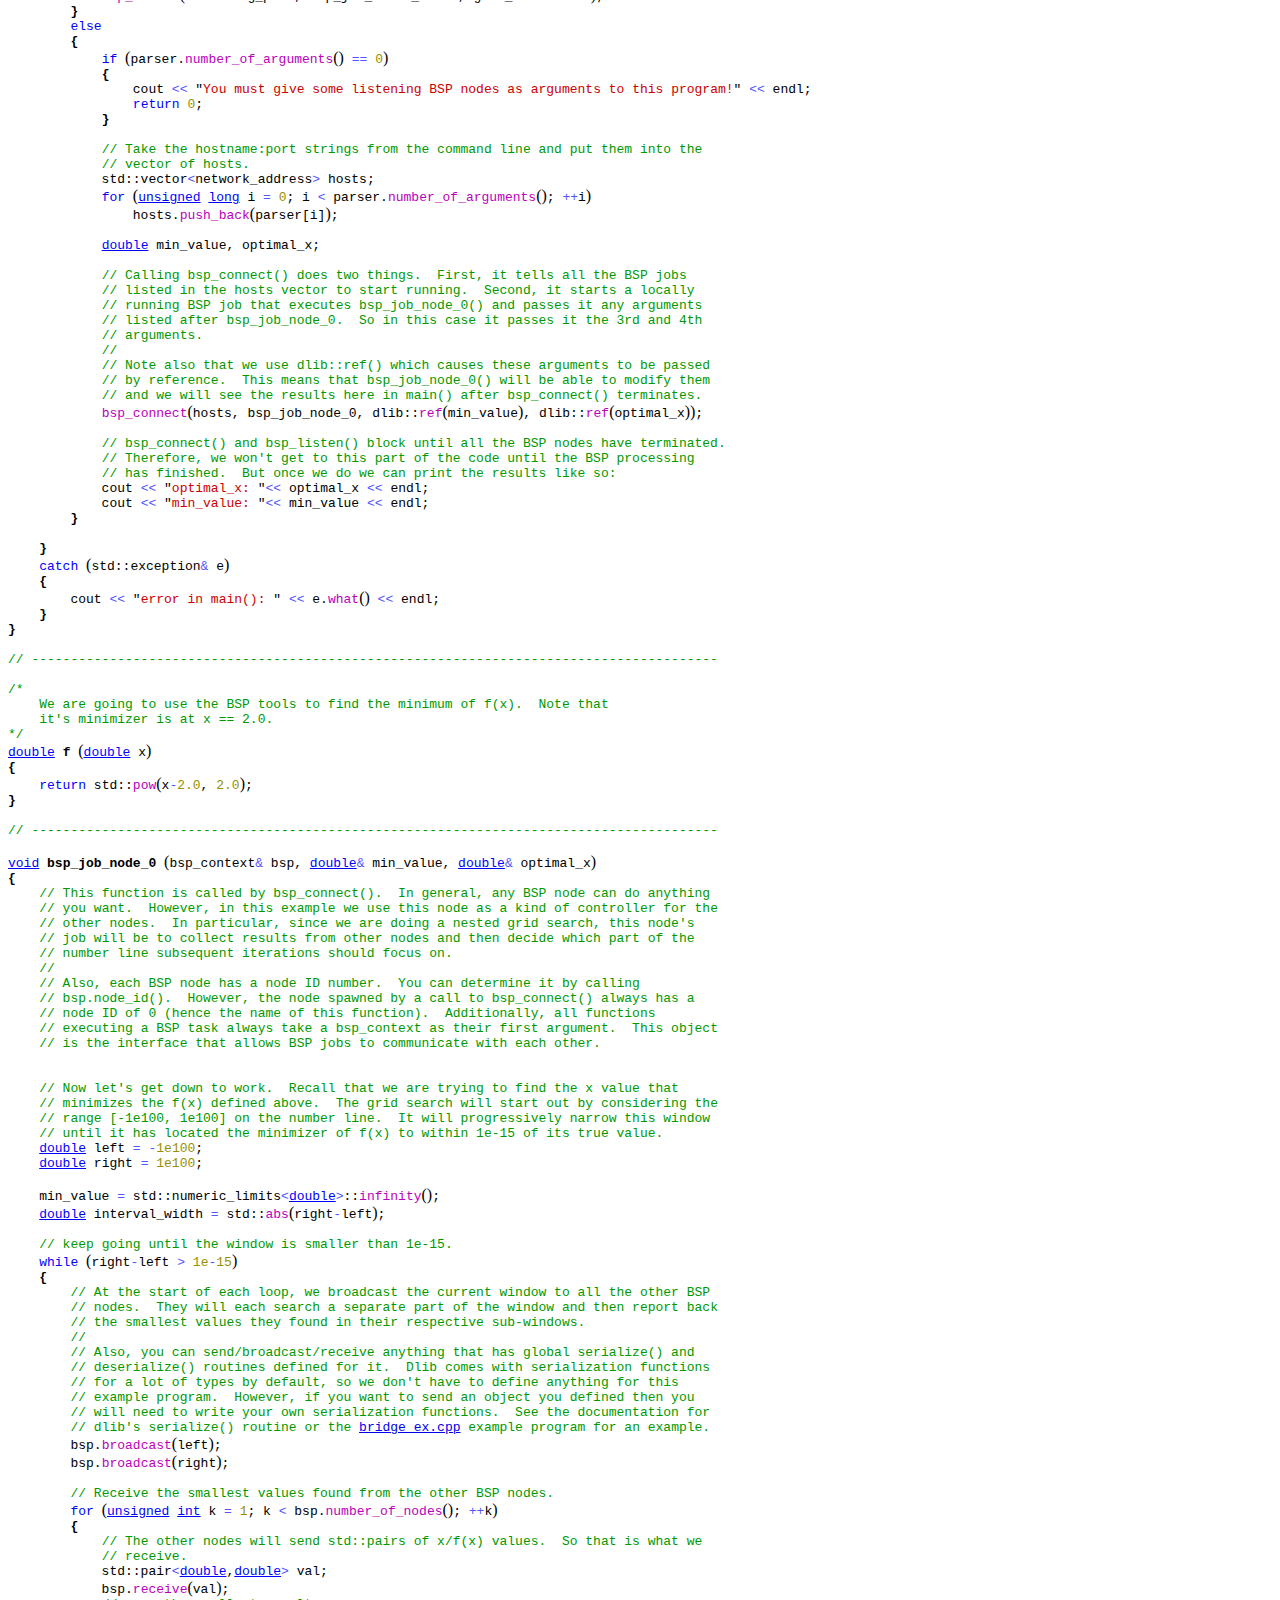
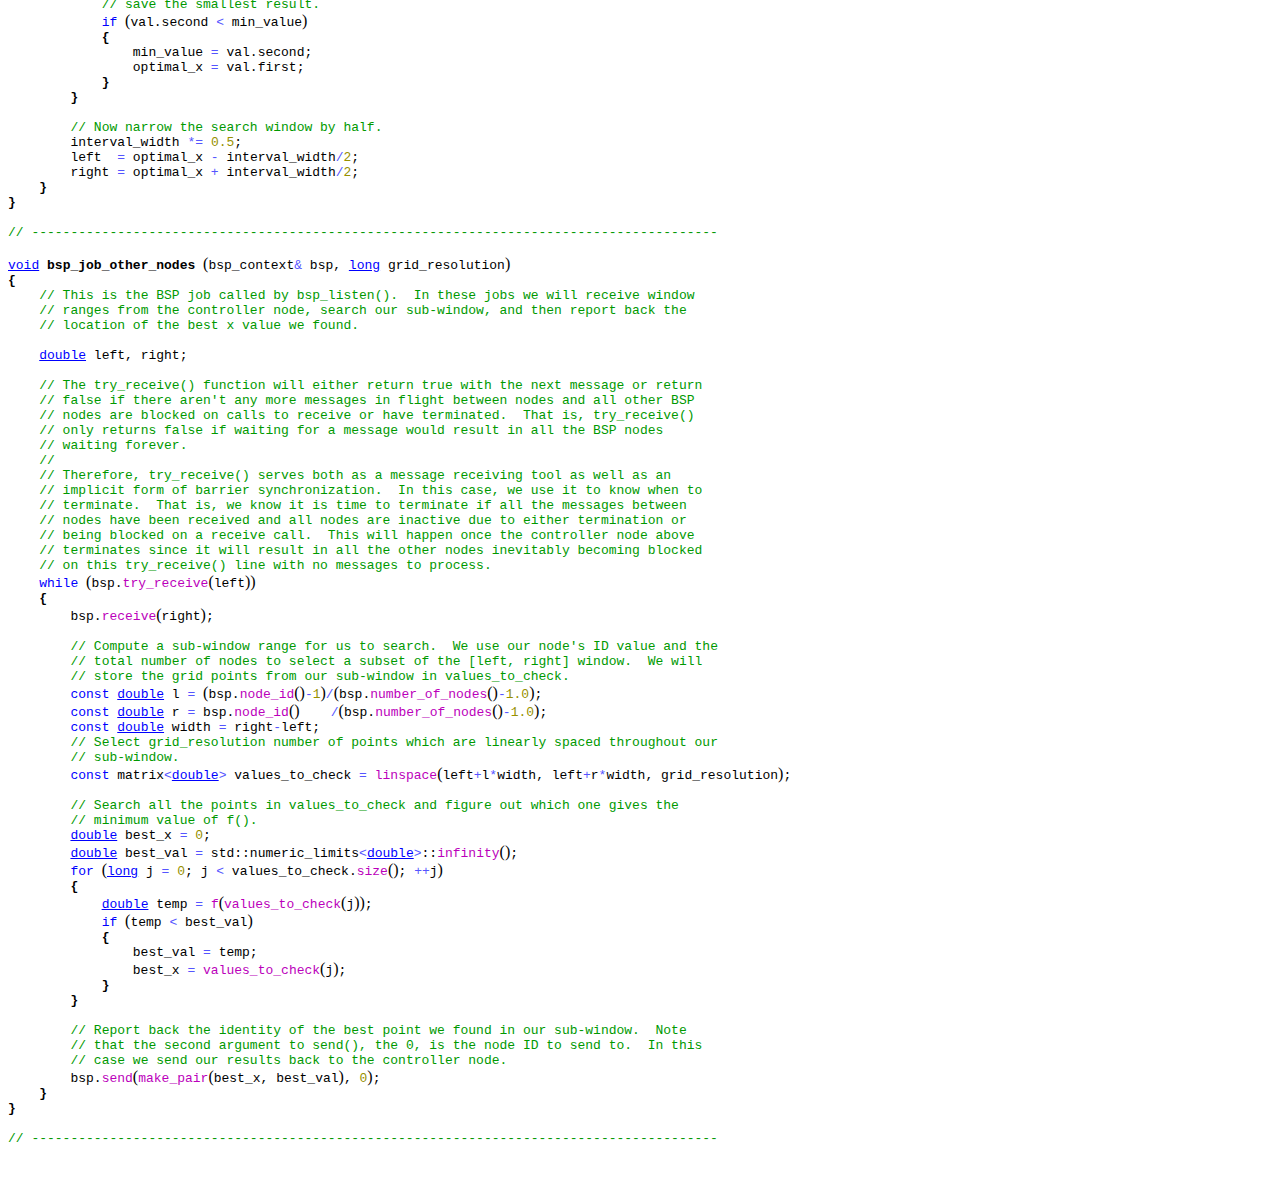
<file: dlib-19.9/docs/bsp_ex.cpp.html>
<html><!-- Created using the cpp_pretty_printer from the dlib C++ library.  See http://dlib.net for updates. --><head><title>dlib C++ Library - <a href="bsp_ex.cpp.html">bsp_ex.cpp</a></title></head><body bgcolor='white'><pre>
<font color='#009900'>// The contents of this file are in the public domain. See LICENSE_FOR_EXAMPLE_PROGRAMS.txt
</font><font color='#009900'>/*

    This is an example illustrating the use of the Bulk Synchronous Parallel (BSP)
    processing tools from the dlib C++ Library.  These tools allow you to easily setup a
    number of processes running on different computers which cooperate to compute some
    result.  

    In this example, we will use the BSP tools to find the minimizer of a simple function.  
    In particular, we will setup a nested grid search where different parts of the grid are
    searched in parallel by different processes.  


    To run this program you should do the following (supposing you want to use three BSP
    nodes to do the grid search and, to make things easy, you will run them all on your
    current computer):  

        1. Open three command windows and navigate each to the folder containing the 
           compiled <a href="bsp_ex.cpp.html">bsp_ex.cpp</a> program.  Let's call these window 1, window 2, and window 3.

        2. In window 1 execute this command:
             ./bsp_ex -l12345
           This will start a listening BSP node that listens on port 12345.  The BSP node
           won't do anything until we tell all the nodes to start running in step 4 below.

        3.  In window 2 execute this command:
             ./bsp_ex -l12346
           This starts another listening BSP node.  Note that since we are running this 
           example all on one computer you need to use different listening port numbers
           for each listening node.

        4. In window 3 execute this command:
             ./bsp_ex localhost:12345 localhost:12346
           This will start a BSP node that connects to the others and gets them all running.
           Additionally, as you will see when we go over the code below, it will also print
           the final output of the BSP process, which is the minimizer of our test function.
           Once it terminates, all the other BSP nodes will also automatically terminate.
*/</font>





<font color='#0000FF'>#include</font> <font color='#5555FF'>&lt;</font>dlib<font color='#5555FF'>/</font>cmd_line_parser.h<font color='#5555FF'>&gt;</font>
<font color='#0000FF'>#include</font> <font color='#5555FF'>&lt;</font>dlib<font color='#5555FF'>/</font>bsp.h<font color='#5555FF'>&gt;</font>
<font color='#0000FF'>#include</font> <font color='#5555FF'>&lt;</font>dlib<font color='#5555FF'>/</font>matrix.h<font color='#5555FF'>&gt;</font>

<font color='#0000FF'>#include</font> <font color='#5555FF'>&lt;</font>iostream<font color='#5555FF'>&gt;</font>

<font color='#0000FF'>using</font> <font color='#0000FF'>namespace</font> std;
<font color='#0000FF'>using</font> <font color='#0000FF'>namespace</font> dlib;

<font color='#009900'>// ----------------------------------------------------------------------------------------
</font>
<font color='#009900'>// These are the functions executed by the BSP nodes.  They are defined below.
</font><font color='#0000FF'><u>void</u></font> <b><a name='bsp_job_node_0'></a>bsp_job_node_0</b>      <font face='Lucida Console'>(</font>bsp_context<font color='#5555FF'>&amp;</font> bsp, <font color='#0000FF'><u>double</u></font><font color='#5555FF'>&amp;</font> min_value, <font color='#0000FF'><u>double</u></font><font color='#5555FF'>&amp;</font> optimal_x<font face='Lucida Console'>)</font>;
<font color='#0000FF'><u>void</u></font> <b><a name='bsp_job_other_nodes'></a>bsp_job_other_nodes</b> <font face='Lucida Console'>(</font>bsp_context<font color='#5555FF'>&amp;</font> bsp, <font color='#0000FF'><u>long</u></font> grid_resolution<font face='Lucida Console'>)</font>;

<font color='#009900'>// ----------------------------------------------------------------------------------------
</font>
<font color='#0000FF'><u>int</u></font> <b><a name='main'></a>main</b><font face='Lucida Console'>(</font><font color='#0000FF'><u>int</u></font> argc, <font color='#0000FF'><u>char</u></font><font color='#5555FF'>*</font><font color='#5555FF'>*</font> argv<font face='Lucida Console'>)</font>
<b>{</b>
    <font color='#0000FF'>try</font>
    <b>{</b>
        <font color='#009900'>// Use the dlib command_line_parser to parse the command line.  See the
</font>        <font color='#009900'>// <a href="compress_stream_ex.cpp.html">compress_stream_ex.cpp</a> example program for an introduction to the command line
</font>        <font color='#009900'>// parser.
</font>        command_line_parser parser;
        parser.<font color='#BB00BB'>add_option</font><font face='Lucida Console'>(</font>"<font color='#CC0000'>h</font>","<font color='#CC0000'>Display this help message.</font>"<font face='Lucida Console'>)</font>;
        parser.<font color='#BB00BB'>add_option</font><font face='Lucida Console'>(</font>"<font color='#CC0000'>l</font>","<font color='#CC0000'>Run as a listening BSP node.</font>",<font color='#979000'>1</font><font face='Lucida Console'>)</font>;
        parser.<font color='#BB00BB'>parse</font><font face='Lucida Console'>(</font>argc, argv<font face='Lucida Console'>)</font>;
        parser.<font color='#BB00BB'>check_option_arg_range</font><font face='Lucida Console'>(</font>"<font color='#CC0000'>l</font>", <font color='#979000'>1</font>, <font color='#979000'>65535</font><font face='Lucida Console'>)</font>;


        <font color='#009900'>// Print a help message if the user gives -h on the command line.
</font>        <font color='#0000FF'>if</font> <font face='Lucida Console'>(</font>parser.<font color='#BB00BB'>option</font><font face='Lucida Console'>(</font>"<font color='#CC0000'>h</font>"<font face='Lucida Console'>)</font><font face='Lucida Console'>)</font>
        <b>{</b>
            <font color='#009900'>// display all the command line options
</font>            cout <font color='#5555FF'>&lt;</font><font color='#5555FF'>&lt;</font> "<font color='#CC0000'>Usage: bsp_ex (-l port | &lt;list of hosts&gt;)\n</font>";
            parser.<font color='#BB00BB'>print_options</font><font face='Lucida Console'>(</font><font face='Lucida Console'>)</font>; 
            <font color='#0000FF'>return</font> <font color='#979000'>0</font>;
        <b>}</b>


        <font color='#009900'>// If the command line contained -l 
</font>        <font color='#0000FF'>if</font> <font face='Lucida Console'>(</font>parser.<font color='#BB00BB'>option</font><font face='Lucida Console'>(</font>"<font color='#CC0000'>l</font>"<font face='Lucida Console'>)</font><font face='Lucida Console'>)</font>
        <b>{</b>
            <font color='#009900'>// Get the argument to -l
</font>            <font color='#0000FF'>const</font> <font color='#0000FF'><u>unsigned</u></font> <font color='#0000FF'><u>short</u></font> listening_port <font color='#5555FF'>=</font> <font color='#BB00BB'>get_option</font><font face='Lucida Console'>(</font>parser, "<font color='#CC0000'>l</font>", <font color='#979000'>0</font><font face='Lucida Console'>)</font>;
            cout <font color='#5555FF'>&lt;</font><font color='#5555FF'>&lt;</font> "<font color='#CC0000'>Listening on port </font>" <font color='#5555FF'>&lt;</font><font color='#5555FF'>&lt;</font> listening_port <font color='#5555FF'>&lt;</font><font color='#5555FF'>&lt;</font> endl;

            <font color='#0000FF'>const</font> <font color='#0000FF'><u>long</u></font> grid_resolution <font color='#5555FF'>=</font> <font color='#979000'>100</font>;

            <font color='#009900'>// bsp_listen() starts a listening BSP job.  This means that it will wait until
</font>            <font color='#009900'>// someone calls bsp_connect() and connects to it before it starts running.
</font>            <font color='#009900'>// However, once it starts it will call bsp_job_other_nodes() which will then
</font>            <font color='#009900'>// do all the real work.
</font>            <font color='#009900'>// 
</font>            <font color='#009900'>// The first argument is the port to listen on.  The second argument is the
</font>            <font color='#009900'>// function which it should run to do all the work.  The other arguments are
</font>            <font color='#009900'>// optional and allow you to pass values into the bsp_job_other_nodes()
</font>            <font color='#009900'>// routine.  In this case, we are passing the grid_resolution to
</font>            <font color='#009900'>// bsp_job_other_nodes().
</font>            <font color='#BB00BB'>bsp_listen</font><font face='Lucida Console'>(</font>listening_port, bsp_job_other_nodes, grid_resolution<font face='Lucida Console'>)</font>;
        <b>}</b>
        <font color='#0000FF'>else</font>
        <b>{</b>
            <font color='#0000FF'>if</font> <font face='Lucida Console'>(</font>parser.<font color='#BB00BB'>number_of_arguments</font><font face='Lucida Console'>(</font><font face='Lucida Console'>)</font> <font color='#5555FF'>=</font><font color='#5555FF'>=</font> <font color='#979000'>0</font><font face='Lucida Console'>)</font>
            <b>{</b>
                cout <font color='#5555FF'>&lt;</font><font color='#5555FF'>&lt;</font> "<font color='#CC0000'>You must give some listening BSP nodes as arguments to this program!</font>" <font color='#5555FF'>&lt;</font><font color='#5555FF'>&lt;</font> endl;
                <font color='#0000FF'>return</font> <font color='#979000'>0</font>;
            <b>}</b>

            <font color='#009900'>// Take the hostname:port strings from the command line and put them into the
</font>            <font color='#009900'>// vector of hosts.
</font>            std::vector<font color='#5555FF'>&lt;</font>network_address<font color='#5555FF'>&gt;</font> hosts;
            <font color='#0000FF'>for</font> <font face='Lucida Console'>(</font><font color='#0000FF'><u>unsigned</u></font> <font color='#0000FF'><u>long</u></font> i <font color='#5555FF'>=</font> <font color='#979000'>0</font>; i <font color='#5555FF'>&lt;</font> parser.<font color='#BB00BB'>number_of_arguments</font><font face='Lucida Console'>(</font><font face='Lucida Console'>)</font>; <font color='#5555FF'>+</font><font color='#5555FF'>+</font>i<font face='Lucida Console'>)</font>
                hosts.<font color='#BB00BB'>push_back</font><font face='Lucida Console'>(</font>parser[i]<font face='Lucida Console'>)</font>;

            <font color='#0000FF'><u>double</u></font> min_value, optimal_x;

            <font color='#009900'>// Calling bsp_connect() does two things.  First, it tells all the BSP jobs
</font>            <font color='#009900'>// listed in the hosts vector to start running.  Second, it starts a locally
</font>            <font color='#009900'>// running BSP job that executes bsp_job_node_0() and passes it any arguments
</font>            <font color='#009900'>// listed after bsp_job_node_0.  So in this case it passes it the 3rd and 4th
</font>            <font color='#009900'>// arguments.  
</font>            <font color='#009900'>// 
</font>            <font color='#009900'>// Note also that we use dlib::ref() which causes these arguments to be passed
</font>            <font color='#009900'>// by reference.  This means that bsp_job_node_0() will be able to modify them
</font>            <font color='#009900'>// and we will see the results here in main() after bsp_connect() terminates.
</font>            <font color='#BB00BB'>bsp_connect</font><font face='Lucida Console'>(</font>hosts, bsp_job_node_0, dlib::<font color='#BB00BB'>ref</font><font face='Lucida Console'>(</font>min_value<font face='Lucida Console'>)</font>, dlib::<font color='#BB00BB'>ref</font><font face='Lucida Console'>(</font>optimal_x<font face='Lucida Console'>)</font><font face='Lucida Console'>)</font>;

            <font color='#009900'>// bsp_connect() and bsp_listen() block until all the BSP nodes have terminated.
</font>            <font color='#009900'>// Therefore, we won't get to this part of the code until the BSP processing
</font>            <font color='#009900'>// has finished.  But once we do we can print the results like so:
</font>            cout <font color='#5555FF'>&lt;</font><font color='#5555FF'>&lt;</font> "<font color='#CC0000'>optimal_x: </font>"<font color='#5555FF'>&lt;</font><font color='#5555FF'>&lt;</font> optimal_x <font color='#5555FF'>&lt;</font><font color='#5555FF'>&lt;</font> endl;
            cout <font color='#5555FF'>&lt;</font><font color='#5555FF'>&lt;</font> "<font color='#CC0000'>min_value: </font>"<font color='#5555FF'>&lt;</font><font color='#5555FF'>&lt;</font> min_value <font color='#5555FF'>&lt;</font><font color='#5555FF'>&lt;</font> endl;
        <b>}</b>

    <b>}</b>
    <font color='#0000FF'>catch</font> <font face='Lucida Console'>(</font>std::exception<font color='#5555FF'>&amp;</font> e<font face='Lucida Console'>)</font>
    <b>{</b>
        cout <font color='#5555FF'>&lt;</font><font color='#5555FF'>&lt;</font> "<font color='#CC0000'>error in main(): </font>" <font color='#5555FF'>&lt;</font><font color='#5555FF'>&lt;</font> e.<font color='#BB00BB'>what</font><font face='Lucida Console'>(</font><font face='Lucida Console'>)</font> <font color='#5555FF'>&lt;</font><font color='#5555FF'>&lt;</font> endl;
    <b>}</b>
<b>}</b>

<font color='#009900'>// ----------------------------------------------------------------------------------------
</font>
<font color='#009900'>/*
    We are going to use the BSP tools to find the minimum of f(x).  Note that
    it's minimizer is at x == 2.0.
*/</font>
<font color='#0000FF'><u>double</u></font> <b><a name='f'></a>f</b> <font face='Lucida Console'>(</font><font color='#0000FF'><u>double</u></font> x<font face='Lucida Console'>)</font>
<b>{</b>
    <font color='#0000FF'>return</font> std::<font color='#BB00BB'>pow</font><font face='Lucida Console'>(</font>x<font color='#5555FF'>-</font><font color='#979000'>2.0</font>, <font color='#979000'>2.0</font><font face='Lucida Console'>)</font>;
<b>}</b>

<font color='#009900'>// ----------------------------------------------------------------------------------------
</font>
<font color='#0000FF'><u>void</u></font> <b><a name='bsp_job_node_0'></a>bsp_job_node_0</b> <font face='Lucida Console'>(</font>bsp_context<font color='#5555FF'>&amp;</font> bsp, <font color='#0000FF'><u>double</u></font><font color='#5555FF'>&amp;</font> min_value, <font color='#0000FF'><u>double</u></font><font color='#5555FF'>&amp;</font> optimal_x<font face='Lucida Console'>)</font>
<b>{</b>
    <font color='#009900'>// This function is called by bsp_connect().  In general, any BSP node can do anything
</font>    <font color='#009900'>// you want.  However, in this example we use this node as a kind of controller for the
</font>    <font color='#009900'>// other nodes.  In particular, since we are doing a nested grid search, this node's
</font>    <font color='#009900'>// job will be to collect results from other nodes and then decide which part of the
</font>    <font color='#009900'>// number line subsequent iterations should focus on.  
</font>    <font color='#009900'>// 
</font>    <font color='#009900'>// Also, each BSP node has a node ID number.  You can determine it by calling
</font>    <font color='#009900'>// bsp.node_id().  However, the node spawned by a call to bsp_connect() always has a
</font>    <font color='#009900'>// node ID of 0 (hence the name of this function).  Additionally, all functions
</font>    <font color='#009900'>// executing a BSP task always take a bsp_context as their first argument.  This object
</font>    <font color='#009900'>// is the interface that allows BSP jobs to communicate with each other. 
</font>

    <font color='#009900'>// Now let's get down to work.  Recall that we are trying to find the x value that
</font>    <font color='#009900'>// minimizes the f(x) defined above.  The grid search will start out by considering the
</font>    <font color='#009900'>// range [-1e100, 1e100] on the number line.  It will progressively narrow this window
</font>    <font color='#009900'>// until it has located the minimizer of f(x) to within 1e-15 of its true value.
</font>    <font color='#0000FF'><u>double</u></font> left <font color='#5555FF'>=</font> <font color='#5555FF'>-</font><font color='#979000'>1e100</font>;
    <font color='#0000FF'><u>double</u></font> right <font color='#5555FF'>=</font> <font color='#979000'>1e100</font>;

    min_value <font color='#5555FF'>=</font> std::numeric_limits<font color='#5555FF'>&lt;</font><font color='#0000FF'><u>double</u></font><font color='#5555FF'>&gt;</font>::<font color='#BB00BB'>infinity</font><font face='Lucida Console'>(</font><font face='Lucida Console'>)</font>;
    <font color='#0000FF'><u>double</u></font> interval_width <font color='#5555FF'>=</font> std::<font color='#BB00BB'>abs</font><font face='Lucida Console'>(</font>right<font color='#5555FF'>-</font>left<font face='Lucida Console'>)</font>;

    <font color='#009900'>// keep going until the window is smaller than 1e-15.
</font>    <font color='#0000FF'>while</font> <font face='Lucida Console'>(</font>right<font color='#5555FF'>-</font>left <font color='#5555FF'>&gt;</font> <font color='#979000'>1e</font><font color='#5555FF'>-</font><font color='#979000'>15</font><font face='Lucida Console'>)</font>
    <b>{</b>
        <font color='#009900'>// At the start of each loop, we broadcast the current window to all the other BSP
</font>        <font color='#009900'>// nodes.  They will each search a separate part of the window and then report back
</font>        <font color='#009900'>// the smallest values they found in their respective sub-windows.  
</font>        <font color='#009900'>// 
</font>        <font color='#009900'>// Also, you can send/broadcast/receive anything that has global serialize() and
</font>        <font color='#009900'>// deserialize() routines defined for it.  Dlib comes with serialization functions
</font>        <font color='#009900'>// for a lot of types by default, so we don't have to define anything for this
</font>        <font color='#009900'>// example program.  However, if you want to send an object you defined then you
</font>        <font color='#009900'>// will need to write your own serialization functions.  See the documentation for
</font>        <font color='#009900'>// dlib's serialize() routine or the <a href="bridge_ex.cpp.html">bridge_ex.cpp</a> example program for an example.  
</font>        bsp.<font color='#BB00BB'>broadcast</font><font face='Lucida Console'>(</font>left<font face='Lucida Console'>)</font>;
        bsp.<font color='#BB00BB'>broadcast</font><font face='Lucida Console'>(</font>right<font face='Lucida Console'>)</font>;

        <font color='#009900'>// Receive the smallest values found from the other BSP nodes.
</font>        <font color='#0000FF'>for</font> <font face='Lucida Console'>(</font><font color='#0000FF'><u>unsigned</u></font> <font color='#0000FF'><u>int</u></font> k <font color='#5555FF'>=</font> <font color='#979000'>1</font>; k <font color='#5555FF'>&lt;</font> bsp.<font color='#BB00BB'>number_of_nodes</font><font face='Lucida Console'>(</font><font face='Lucida Console'>)</font>; <font color='#5555FF'>+</font><font color='#5555FF'>+</font>k<font face='Lucida Console'>)</font>
        <b>{</b>
            <font color='#009900'>// The other nodes will send std::pairs of x/f(x) values.  So that is what we
</font>            <font color='#009900'>// receive.
</font>            std::pair<font color='#5555FF'>&lt;</font><font color='#0000FF'><u>double</u></font>,<font color='#0000FF'><u>double</u></font><font color='#5555FF'>&gt;</font> val;
            bsp.<font color='#BB00BB'>receive</font><font face='Lucida Console'>(</font>val<font face='Lucida Console'>)</font>;
            <font color='#009900'>// save the smallest result.
</font>            <font color='#0000FF'>if</font> <font face='Lucida Console'>(</font>val.second <font color='#5555FF'>&lt;</font> min_value<font face='Lucida Console'>)</font>
            <b>{</b>
                min_value <font color='#5555FF'>=</font> val.second;
                optimal_x <font color='#5555FF'>=</font> val.first;
            <b>}</b>
        <b>}</b>

        <font color='#009900'>// Now narrow the search window by half.  
</font>        interval_width <font color='#5555FF'>*</font><font color='#5555FF'>=</font> <font color='#979000'>0.5</font>;
        left  <font color='#5555FF'>=</font> optimal_x <font color='#5555FF'>-</font> interval_width<font color='#5555FF'>/</font><font color='#979000'>2</font>;
        right <font color='#5555FF'>=</font> optimal_x <font color='#5555FF'>+</font> interval_width<font color='#5555FF'>/</font><font color='#979000'>2</font>;
    <b>}</b>
<b>}</b>

<font color='#009900'>// ----------------------------------------------------------------------------------------
</font>
<font color='#0000FF'><u>void</u></font> <b><a name='bsp_job_other_nodes'></a>bsp_job_other_nodes</b> <font face='Lucida Console'>(</font>bsp_context<font color='#5555FF'>&amp;</font> bsp, <font color='#0000FF'><u>long</u></font> grid_resolution<font face='Lucida Console'>)</font>
<b>{</b>
    <font color='#009900'>// This is the BSP job called by bsp_listen().  In these jobs we will receive window
</font>    <font color='#009900'>// ranges from the controller node, search our sub-window, and then report back the
</font>    <font color='#009900'>// location of the best x value we found.
</font>
    <font color='#0000FF'><u>double</u></font> left, right;

    <font color='#009900'>// The try_receive() function will either return true with the next message or return
</font>    <font color='#009900'>// false if there aren't any more messages in flight between nodes and all other BSP
</font>    <font color='#009900'>// nodes are blocked on calls to receive or have terminated.  That is, try_receive()
</font>    <font color='#009900'>// only returns false if waiting for a message would result in all the BSP nodes
</font>    <font color='#009900'>// waiting forever.  
</font>    <font color='#009900'>// 
</font>    <font color='#009900'>// Therefore, try_receive() serves both as a message receiving tool as well as an
</font>    <font color='#009900'>// implicit form of barrier synchronization.  In this case, we use it to know when to
</font>    <font color='#009900'>// terminate.  That is, we know it is time to terminate if all the messages between
</font>    <font color='#009900'>// nodes have been received and all nodes are inactive due to either termination or
</font>    <font color='#009900'>// being blocked on a receive call.  This will happen once the controller node above
</font>    <font color='#009900'>// terminates since it will result in all the other nodes inevitably becoming blocked
</font>    <font color='#009900'>// on this try_receive() line with no messages to process.  
</font>    <font color='#0000FF'>while</font> <font face='Lucida Console'>(</font>bsp.<font color='#BB00BB'>try_receive</font><font face='Lucida Console'>(</font>left<font face='Lucida Console'>)</font><font face='Lucida Console'>)</font>
    <b>{</b>
        bsp.<font color='#BB00BB'>receive</font><font face='Lucida Console'>(</font>right<font face='Lucida Console'>)</font>;

        <font color='#009900'>// Compute a sub-window range for us to search.  We use our node's ID value and the
</font>        <font color='#009900'>// total number of nodes to select a subset of the [left, right] window.  We will
</font>        <font color='#009900'>// store the grid points from our sub-window in values_to_check.
</font>        <font color='#0000FF'>const</font> <font color='#0000FF'><u>double</u></font> l <font color='#5555FF'>=</font> <font face='Lucida Console'>(</font>bsp.<font color='#BB00BB'>node_id</font><font face='Lucida Console'>(</font><font face='Lucida Console'>)</font><font color='#5555FF'>-</font><font color='#979000'>1</font><font face='Lucida Console'>)</font><font color='#5555FF'>/</font><font face='Lucida Console'>(</font>bsp.<font color='#BB00BB'>number_of_nodes</font><font face='Lucida Console'>(</font><font face='Lucida Console'>)</font><font color='#5555FF'>-</font><font color='#979000'>1.0</font><font face='Lucida Console'>)</font>;
        <font color='#0000FF'>const</font> <font color='#0000FF'><u>double</u></font> r <font color='#5555FF'>=</font> bsp.<font color='#BB00BB'>node_id</font><font face='Lucida Console'>(</font><font face='Lucida Console'>)</font>    <font color='#5555FF'>/</font><font face='Lucida Console'>(</font>bsp.<font color='#BB00BB'>number_of_nodes</font><font face='Lucida Console'>(</font><font face='Lucida Console'>)</font><font color='#5555FF'>-</font><font color='#979000'>1.0</font><font face='Lucida Console'>)</font>;
        <font color='#0000FF'>const</font> <font color='#0000FF'><u>double</u></font> width <font color='#5555FF'>=</font> right<font color='#5555FF'>-</font>left;
        <font color='#009900'>// Select grid_resolution number of points which are linearly spaced throughout our
</font>        <font color='#009900'>// sub-window.
</font>        <font color='#0000FF'>const</font> matrix<font color='#5555FF'>&lt;</font><font color='#0000FF'><u>double</u></font><font color='#5555FF'>&gt;</font> values_to_check <font color='#5555FF'>=</font> <font color='#BB00BB'>linspace</font><font face='Lucida Console'>(</font>left<font color='#5555FF'>+</font>l<font color='#5555FF'>*</font>width, left<font color='#5555FF'>+</font>r<font color='#5555FF'>*</font>width, grid_resolution<font face='Lucida Console'>)</font>;

        <font color='#009900'>// Search all the points in values_to_check and figure out which one gives the
</font>        <font color='#009900'>// minimum value of f().
</font>        <font color='#0000FF'><u>double</u></font> best_x <font color='#5555FF'>=</font> <font color='#979000'>0</font>;
        <font color='#0000FF'><u>double</u></font> best_val <font color='#5555FF'>=</font> std::numeric_limits<font color='#5555FF'>&lt;</font><font color='#0000FF'><u>double</u></font><font color='#5555FF'>&gt;</font>::<font color='#BB00BB'>infinity</font><font face='Lucida Console'>(</font><font face='Lucida Console'>)</font>;
        <font color='#0000FF'>for</font> <font face='Lucida Console'>(</font><font color='#0000FF'><u>long</u></font> j <font color='#5555FF'>=</font> <font color='#979000'>0</font>; j <font color='#5555FF'>&lt;</font> values_to_check.<font color='#BB00BB'>size</font><font face='Lucida Console'>(</font><font face='Lucida Console'>)</font>; <font color='#5555FF'>+</font><font color='#5555FF'>+</font>j<font face='Lucida Console'>)</font>
        <b>{</b>
            <font color='#0000FF'><u>double</u></font> temp <font color='#5555FF'>=</font> <font color='#BB00BB'>f</font><font face='Lucida Console'>(</font><font color='#BB00BB'>values_to_check</font><font face='Lucida Console'>(</font>j<font face='Lucida Console'>)</font><font face='Lucida Console'>)</font>;
            <font color='#0000FF'>if</font> <font face='Lucida Console'>(</font>temp <font color='#5555FF'>&lt;</font> best_val<font face='Lucida Console'>)</font>
            <b>{</b>
                best_val <font color='#5555FF'>=</font> temp;
                best_x <font color='#5555FF'>=</font> <font color='#BB00BB'>values_to_check</font><font face='Lucida Console'>(</font>j<font face='Lucida Console'>)</font>;
            <b>}</b>
        <b>}</b>

        <font color='#009900'>// Report back the identity of the best point we found in our sub-window.  Note
</font>        <font color='#009900'>// that the second argument to send(), the 0, is the node ID to send to.  In this
</font>        <font color='#009900'>// case we send our results back to the controller node.
</font>        bsp.<font color='#BB00BB'>send</font><font face='Lucida Console'>(</font><font color='#BB00BB'>make_pair</font><font face='Lucida Console'>(</font>best_x, best_val<font face='Lucida Console'>)</font>, <font color='#979000'>0</font><font face='Lucida Console'>)</font>;
    <b>}</b>
<b>}</b>

<font color='#009900'>// ----------------------------------------------------------------------------------------
</font>

</pre></body></html>
</file>
<file: dlib-19.9/docs/dlib.css>
/*
 * Overall page layout stuff.  It goes like:
 *
 *  ============ page_header =============
 *  |                                    |
 *  ============ top_content =============
 *  |           |           |            |
 *  | main_menu | main_text | right_menu |
 *  |           |           |            |
 *  ============ bottom_content ==========
 *  |                                    |
 *  |                  .                 |
 *  |                  .                 |
 *  |                  .                 |
 *  |                                    |
 */

body 
{
   margin:0px;
   background-color: #EDF3EE;
   width:62.0em;  
   margin-left: auto;
   margin-right: auto;
   font-size: 17px;
}

h1,h2,h3
{
   line-height:1.2;
}

#page_header {
   height:59px;
   text-align: left;
   margin-top: 0.4em;
}

#top_content
{
   width: 100%;
   height: 900px;
   display: table;
}
#top_content > div
{
   display: table-cell;
}
#main_menu
{
   width: fit-content;
   padding-bottom: 6em; /* So the menu_footer always has room. */
}
#main_text
{
   background-color: white;
   border: 1px solid rgb(102,102,102);
   width: 100%;
   line-height: 1.3em;
}
#main_text_title
{
   margin-top: 10px;
   margin-bottom: 20px;
   text-align: center;
   font-size: 2.1em;
   font-weight: bold;
}
#main_text_body
{
   vertical-align: top;
   padding-top: 1px;
   padding-left: 10px;
   padding-right: 10px;
}

#right_menu
{
   width: fit-content;
   min-width: 9em;
}

div.menu
{
   vertical-align: top;
   position: relative;
   background-color:#F5F5F5;
   padding:7px; 
   border: 1px solid rgb(102,102,102);
}
div.menu_top {
}
div.menu_footer {
   position: absolute;
   bottom: 10px;
}


#bottom_content
{
   line-height: 1.3em;
}

/*  ============================================================= */

pre {margin:0px;}

ul.tree  li { list-style: none;  margin-left:10px;} 
ul.tree  { margin:0px; padding:0px; margin-left:5px; font-size:0.95em; }
ul.tree  li ul { margin-left:10px; padding:0px; }

li#term { list-style: none; }

div.include_file_more_details_wrapper
{
   margin-top: 1em;
   margin-bottom: 5px;
   overflow: auto;
   width: 100%;
   display: inline-block;
}
div.include_file
{
   font-size: 1.3em;
   font-weight: bold;
   font-family: monospace;

   float: right;

   padding: 0.4em;
}
a.more_details, a.more_details_extension 
{
   font-size: 1.6em;
   font-weight: bold;
   float: left;


   margin: 5px;

   font: 200 1.6em source-sans-pro, sans-serif;
   text-align: center;
   padding-left: 1.5em;
   padding-right: 1.5em;
   -webkit-font-smoothing: antialiased;
   background-color: #f59820;
   border-color: #d47c0a;
   color: #fff;

   padding: 0.2em 1.5em 0.2em;

   -moz-box-shadow: 2px 2px 9px #777777; 
   -webkit-box-shadow: 2px 2px 9px #777777;
   box-shadow: 1px 1px 5px #777777;
   border-radius: 3px;
   -moz-border-radius: 3px;
   -webkit-border-radius: 3px;

   transition: 320ms;
   display: inline-block;

}
a.more_details:hover, a.more_details_extension:hover
{
   text-decoration: none;
   -moz-box-shadow: 1px 1px 9px #77a777; 
   -webkit-box-shadow: 1px 1px 9px #77a777;
   box-shadow: 1px 1px 5px #77a777;
   color: #ffffff;

   background-color: #d5780a;
}

a.more_details_extension
{
   margin-top: 10px;
   padding: 0.1em 1.0em 0.1em;
   display: block;
   font-size: 1.3em;
   float: none;
   width: 160px;
}

div.component {
   background-color:white; 
   border: 2px solid rgb(102,102,102); 
   text-align:left;
   margin-top: 1.5em;
   padding: 0.7em;
}

div.question {
   background-color:white; 
   border: 2px solid rgb(102,102,102); 
   text-align:left;
   margin-top: 1.5em;
   margin-bottom: 90%;
   padding: 0.7em;
}

div.function {
   background-color:white; 
   border: 2px solid rgb(102,102,255); 
   text-align:left;
   margin-top: 0.3em;
   padding: 0.3em;
}

div.class {
   background-color:white; 
   border: 2px solid rgb(255,102,102); 
   text-align:left;
   margin-top: 0.3em;
   padding: 0.3em;
}

div.extension {
   background-color:#FDFDFD; 
   border: 1px solid rgb(102,102,102); 
   text-align:left;
   margin-top: 1.0em;
   padding: 0.7em;
}

div.logb {
   text-align:left;
   padding: 0.0em;
   float: left;
   background-color:#c0c0c0; 
   border: double ; 
   margin: 0.5em;
}

div.name {
   float: left;
}
div.line1 {
   float:left;
   width:100%;
   background-color:#dfdfdf; 
}
div.line2 {
   float:left;
   width:100%;
}
div.inc {
   float: right;
}

video
{
   border: black dotted 1px;
   border-bottom: black solid 2px;
}

.code_box
{
   color: black;
   margin: 1em 0.25in;
   padding: 0.5em;
   background: rgb(240,240,240);
   border-top: black dotted 1px;
   border-left: black dotted 1px;
   border-right: black solid 2px;
   border-bottom: black solid 2px;
}

tt 
{
   padding: 0.3em;
   font-size:13px;
   font-family: monospace;
   background: rgb(240,240,240);
   color: black;
}



.bdotted {border-bottom: 1px dotted}
.bdashed {border-bottom: 1px dashed}
.bsolid {border-bottom: 1px solid}
.bdouble {border-bottom: 1px double}
.bgroove {border-bottom: 1px groove}
.bridge {border-bottom: 1px ridge}
.binset {border-bottom: 1px inset}
.boutset {border-bottom: 1px outset}

div.row1 {
   background-color:#dfdfdf; 
}
div.row2 {
   background-color:#f2f2f2; 
}

div.typedefs {
   margin-left: 1.5em;
   margin-top: 0.2em;
   border: 1px dotted;
   width: 52em;
}

div.tdn {
   width: 10em;
}

.fullhr {
   clear: both;
}


a {
   text-decoration: none;
   font-family: sans-serif;
}
a:hover{
   text-decoration: underline;
}
a.menu{
   white-space: nowrap;
}
a.sub{
   cursor: pointer;
   margin-left:-9px;
   color: green;
}
#download_button {
   font: 200 16px source-sans-pro, sans-serif;
   text-align: center;
   padding-left: 1.5em;
   padding-right: 1.5em;
   -webkit-font-smoothing: antialiased;
   background-color: #2098f5;
   border-color: #0a7cd4;
   color: #fff;

   padding: 0.7em 1em 0.8em;

   -moz-box-shadow: 2px 2px 9px #777777; 
   -webkit-box-shadow: 2px 2px 9px #777777;
   box-shadow: 1px 1px 5px #777777;
   border-radius: 3px;
   -moz-border-radius: 3px;
   -webkit-border-radius: 3px;

   transition: 320ms;
   display: inline-block;
}
#download_button:hover {
   text-decoration: none;
   -moz-box-shadow: 1px 1px 9px #77a777; 
   -webkit-box-shadow: 1px 1px 9px #77a777;
   box-shadow: 1px 1px 5px #77a777;
   color: #ffffff;
   background-color: #0a7cd4;
}

div {
   display:block;
}

#dlib_version {
   color: #fff;
   display: block;
   font-size: 0.8em;
   font-weight: 400;
   margin: 0;
}
</file>
